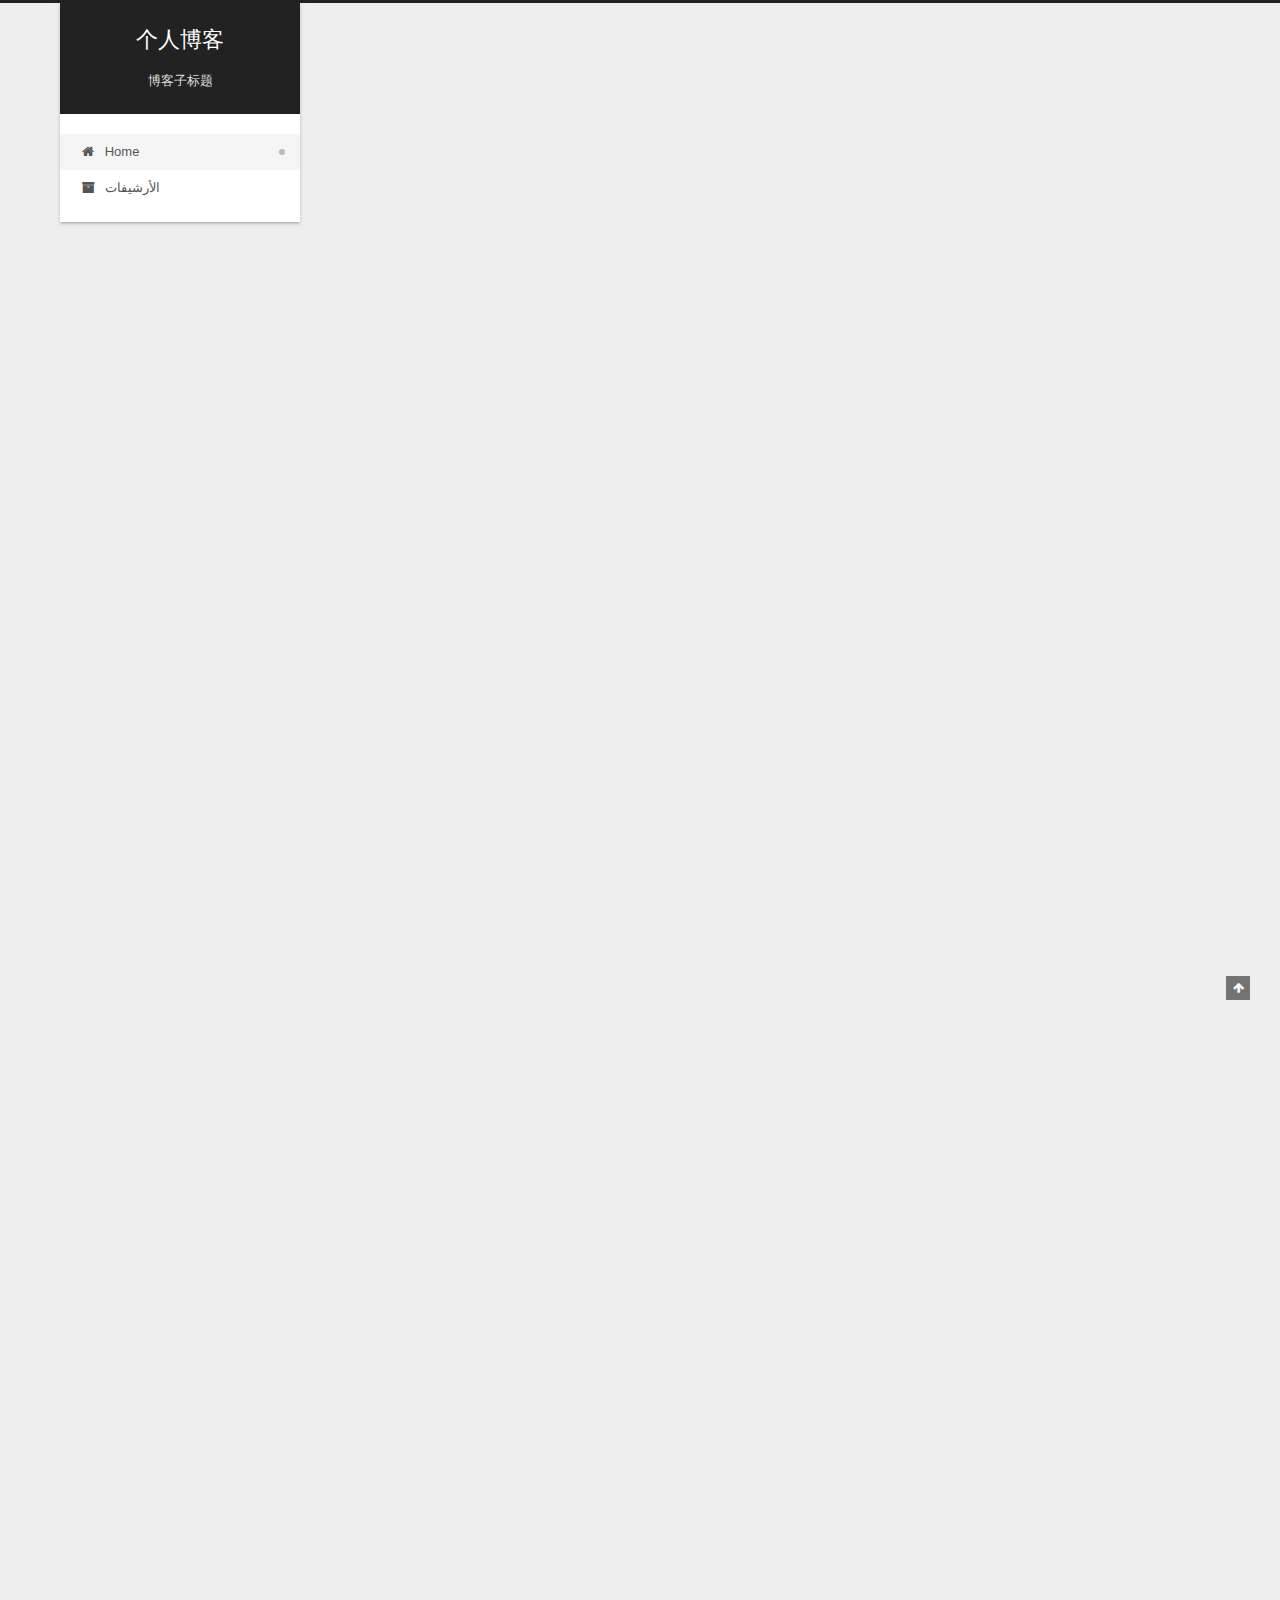
<file: index.html>
<!DOCTYPE html>
<html lang="">
<head>
  <meta charset="UTF-8">
<meta name="viewport" content="width=device-width, initial-scale=1, maximum-scale=2">
<meta name="theme-color" content="#222">
<meta name="generator" content="Hexo 6.1.0">
  <link rel="apple-touch-icon" sizes="180x180" href="/images/apple-touch-icon-next.png">
  <link rel="icon" type="image/png" sizes="32x32" href="/images/favicon-32x32-next.png">
  <link rel="icon" type="image/png" sizes="16x16" href="/images/favicon-16x16-next.png">
  <link rel="mask-icon" href="/images/logo.svg" color="#222">

<link rel="stylesheet" href="/css/main.css">


<link rel="stylesheet" href="/lib/font-awesome/css/font-awesome.min.css">

<script id="hexo-configurations">
    var NexT = window.NexT || {};
    var CONFIG = {"hostname":"example.com","root":"/","scheme":"Gemini","version":"7.8.0","exturl":false,"sidebar":{"position":"left","display":"post","padding":18,"offset":12,"onmobile":false},"copycode":{"enable":false,"show_result":false,"style":null},"back2top":{"enable":true,"sidebar":false,"scrollpercent":false},"bookmark":{"enable":false,"color":"#222","save":"auto"},"fancybox":false,"mediumzoom":false,"lazyload":false,"pangu":false,"comments":{"style":"tabs","active":"gitalk","storage":true,"lazyload":false,"nav":null,"activeClass":"gitalk"},"algolia":{"hits":{"per_page":10},"labels":{"input_placeholder":"Search for Posts","hits_empty":"We didn't find any results for the search: ${query}","hits_stats":"${hits} results found in ${time} ms"}},"localsearch":{"enable":false,"trigger":"auto","top_n_per_article":1,"unescape":false,"preload":false},"motion":{"enable":true,"async":false,"transition":{"post_block":"fadeIn","post_header":"slideDownIn","post_body":"slideDownIn","coll_header":"slideLeftIn","sidebar":"slideUpIn"}}};
  </script>

  <meta name="description" content="博客描述">
<meta property="og:type" content="website">
<meta property="og:title" content="个人博客">
<meta property="og:url" content="http://example.com/index.html">
<meta property="og:site_name" content="个人博客">
<meta property="og:description" content="博客描述">
<meta property="og:locale">
<meta property="article:author" content="作者">
<meta name="twitter:card" content="summary">

<link rel="canonical" href="http://example.com/">


<script id="page-configurations">
  // https://hexo.io/docs/variables.html
  CONFIG.page = {
    sidebar: "",
    isHome : true,
    isPost : false,
    lang   : 'default'
  };
</script>

  <title>个人博客</title>
  






  <noscript>
  <style>
  .use-motion .brand,
  .use-motion .menu-item,
  .sidebar-inner,
  .use-motion .post-block,
  .use-motion .pagination,
  .use-motion .comments,
  .use-motion .post-header,
  .use-motion .post-body,
  .use-motion .collection-header { opacity: initial; }

  .use-motion .site-title,
  .use-motion .site-subtitle {
    opacity: initial;
    top: initial;
  }

  .use-motion .logo-line-before i { left: initial; }
  .use-motion .logo-line-after i { right: initial; }
  </style>
</noscript>

</head>

<body itemscope itemtype="http://schema.org/WebPage">
  <div class="container use-motion">
    <div class="headband"></div>

    <header class="header" itemscope itemtype="http://schema.org/WPHeader">
      <div class="header-inner"><div class="site-brand-container">
  <div class="site-nav-toggle">
    <div class="toggle" aria-label="تشغيل شريط التصفح">
      <span class="toggle-line toggle-line-first"></span>
      <span class="toggle-line toggle-line-middle"></span>
      <span class="toggle-line toggle-line-last"></span>
    </div>
  </div>

  <div class="site-meta">

    <a href="/" class="brand" rel="start">
      <span class="logo-line-before"><i></i></span>
      <h1 class="site-title">个人博客</h1>
      <span class="logo-line-after"><i></i></span>
    </a>
      <p class="site-subtitle" itemprop="description">博客子标题</p>
  </div>

  <div class="site-nav-right">
    <div class="toggle popup-trigger">
    </div>
  </div>
</div>




<nav class="site-nav">
  <ul id="menu" class="menu">
        <li class="menu-item menu-item-home">

    <a href="/" rel="section"><i class="fa fa-fw fa-home"></i>Home</a>

  </li>
        <li class="menu-item menu-item-archives">

    <a href="/archives/" rel="section"><i class="fa fa-fw fa-archive"></i>الأرشيفات</a>

  </li>
  </ul>
</nav>




</div>
    </header>

    
  <div class="back-to-top">
    <i class="fa fa-arrow-up"></i>
    <span>0%</span>
  </div>


    <main class="main">
      <div class="main-inner">
        <div class="content-wrap">
          

          <div class="content index posts-expand">
            
      
  
  
  <article itemscope itemtype="http://schema.org/Article" class="post-block" lang="">
    <link itemprop="mainEntityOfPage" href="http://example.com/2022/03/11/hello-world/">

    <span hidden itemprop="author" itemscope itemtype="http://schema.org/Person">
      <meta itemprop="image" content="/images/avatar.gif">
      <meta itemprop="name" content="作者">
      <meta itemprop="description" content="博客描述">
    </span>

    <span hidden itemprop="publisher" itemscope itemtype="http://schema.org/Organization">
      <meta itemprop="name" content="个人博客">
    </span>
      <header class="post-header">
        <h2 class="post-title" itemprop="name headline">
          
            <a href="/2022/03/11/hello-world/" class="post-title-link" itemprop="url">CC303 Programming Model Assignment</a>
        </h2>

        <div class="post-meta">
            <span class="post-meta-item">
              <span class="post-meta-item-icon">
                <i class="fa fa-calendar-o"></i>
              </span>
              <span class="post-meta-item-text">نُشر في</span>

              <time title="أُنشأ: 2022-03-11 21:26:26" itemprop="dateCreated datePublished" datetime="2022-03-11T21:26:26+08:00">2022-03-11</time>
            </span>
              <span class="post-meta-item">
                <span class="post-meta-item-icon">
                  <i class="fa fa-calendar-check-o"></i>
                </span>
                <span class="post-meta-item-text">عُدل في</span>
                <time title="عُدل: 2022-03-12 22:23:37" itemprop="dateModified" datetime="2022-03-12T22:23:37+08:00">2022-03-12</time>
              </span>

          

        </div>
      </header>

    
    
    
    <div class="post-body" itemprop="articleBody">

      
          <p>This is a crawler testing system, it is a website built by GitHub Pages which was created by our group. It allows users to log in through their github account and add feedback and replies to the content of that post in the comments section. We will crawl that page with a python crawler to get the email address of each user and each new link found and send marketing messages to those users email addresses.</p>
<h2 id="Quick-Start"><a href="#Quick-Start" class="headerlink" title="Quick Start"></a>Quick Start</h2><h3 id="Create-a-new-post"><a href="#Create-a-new-post" class="headerlink" title="Create a new post"></a>Create a new post</h3><figure class="highlight bash"><table><tr><td class="gutter"><pre><span class="line">1</span><br></pre></td><td class="code"><pre><span class="line">$ hexo new <span class="string">&quot;My New Post&quot;</span></span><br></pre></td></tr></table></figure>

<p>More info: <a target="_blank" rel="noopener" href="https://hexo.io/docs/writing.html">Writing</a></p>
<h3 id="Run-server"><a href="#Run-server" class="headerlink" title="Run server"></a>Run server</h3><figure class="highlight python"><table><tr><td class="gutter"><pre><span class="line">1</span><br></pre></td><td class="code"><pre><span class="line"></span><br></pre></td></tr></table></figure>



<figure class="highlight bash"><table><tr><td class="gutter"><pre><span class="line">1</span><br></pre></td><td class="code"><pre><span class="line">$ hexo server</span><br></pre></td></tr></table></figure>

<p>More info: <a target="_blank" rel="noopener" href="https://hexo.io/docs/server.html">Server</a></p>
<h3 id="Generate-static-files"><a href="#Generate-static-files" class="headerlink" title="Generate static files"></a>Generate static files</h3><figure class="highlight bash"><table><tr><td class="gutter"><pre><span class="line">1</span><br></pre></td><td class="code"><pre><span class="line">$ hexo generate</span><br></pre></td></tr></table></figure>

<p>More info: <a target="_blank" rel="noopener" href="https://hexo.io/docs/generating.html">Generating</a></p>
<h3 id="Deploy-to-remote-sites"><a href="#Deploy-to-remote-sites" class="headerlink" title="Deploy to remote sites"></a>Deploy to remote sites</h3><figure class="highlight bash"><table><tr><td class="gutter"><pre><span class="line">1</span><br></pre></td><td class="code"><pre><span class="line">$ hexo deploy</span><br></pre></td></tr></table></figure>

<p>More info: <a target="_blank" rel="noopener" href="https://hexo.io/docs/one-command-deployment.html">Deployment</a></p>
<h3 id="Create"><a href="#Create" class="headerlink" title="Create"></a>Create</h3><figure class="highlight bash"><table><tr><td class="gutter"><pre><span class="line">1</span><br></pre></td><td class="code"><pre><span class="line">$ hexo new <span class="string">&quot;My N&quot;</span></span><br></pre></td></tr></table></figure>

<p>More info: <a target="_blank" rel="noopener" href="https://hexo.io/docs/writing.html">Writing</a></p>
<h1 id="1-The-journey-of-starting-python"><a href="#1-The-journey-of-starting-python" class="headerlink" title="1. The journey of starting python"></a>1. The journey of starting python</h1><p>If you do much work on computers, eventually you find that there’s some task you’d like to automate. For example, you may wish to perform a search-and-replace over a large number of text files, or rename and rearrange a bunch of photo files in a complicated way. Perhaps you’d like to write a small custom database, or a specialized GUI application, or a simple game.</p>
<p>If you’re a professional software developer, you may have to work with several C&#x2F;C++&#x2F;Java libraries but find the usual write&#x2F;compile&#x2F;test&#x2F;re-compile cycle is too slow. Perhaps you’re writing a test suite for such a library and find writing the testing code a tedious task. Or maybe you’ve written a program that could use an extension language, and you don’t want to design and implement a whole new language for your application.</p>
<p>Python is just the language for you.</p>
<p>You could write a Unix shell script or Windows batch files for some of these tasks, but shell scripts are best at moving around files and changing text data, not well-suited for GUI applications or games. You could write a C&#x2F;C++&#x2F;Java program, but it can take a lot of development time to get even a first-draft program. Python is simpler to use, available on Windows, macOS, and Unix operating systems, and will help you get the job done more quickly.</p>
<p>Python is simple to use, but it is a real programming language, offering much more structure and support for large programs than shell scripts or batch files can offer. On the other hand, Python also offers much more error checking than C, and, being a <em>very-high-level language</em>, it has high-level data types built in, such as flexible arrays and dictionaries. Because of its more general data types Python is applicable to a much larger problem domain than Awk or even Perl, yet many things are at least as easy in Python as in those languages.</p>
<p>Python allows you to split your program into modules that can be reused in other Python programs. It comes with a large collection of standard modules that you can use as the basis of your programs — or as examples to start learning to program in Python. Some of these modules provide things like file I&#x2F;O, system calls, sockets, and even interfaces to graphical user interface toolkits like Tk.</p>
<p>Python is an interpreted language, which can save you considerable time during program development because no compilation and linking is necessary. The interpreter can be used interactively, which makes it easy to experiment with features of the language, to write throw-away programs, or to test functions during bottom-up program development. It is also a handy desk calculator.</p>
<p>Python enables programs to be written compactly and readably. Programs written in Python are typically much shorter than equivalent C, C++, or Java programs, for several reasons:</p>
<ul>
<li>the high-level data types allow you to express complex operations in a single statement;</li>
<li>statement grouping is done by indentation instead of beginning and ending brackets;</li>
<li>no variable or argument declarations are necessary.</li>
</ul>
<p>Python is <em>extensible</em>: if you know how to program in C it is easy to add a new built-in function or module to the interpreter, either to perform critical operations at maximum speed, or to link Python programs to libraries that may only be available in binary form (such as a vendor-specific graphics library). Once you are really hooked, you can link the Python interpreter into an application written in C and use it as an extension or command language for that application.</p>
<p>By the way, the language is named after the BBC show “Monty Python’s Flying Circus” and has nothing to do with reptiles. Making references to Monty Python skits in documentation is not only allowed, it is encouraged!</p>
<p>Now that you are all excited about Python, you’ll want to examine it in some more detail. Since the best way to learn a language is to use it, the tutorial invites you to play with the Python interpreter as you read.</p>
<p>In the next chapter, the mechanics of using the interpreter are explained. This is rather mundane information, but essential for trying out the examples shown later.</p>
<p>The rest of the tutorial introduces various features of the Python language and system through examples, beginning with simple expressions, statements and data types, through functions and modules, and finally touching upon advanced concepts like exceptions and user-defined classes.</p>
<h1 id="2-Using-the-Python-Interpreter"><a href="#2-Using-the-Python-Interpreter" class="headerlink" title="2. Using the Python Interpreter"></a>2. Using the Python Interpreter</h1><h2 id="2-1-Invoking-the-Interpreter¶"><a href="#2-1-Invoking-the-Interpreter¶" class="headerlink" title="2.1. Invoking the Interpreter¶"></a>2.1. Invoking the Interpreter<a target="_blank" rel="noopener" href="https://docs.python.org/3/tutorial/interpreter.html#invoking-the-interpreter">¶</a></h2><p>The Python interpreter is usually installed as <code>/usr/local/bin/python3.10</code> on those machines where it is available; putting <code>/usr/local/bin</code> in your Unix shell’s search path makes it possible to start it by typing the command:</p>
<figure class="highlight plaintext"><table><tr><td class="gutter"><pre><span class="line">1</span><br></pre></td><td class="code"><pre><span class="line">python3.10</span><br></pre></td></tr></table></figure>

<p>to the shell. <a target="_blank" rel="noopener" href="https://docs.python.org/3/tutorial/interpreter.html#id2">1</a> Since the choice of the directory where the interpreter lives is an installation option, other places are possible; check with your local Python guru or system administrator. (E.g., <code>/usr/local/python</code> is a popular alternative location.)</p>
<p>On Windows machines where you have installed Python from the <a target="_blank" rel="noopener" href="https://docs.python.org/3/using/windows.html#windows-store">Microsoft Store</a>, the <code>python3.10</code> command will be available. If you have the <a target="_blank" rel="noopener" href="https://docs.python.org/3/using/windows.html#launcher">py.exe launcher</a> installed, you can use the <code>py</code> command. See <a target="_blank" rel="noopener" href="https://docs.python.org/3/using/windows.html#setting-envvars">Excursus: Setting environment variables</a> for other ways to launch Python.</p>
<p>Typing an end-of-file character (Control-D on Unix, Control-Z on Windows) at the primary prompt causes the interpreter to exit with a zero exit status. If that doesn’t work, you can exit the interpreter by typing the following command: <code>quit()</code>.</p>
<p>The interpreter’s line-editing features include interactive editing, history substitution and code completion on systems that support the <a target="_blank" rel="noopener" href="https://tiswww.case.edu/php/chet/readline/rltop.html">GNU Readline</a> library. Perhaps the quickest check to see whether command line editing is supported is typing Control-P to the first Python prompt you get. If it beeps, you have command line editing; see Appendix <a target="_blank" rel="noopener" href="https://docs.python.org/3/tutorial/interactive.html#tut-interacting">Interactive Input Editing and History Substitution</a> for an introduction to the keys. If nothing appears to happen, or if <code>^P</code> is echoed, command line editing isn’t available; you’ll only be able to use backspace to remove characters from the current line.</p>
<p>The interpreter operates somewhat like the Unix shell: when called with standard input connected to a tty device, it reads and executes commands interactively; when called with a file name argument or with a file as standard input, it reads and executes a <em>script</em> from that file.</p>
<p>A second way of starting the interpreter is <code>python -c command [arg] ...</code>, which executes the statement(s) in <em>command</em>, analogous to the shell’s <a target="_blank" rel="noopener" href="https://docs.python.org/3/using/cmdline.html#cmdoption-c"><code>-c</code></a> option. Since Python statements often contain spaces or other characters that are special to the shell, it is usually advised to quote <em>command</em> in its entirety with single quotes.</p>
<p>Some Python modules are also useful as scripts. These can be invoked using <code>python -m module [arg] ...</code>, which executes the source file for <em>module</em> as if you had spelled out its full name on the command line.</p>
<p>When a script file is used, it is sometimes useful to be able to run the script and enter interactive mode afterwards. This can be done by passing <a target="_blank" rel="noopener" href="https://docs.python.org/3/using/cmdline.html#cmdoption-i"><code>-i</code></a> before the script.</p>
<p>All command line options are described in <a target="_blank" rel="noopener" href="https://docs.python.org/3/using/cmdline.html#using-on-general">Command line and environment</a>.</p>
<h3 id="2-1-1-Argument-Passing"><a href="#2-1-1-Argument-Passing" class="headerlink" title="2.1.1. Argument Passing"></a>2.1.1. Argument Passing</h3><p>When known to the interpreter, the script name and additional arguments thereafter are turned into a list of strings and assigned to the <code>argv</code> variable in the <code>sys</code> module. You can access this list by executing <code>import sys</code>. The length of the list is at least one; when no script and no arguments are given, <code>sys.argv[0]</code> is an empty string. When the script name is given as <code>&#39;-&#39;</code> (meaning standard input), <code>sys.argv[0]</code> is set to <code>&#39;-&#39;</code>. When <a target="_blank" rel="noopener" href="https://docs.python.org/3/using/cmdline.html#cmdoption-c"><code>-c</code></a> <em>command</em> is used, <code>sys.argv[0]</code> is set to <code>&#39;-c&#39;</code>. When <a target="_blank" rel="noopener" href="https://docs.python.org/3/using/cmdline.html#cmdoption-m"><code>-m</code></a> <em>module</em> is used, <code>sys.argv[0]</code> is set to the full name of the located module. Options found after <a target="_blank" rel="noopener" href="https://docs.python.org/3/using/cmdline.html#cmdoption-c"><code>-c</code></a> <em>command</em> or <a target="_blank" rel="noopener" href="https://docs.python.org/3/using/cmdline.html#cmdoption-m"><code>-m</code></a> <em>module</em> are not consumed by the Python interpreter’s option processing but left in <code>sys.argv</code> for the command or module to handle.</p>
<h3 id="2-1-2-Interactive-Mode"><a href="#2-1-2-Interactive-Mode" class="headerlink" title="2.1.2. Interactive Mode"></a>2.1.2. Interactive Mode</h3><p>When commands are read from a tty, the interpreter is said to be in <em>interactive mode</em>. In this mode it prompts for the next command with the <em>primary prompt</em>, usually three greater-than signs (<code>&gt;&gt;&gt;</code>); for continuation lines it prompts with the <em>secondary prompt</em>, by default three dots (<code>...</code>). The interpreter prints a welcome message stating its version number and a copyright notice before printing the first prompt:</p>
<figure class="highlight plaintext"><table><tr><td class="gutter"><pre><span class="line">1</span><br><span class="line">2</span><br><span class="line">3</span><br><span class="line">4</span><br><span class="line">5</span><br></pre></td><td class="code"><pre><span class="line">$ python3.10</span><br><span class="line">Python 3.10 (default, June 4 2019, 09:25:04)</span><br><span class="line">[GCC 4.8.2] on linux</span><br><span class="line">Type &quot;help&quot;, &quot;copyright&quot;, &quot;credits&quot; or &quot;license&quot; for more information.</span><br><span class="line">&gt;&gt;&gt;</span><br></pre></td></tr></table></figure>

<p>Continuation lines are needed when entering a multi-line construct. As an example, take a look at this <a target="_blank" rel="noopener" href="https://docs.python.org/3/reference/compound_stmts.html#if"><code>if</code></a> statement:</p>
<p>&gt;&gt;&gt;</p>
<figure class="highlight plaintext"><table><tr><td class="gutter"><pre><span class="line">1</span><br><span class="line">2</span><br><span class="line">3</span><br><span class="line">4</span><br><span class="line">5</span><br></pre></td><td class="code"><pre><span class="line">&gt;&gt;&gt; the_world_is_flat = True</span><br><span class="line">&gt;&gt;&gt; if the_world_is_flat:</span><br><span class="line">...     print(&quot;Be careful not to fall off!&quot;)</span><br><span class="line">...</span><br><span class="line">Be careful not to fall off!</span><br></pre></td></tr></table></figure>

<p>For more on interactive mode, see <a target="_blank" rel="noopener" href="https://docs.python.org/3/tutorial/appendix.html#tut-interac">Interactive Mode</a>.</p>
<h2 id="2-2-The-Interpreter-and-Its-Environment"><a href="#2-2-The-Interpreter-and-Its-Environment" class="headerlink" title="2.2. The Interpreter and Its Environment"></a>2.2. The Interpreter and Its Environment</h2><h3 id="2-2-1-Source-Code-Encoding"><a href="#2-2-1-Source-Code-Encoding" class="headerlink" title="2.2.1. Source Code Encoding"></a>2.2.1. Source Code Encoding</h3><p>By default, Python source files are treated as encoded in UTF-8. In that encoding, characters of most languages in the world can be used simultaneously in string literals, identifiers and comments — although the standard library only uses ASCII characters for identifiers, a convention that any portable code should follow. To display all these characters properly, your editor must recognize that the file is UTF-8, and it must use a font that supports all the characters in the file.</p>
<p>To declare an encoding other than the default one, a special comment line should be added as the <em>first</em> line of the file. The syntax is as follows:</p>
<figure class="highlight plaintext"><table><tr><td class="gutter"><pre><span class="line">1</span><br></pre></td><td class="code"><pre><span class="line"># -*- coding: encoding -*-</span><br></pre></td></tr></table></figure>

<p>where <em>encoding</em> is one of the valid <a target="_blank" rel="noopener" href="https://docs.python.org/3/library/codecs.html#module-codecs"><code>codecs</code></a> supported by Python.</p>
<p>For example, to declare that Windows-1252 encoding is to be used, the first line of your source code file should be:</p>
<figure class="highlight plaintext"><table><tr><td class="gutter"><pre><span class="line">1</span><br></pre></td><td class="code"><pre><span class="line"># -*- coding: cp1252 -*-</span><br></pre></td></tr></table></figure>

<p>One exception to the <em>first line</em> rule is when the source code starts with a <a target="_blank" rel="noopener" href="https://docs.python.org/3/tutorial/appendix.html#tut-scripts">UNIX “shebang” line</a>. In this case, the encoding declaration should be added as the second line of the file. For example:</p>
<figure class="highlight plaintext"><table><tr><td class="gutter"><pre><span class="line">1</span><br><span class="line">2</span><br></pre></td><td class="code"><pre><span class="line">#!/usr/bin/env python3</span><br><span class="line"># -*- coding: cp1252 -*-</span><br></pre></td></tr></table></figure>



<h1 id="3-An-Informal-Introduction-to-Python"><a href="#3-An-Informal-Introduction-to-Python" class="headerlink" title="3. An Informal Introduction to Python"></a>3. An Informal Introduction to Python</h1><p>In the following examples, input and output are distinguished by the presence or absence of prompts (<a target="_blank" rel="noopener" href="https://docs.python.org/3/glossary.html#term-0">&gt;&gt;&gt;</a> and <a target="_blank" rel="noopener" href="https://docs.python.org/3/glossary.html#term-...">…</a>): to repeat the example, you must type everything after the prompt, when the prompt appears; lines that do not begin with a prompt are output from the interpreter. Note that a secondary prompt on a line by itself in an example means you must type a blank line; this is used to end a multi-line command.</p>
<p>You can toggle the display of prompts and output by clicking on <code>&gt;&gt;&gt;</code> in the upper-right corner of an example box. If you hide the prompts and output for an example, then you can easily copy and paste the input lines into your interpreter.</p>
<p>Many of the examples in this manual, even those entered at the interactive prompt, include comments. Comments in Python start with the hash character, <code>#</code>, and extend to the end of the physical line. A comment may appear at the start of a line or following whitespace or code, but not within a string literal. A hash character within a string literal is just a hash character. Since comments are to clarify code and are not interpreted by Python, they may be omitted when typing in examples.</p>
<p>Some examples:</p>
<figure class="highlight plaintext"><table><tr><td class="gutter"><pre><span class="line">1</span><br><span class="line">2</span><br><span class="line">3</span><br><span class="line">4</span><br></pre></td><td class="code"><pre><span class="line"># this is the first comment</span><br><span class="line">spam = 1  # and this is the second comment</span><br><span class="line">          # ... and now a third!</span><br><span class="line">text = &quot;# This is not a comment because it&#x27;s inside quotes.&quot;</span><br></pre></td></tr></table></figure>



<h2 id="3-1-Using-Python-as-a-Calculator"><a href="#3-1-Using-Python-as-a-Calculator" class="headerlink" title="3.1. Using Python as a Calculator"></a>3.1. Using Python as a Calculator</h2><p>Let’s try some simple Python commands. Start the interpreter and wait for the primary prompt, <code>&gt;&gt;&gt;</code>. (It shouldn’t take long.)</p>
<h3 id="3-1-1-Numbers"><a href="#3-1-1-Numbers" class="headerlink" title="3.1.1. Numbers"></a>3.1.1. Numbers</h3><p>The interpreter acts as a simple calculator: you can type an expression at it and it will write the value. Expression syntax is straightforward: the operators <code>+</code>, <code>-</code>, <code>*</code> and <code>/</code> work just like in most other languages (for example, Pascal or C); parentheses (<code>()</code>) can be used for grouping. For example:</p>
<p>&gt;&gt;&gt;</p>
<figure class="highlight plaintext"><table><tr><td class="gutter"><pre><span class="line">1</span><br><span class="line">2</span><br><span class="line">3</span><br><span class="line">4</span><br><span class="line">5</span><br><span class="line">6</span><br><span class="line">7</span><br><span class="line">8</span><br></pre></td><td class="code"><pre><span class="line">&gt;&gt;&gt; 2 + 2</span><br><span class="line">4</span><br><span class="line">&gt;&gt;&gt; 50 - 5*6</span><br><span class="line">20</span><br><span class="line">&gt;&gt;&gt; (50 - 5*6) / 4</span><br><span class="line">5.0</span><br><span class="line">&gt;&gt;&gt; 8 / 5  # division always returns a floating point number</span><br><span class="line">1.6</span><br></pre></td></tr></table></figure>

<p>The integer numbers (e.g. <code>2</code>, <code>4</code>, <code>20</code>) have type <a target="_blank" rel="noopener" href="https://docs.python.org/3/library/functions.html#int"><code>int</code></a>, the ones with a fractional part (e.g. <code>5.0</code>, <code>1.6</code>) have type <a target="_blank" rel="noopener" href="https://docs.python.org/3/library/functions.html#float"><code>float</code></a>. We will see more about numeric types later in the tutorial.</p>
<p>Division (<code>/</code>) always returns a float. To do <a target="_blank" rel="noopener" href="https://docs.python.org/3/glossary.html#term-floor-division">floor division</a> and get an integer result (discarding any fractional result) you can use the <code>//</code> operator; to calculate the remainder you can use <code>%</code>:</p>
<p>&gt;&gt;&gt;</p>
<figure class="highlight plaintext"><table><tr><td class="gutter"><pre><span class="line">1</span><br><span class="line">2</span><br><span class="line">3</span><br><span class="line">4</span><br><span class="line">5</span><br><span class="line">6</span><br><span class="line">7</span><br><span class="line">8</span><br><span class="line">9</span><br></pre></td><td class="code"><pre><span class="line">&gt;&gt;&gt; 17 / 3  # classic division returns a float</span><br><span class="line">5.666666666666667</span><br><span class="line">&gt;&gt;&gt;</span><br><span class="line">&gt;&gt;&gt; 17 // 3  # floor division discards the fractional part</span><br><span class="line">5</span><br><span class="line">&gt;&gt;&gt; 17 % 3  # the % operator returns the remainder of the division</span><br><span class="line">2</span><br><span class="line">&gt;&gt;&gt; 5 * 3 + 2  # floored quotient * divisor + remainder</span><br><span class="line">17</span><br></pre></td></tr></table></figure>

<p>With Python, it is possible to use the <code>**</code> operator to calculate powers <a target="_blank" rel="noopener" href="https://docs.python.org/3/tutorial/introduction.html#id3">1</a>:</p>
<p>&gt;&gt;&gt;</p>
<figure class="highlight plaintext"><table><tr><td class="gutter"><pre><span class="line">1</span><br><span class="line">2</span><br><span class="line">3</span><br><span class="line">4</span><br></pre></td><td class="code"><pre><span class="line">&gt;&gt;&gt; 5 ** 2  # 5 squared</span><br><span class="line">25</span><br><span class="line">&gt;&gt;&gt; 2 ** 7  # 2 to the power of 7</span><br><span class="line">128</span><br></pre></td></tr></table></figure>

<p>The equal sign (<code>=</code>) is used to assign a value to a variable. Afterwards, no result is displayed before the next interactive prompt:</p>
<p>&gt;&gt;&gt;</p>
<figure class="highlight plaintext"><table><tr><td class="gutter"><pre><span class="line">1</span><br><span class="line">2</span><br><span class="line">3</span><br><span class="line">4</span><br></pre></td><td class="code"><pre><span class="line">&gt;&gt;&gt; width = 20</span><br><span class="line">&gt;&gt;&gt; height = 5 * 9</span><br><span class="line">&gt;&gt;&gt; width * height</span><br><span class="line">900</span><br></pre></td></tr></table></figure>

<p>If a variable is not “defined” (assigned a value), trying to use it will give you an error:</p>
<p>&gt;&gt;&gt;</p>
<figure class="highlight plaintext"><table><tr><td class="gutter"><pre><span class="line">1</span><br><span class="line">2</span><br><span class="line">3</span><br><span class="line">4</span><br></pre></td><td class="code"><pre><span class="line">&gt;&gt;&gt; n  # try to access an undefined variable</span><br><span class="line">Traceback (most recent call last):</span><br><span class="line">  File &quot;&lt;stdin&gt;&quot;, line 1, in &lt;module&gt;</span><br><span class="line">NameError: name &#x27;n&#x27; is not defined</span><br></pre></td></tr></table></figure>

<p>There is full support for floating point; operators with mixed type operands convert the integer operand to floating point:</p>
<p>&gt;&gt;&gt;</p>
<figure class="highlight plaintext"><table><tr><td class="gutter"><pre><span class="line">1</span><br><span class="line">2</span><br></pre></td><td class="code"><pre><span class="line">&gt;&gt;&gt; 4 * 3.75 - 1</span><br><span class="line">14.0</span><br></pre></td></tr></table></figure>

<p>In interactive mode, the last printed expression is assigned to the variable <code>_</code>. This means that when you are using Python as a desk calculator, it is somewhat easier to continue calculations, for example:</p>
<p>&gt;&gt;&gt;</p>
<figure class="highlight plaintext"><table><tr><td class="gutter"><pre><span class="line">1</span><br><span class="line">2</span><br><span class="line">3</span><br><span class="line">4</span><br><span class="line">5</span><br><span class="line">6</span><br><span class="line">7</span><br><span class="line">8</span><br></pre></td><td class="code"><pre><span class="line">&gt;&gt;&gt; tax = 12.5 / 100</span><br><span class="line">&gt;&gt;&gt; price = 100.50</span><br><span class="line">&gt;&gt;&gt; price * tax</span><br><span class="line">12.5625</span><br><span class="line">&gt;&gt;&gt; price + _</span><br><span class="line">113.0625</span><br><span class="line">&gt;&gt;&gt; round(_, 2)</span><br><span class="line">113.06</span><br></pre></td></tr></table></figure>

<p>This variable should be treated as read-only by the user. Don’t explicitly assign a value to it — you would create an independent local variable with the same name masking the built-in variable with its magic behavior.</p>
<p>In addition to <a target="_blank" rel="noopener" href="https://docs.python.org/3/library/functions.html#int"><code>int</code></a> and <a target="_blank" rel="noopener" href="https://docs.python.org/3/library/functions.html#float"><code>float</code></a>, Python supports other types of numbers, such as <a target="_blank" rel="noopener" href="https://docs.python.org/3/library/decimal.html#decimal.Decimal"><code>Decimal</code></a> and <a target="_blank" rel="noopener" href="https://docs.python.org/3/library/fractions.html#fractions.Fraction"><code>Fraction</code></a>. Python also has built-in support for <a target="_blank" rel="noopener" href="https://docs.python.org/3/library/stdtypes.html#typesnumeric">complex numbers</a>, and uses the <code>j</code> or <code>J</code> suffix to indicate the imaginary part (e.g. <code>3+5j</code>).</p>
<h3 id="3-1-2-Strings"><a href="#3-1-2-Strings" class="headerlink" title="3.1.2. Strings"></a>3.1.2. Strings</h3><p>Besides numbers, Python can also manipulate strings, which can be expressed in several ways. They can be enclosed in single quotes (<code>&#39;...&#39;</code>) or double quotes (<code>&quot;...&quot;</code>) with the same result <a target="_blank" rel="noopener" href="https://docs.python.org/3/tutorial/introduction.html#id4">2</a>. <code>\</code> can be used to escape quotes:</p>
<p>&gt;&gt;&gt;</p>
<figure class="highlight plaintext"><table><tr><td class="gutter"><pre><span class="line">1</span><br><span class="line">2</span><br><span class="line">3</span><br><span class="line">4</span><br><span class="line">5</span><br><span class="line">6</span><br><span class="line">7</span><br><span class="line">8</span><br><span class="line">9</span><br><span class="line">10</span><br><span class="line">11</span><br><span class="line">12</span><br></pre></td><td class="code"><pre><span class="line">&gt;&gt;&gt; &#x27;spam eggs&#x27;  # single quotes</span><br><span class="line">&#x27;spam eggs&#x27;</span><br><span class="line">&gt;&gt;&gt; &#x27;doesn\&#x27;t&#x27;  # use \&#x27; to escape the single quote...</span><br><span class="line">&quot;doesn&#x27;t&quot;</span><br><span class="line">&gt;&gt;&gt; &quot;doesn&#x27;t&quot;  # ...or use double quotes instead</span><br><span class="line">&quot;doesn&#x27;t&quot;</span><br><span class="line">&gt;&gt;&gt; &#x27;&quot;Yes,&quot; they said.&#x27;</span><br><span class="line">&#x27;&quot;Yes,&quot; they said.&#x27;</span><br><span class="line">&gt;&gt;&gt; &quot;\&quot;Yes,\&quot; they said.&quot;</span><br><span class="line">&#x27;&quot;Yes,&quot; they said.&#x27;</span><br><span class="line">&gt;&gt;&gt; &#x27;&quot;Isn\&#x27;t,&quot; they said.&#x27;</span><br><span class="line">&#x27;&quot;Isn\&#x27;t,&quot; they said.&#x27;</span><br></pre></td></tr></table></figure>

<p>In the interactive interpreter, the output string is enclosed in quotes and special characters are escaped with backslashes. While this might sometimes look different from the input (the enclosing quotes could change), the two strings are equivalent. The string is enclosed in double quotes if the string contains a single quote and no double quotes, otherwise it is enclosed in single quotes. The <a target="_blank" rel="noopener" href="https://docs.python.org/3/library/functions.html#print"><code>print()</code></a> function produces a more readable output, by omitting the enclosing quotes and by printing escaped and special characters:</p>
<p>&gt;&gt;&gt;</p>
<figure class="highlight plaintext"><table><tr><td class="gutter"><pre><span class="line">1</span><br><span class="line">2</span><br><span class="line">3</span><br><span class="line">4</span><br><span class="line">5</span><br><span class="line">6</span><br><span class="line">7</span><br><span class="line">8</span><br><span class="line">9</span><br><span class="line">10</span><br></pre></td><td class="code"><pre><span class="line">&gt;&gt;&gt; &#x27;&quot;Isn\&#x27;t,&quot; they said.&#x27;</span><br><span class="line">&#x27;&quot;Isn\&#x27;t,&quot; they said.&#x27;</span><br><span class="line">&gt;&gt;&gt; print(&#x27;&quot;Isn\&#x27;t,&quot; they said.&#x27;)</span><br><span class="line">&quot;Isn&#x27;t,&quot; they said.</span><br><span class="line">&gt;&gt;&gt; s = &#x27;First line.\nSecond line.&#x27;  # \n means newline</span><br><span class="line">&gt;&gt;&gt; s  # without print(), \n is included in the output</span><br><span class="line">&#x27;First line.\nSecond line.&#x27;</span><br><span class="line">&gt;&gt;&gt; print(s)  # with print(), \n produces a new line</span><br><span class="line">First line.</span><br><span class="line">Second line.</span><br></pre></td></tr></table></figure>

<p>If you don’t want characters prefaced by <code>\</code> to be interpreted as special characters, you can use <em>raw strings</em> by adding an <code>r</code> before the first quote:</p>
<p>&gt;&gt;&gt;</p>
<figure class="highlight plaintext"><table><tr><td class="gutter"><pre><span class="line">1</span><br><span class="line">2</span><br><span class="line">3</span><br><span class="line">4</span><br><span class="line">5</span><br></pre></td><td class="code"><pre><span class="line">&gt;&gt;&gt; print(&#x27;C:\some\name&#x27;)  # here \n means newline!</span><br><span class="line">C:\some</span><br><span class="line">ame</span><br><span class="line">&gt;&gt;&gt; print(r&#x27;C:\some\name&#x27;)  # note the r before the quote</span><br><span class="line">C:\some\name</span><br></pre></td></tr></table></figure>

<p>String literals can span multiple lines. One way is using triple-quotes: <code>&quot;&quot;&quot;...&quot;&quot;&quot;</code> or <code>&#39;&#39;&#39;...&#39;&#39;&#39;</code>. End of lines are automatically included in the string, but it’s possible to prevent this by adding a <code>\</code> at the end of the line. The following example:</p>
<figure class="highlight plaintext"><table><tr><td class="gutter"><pre><span class="line">1</span><br><span class="line">2</span><br><span class="line">3</span><br><span class="line">4</span><br><span class="line">5</span><br></pre></td><td class="code"><pre><span class="line">print(&quot;&quot;&quot;\</span><br><span class="line">Usage: thingy [OPTIONS]</span><br><span class="line">     -h                        Display this usage message</span><br><span class="line">     -H hostname               Hostname to connect to</span><br><span class="line">&quot;&quot;&quot;)</span><br></pre></td></tr></table></figure>

<p>produces the following output (note that the initial newline is not included):</p>
<figure class="highlight plaintext"><table><tr><td class="gutter"><pre><span class="line">1</span><br><span class="line">2</span><br><span class="line">3</span><br></pre></td><td class="code"><pre><span class="line">Usage: thingy [OPTIONS]</span><br><span class="line">     -h                        Display this usage message</span><br><span class="line">     -H hostname               Hostname to connect to</span><br></pre></td></tr></table></figure>

<p>Strings can be concatenated (glued together) with the <code>+</code> operator, and repeated with <code>*</code>:</p>
<p>&gt;&gt;&gt;</p>
<figure class="highlight plaintext"><table><tr><td class="gutter"><pre><span class="line">1</span><br><span class="line">2</span><br><span class="line">3</span><br></pre></td><td class="code"><pre><span class="line">&gt;&gt;&gt; # 3 times &#x27;un&#x27;, followed by &#x27;ium&#x27;</span><br><span class="line">&gt;&gt;&gt; 3 * &#x27;un&#x27; + &#x27;ium&#x27;</span><br><span class="line">&#x27;unununium&#x27;</span><br></pre></td></tr></table></figure>

<p>Two or more <em>string literals</em> (i.e. the ones enclosed between quotes) next to each other are automatically concatenated.</p>
<p>&gt;&gt;&gt;</p>
<figure class="highlight plaintext"><table><tr><td class="gutter"><pre><span class="line">1</span><br><span class="line">2</span><br></pre></td><td class="code"><pre><span class="line">&gt;&gt;&gt; &#x27;Py&#x27; &#x27;thon&#x27;</span><br><span class="line">&#x27;Python&#x27;</span><br></pre></td></tr></table></figure>

<p>This feature is particularly useful when you want to break long strings:</p>
<p>&gt;&gt;&gt;</p>
<figure class="highlight plaintext"><table><tr><td class="gutter"><pre><span class="line">1</span><br><span class="line">2</span><br><span class="line">3</span><br><span class="line">4</span><br></pre></td><td class="code"><pre><span class="line">&gt;&gt;&gt; text = (&#x27;Put several strings within parentheses &#x27;</span><br><span class="line">...         &#x27;to have them joined together.&#x27;)</span><br><span class="line">&gt;&gt;&gt; text</span><br><span class="line">&#x27;Put several strings within parentheses to have them joined together.&#x27;</span><br></pre></td></tr></table></figure>

<p>This only works with two literals though, not with variables or expressions:</p>
<p>&gt;&gt;&gt;</p>
<figure class="highlight plaintext"><table><tr><td class="gutter"><pre><span class="line">1</span><br><span class="line">2</span><br><span class="line">3</span><br><span class="line">4</span><br><span class="line">5</span><br><span class="line">6</span><br><span class="line">7</span><br><span class="line">8</span><br><span class="line">9</span><br><span class="line">10</span><br><span class="line">11</span><br></pre></td><td class="code"><pre><span class="line">&gt;&gt;&gt; prefix = &#x27;Py&#x27;</span><br><span class="line">&gt;&gt;&gt; prefix &#x27;thon&#x27;  # can&#x27;t concatenate a variable and a string literal</span><br><span class="line">  File &quot;&lt;stdin&gt;&quot;, line 1</span><br><span class="line">    prefix &#x27;thon&#x27;</span><br><span class="line">                ^</span><br><span class="line">SyntaxError: invalid syntax</span><br><span class="line">&gt;&gt;&gt; (&#x27;un&#x27; * 3) &#x27;ium&#x27;</span><br><span class="line">  File &quot;&lt;stdin&gt;&quot;, line 1</span><br><span class="line">    (&#x27;un&#x27; * 3) &#x27;ium&#x27;</span><br><span class="line">                   ^</span><br><span class="line">SyntaxError: invalid syntax</span><br></pre></td></tr></table></figure>

<p>If you want to concatenate variables or a variable and a literal, use <code>+</code>:</p>
<p>&gt;&gt;&gt;</p>
<figure class="highlight plaintext"><table><tr><td class="gutter"><pre><span class="line">1</span><br><span class="line">2</span><br></pre></td><td class="code"><pre><span class="line">&gt;&gt;&gt; prefix + &#x27;thon&#x27;</span><br><span class="line">&#x27;Python&#x27;</span><br></pre></td></tr></table></figure>

<p>Strings can be <em>indexed</em> (subscripted), with the first character having index 0. There is no separate character type; a character is simply a string of size one:</p>
<p>&gt;&gt;&gt;</p>
<figure class="highlight plaintext"><table><tr><td class="gutter"><pre><span class="line">1</span><br><span class="line">2</span><br><span class="line">3</span><br><span class="line">4</span><br><span class="line">5</span><br></pre></td><td class="code"><pre><span class="line">&gt;&gt;&gt; word = &#x27;Python&#x27;</span><br><span class="line">&gt;&gt;&gt; word[0]  # character in position 0</span><br><span class="line">&#x27;P&#x27;</span><br><span class="line">&gt;&gt;&gt; word[5]  # character in position 5</span><br><span class="line">&#x27;n&#x27;</span><br></pre></td></tr></table></figure>

<p>Indices may also be negative numbers, to start counting from the right:</p>
<p>&gt;&gt;&gt;</p>
<figure class="highlight plaintext"><table><tr><td class="gutter"><pre><span class="line">1</span><br><span class="line">2</span><br><span class="line">3</span><br><span class="line">4</span><br><span class="line">5</span><br><span class="line">6</span><br></pre></td><td class="code"><pre><span class="line">&gt;&gt;&gt; word[-1]  # last character</span><br><span class="line">&#x27;n&#x27;</span><br><span class="line">&gt;&gt;&gt; word[-2]  # second-last character</span><br><span class="line">&#x27;o&#x27;</span><br><span class="line">&gt;&gt;&gt; word[-6]</span><br><span class="line">&#x27;P&#x27;</span><br></pre></td></tr></table></figure>

<p>Note that since -0 is the same as 0, negative indices start from -1.</p>
<p>In addition to indexing, <em>slicing</em> is also supported. While indexing is used to obtain individual characters, <em>slicing</em> allows you to obtain substring:</p>
<p>&gt;&gt;&gt;</p>
<figure class="highlight plaintext"><table><tr><td class="gutter"><pre><span class="line">1</span><br><span class="line">2</span><br><span class="line">3</span><br><span class="line">4</span><br></pre></td><td class="code"><pre><span class="line">&gt;&gt;&gt; word[0:2]  # characters from position 0 (included) to 2 (excluded)</span><br><span class="line">&#x27;Py&#x27;</span><br><span class="line">&gt;&gt;&gt; word[2:5]  # characters from position 2 (included) to 5 (excluded)</span><br><span class="line">&#x27;tho&#x27;</span><br></pre></td></tr></table></figure>

<p>Slice indices have useful defaults; an omitted first index defaults to zero, an omitted second index defaults to the size of the string being sliced.</p>
<p>&gt;&gt;&gt;</p>
<figure class="highlight plaintext"><table><tr><td class="gutter"><pre><span class="line">1</span><br><span class="line">2</span><br><span class="line">3</span><br><span class="line">4</span><br><span class="line">5</span><br><span class="line">6</span><br></pre></td><td class="code"><pre><span class="line">&gt;&gt;&gt; word[:2]   # character from the beginning to position 2 (excluded)</span><br><span class="line">&#x27;Py&#x27;</span><br><span class="line">&gt;&gt;&gt; word[4:]   # characters from position 4 (included) to the end</span><br><span class="line">&#x27;on&#x27;</span><br><span class="line">&gt;&gt;&gt; word[-2:]  # characters from the second-last (included) to the end</span><br><span class="line">&#x27;on&#x27;</span><br></pre></td></tr></table></figure>

<p>Note how the start is always included, and the end always excluded. This makes sure that <code>s[:i] + s[i:]</code> is always equal to <code>s</code>:</p>
<p>&gt;&gt;&gt;</p>
<figure class="highlight plaintext"><table><tr><td class="gutter"><pre><span class="line">1</span><br><span class="line">2</span><br><span class="line">3</span><br><span class="line">4</span><br></pre></td><td class="code"><pre><span class="line">&gt;&gt;&gt; word[:2] + word[2:]</span><br><span class="line">&#x27;Python&#x27;</span><br><span class="line">&gt;&gt;&gt; word[:4] + word[4:]</span><br><span class="line">&#x27;Python&#x27;</span><br></pre></td></tr></table></figure>

<p>One way to remember how slices work is to think of the indices as pointing <em>between</em> characters, with the left edge of the first character numbered 0. Then the right edge of the last character of a string of <em>n</em> characters has index <em>n</em>, for example:</p>
<figure class="highlight plaintext"><table><tr><td class="gutter"><pre><span class="line">1</span><br><span class="line">2</span><br><span class="line">3</span><br><span class="line">4</span><br><span class="line">5</span><br></pre></td><td class="code"><pre><span class="line"> +---+---+---+---+---+---+</span><br><span class="line"> | P | y | t | h | o | n |</span><br><span class="line"> +---+---+---+---+---+---+</span><br><span class="line"> 0   1   2   3   4   5   6</span><br><span class="line">-6  -5  -4  -3  -2  -1</span><br></pre></td></tr></table></figure>

<p>The first row of numbers gives the position of the indices 0…6 in the string; the second row gives the corresponding negative indices. The slice from <em>i</em> to <em>j</em> consists of all characters between the edges labeled <em>i</em> and <em>j</em>, respectively.</p>
<p>For non-negative indices, the length of a slice is the difference of the indices, if both are within bounds. For example, the length of <code>word[1:3]</code> is 2.</p>
<p>Attempting to use an index that is too large will result in an error:</p>
<p>&gt;&gt;&gt;</p>
<figure class="highlight plaintext"><table><tr><td class="gutter"><pre><span class="line">1</span><br><span class="line">2</span><br><span class="line">3</span><br><span class="line">4</span><br></pre></td><td class="code"><pre><span class="line">&gt;&gt;&gt; word[42]  # the word only has 6 characters</span><br><span class="line">Traceback (most recent call last):</span><br><span class="line">  File &quot;&lt;stdin&gt;&quot;, line 1, in &lt;module&gt;</span><br><span class="line">IndexError: string index out of range</span><br></pre></td></tr></table></figure>

<p>However, out of range slice indexes are handled gracefully when used for slicing:</p>
<p>&gt;&gt;&gt;</p>
<figure class="highlight plaintext"><table><tr><td class="gutter"><pre><span class="line">1</span><br><span class="line">2</span><br><span class="line">3</span><br><span class="line">4</span><br></pre></td><td class="code"><pre><span class="line">&gt;&gt;&gt; word[4:42]</span><br><span class="line">&#x27;on&#x27;</span><br><span class="line">&gt;&gt;&gt; word[42:]</span><br><span class="line">&#x27;&#x27;</span><br></pre></td></tr></table></figure>

<p>Python strings cannot be changed — they are <a target="_blank" rel="noopener" href="https://docs.python.org/3/glossary.html#term-immutable">immutable</a>. Therefore, assigning to an indexed position in the string results in an error:</p>
<p>&gt;&gt;&gt;</p>
<figure class="highlight plaintext"><table><tr><td class="gutter"><pre><span class="line">1</span><br><span class="line">2</span><br><span class="line">3</span><br><span class="line">4</span><br><span class="line">5</span><br><span class="line">6</span><br><span class="line">7</span><br><span class="line">8</span><br></pre></td><td class="code"><pre><span class="line">&gt;&gt;&gt; word[0] = &#x27;J&#x27;</span><br><span class="line">Traceback (most recent call last):</span><br><span class="line">  File &quot;&lt;stdin&gt;&quot;, line 1, in &lt;module&gt;</span><br><span class="line">TypeError: &#x27;str&#x27; object does not support item assignment</span><br><span class="line">&gt;&gt;&gt; word[2:] = &#x27;py&#x27;</span><br><span class="line">Traceback (most recent call last):</span><br><span class="line">  File &quot;&lt;stdin&gt;&quot;, line 1, in &lt;module&gt;</span><br><span class="line">TypeError: &#x27;str&#x27; object does not support item assignment</span><br></pre></td></tr></table></figure>

<p>If you need a different string, you should create a new one:</p>
<p>&gt;&gt;&gt;</p>
<figure class="highlight plaintext"><table><tr><td class="gutter"><pre><span class="line">1</span><br><span class="line">2</span><br><span class="line">3</span><br><span class="line">4</span><br></pre></td><td class="code"><pre><span class="line">&gt;&gt;&gt; &#x27;J&#x27; + word[1:]</span><br><span class="line">&#x27;Jython&#x27;</span><br><span class="line">&gt;&gt;&gt; word[:2] + &#x27;py&#x27;</span><br><span class="line">&#x27;Pypy&#x27;</span><br></pre></td></tr></table></figure>

<p>The built-in function <a target="_blank" rel="noopener" href="https://docs.python.org/3/library/functions.html#len"><code>len()</code></a> returns the length of a string:</p>
<p>&gt;&gt;&gt;</p>
<figure class="highlight plaintext"><table><tr><td class="gutter"><pre><span class="line">1</span><br><span class="line">2</span><br><span class="line">3</span><br></pre></td><td class="code"><pre><span class="line">&gt;&gt;&gt; s = &#x27;supercalifragilisticexpialidocious&#x27;</span><br><span class="line">&gt;&gt;&gt; len(s)</span><br><span class="line">34</span><br></pre></td></tr></table></figure>

<p>See also</p>
<ul>
<li><p><a target="_blank" rel="noopener" href="https://docs.python.org/3/library/stdtypes.html#textseq">Text Sequence Type — str</a></p>
<p>Strings are examples of <em>sequence types</em>, and support the common operations supported by such types.</p>
</li>
<li><p><a target="_blank" rel="noopener" href="https://docs.python.org/3/library/stdtypes.html#string-methods">String Methods</a></p>
<p>Strings support a large number of methods for basic transformations and searching.</p>
</li>
<li><p><a target="_blank" rel="noopener" href="https://docs.python.org/3/reference/lexical_analysis.html#f-strings">Formatted string literals</a></p>
<p>String literals that have embedded expressions.</p>
</li>
<li><p><a target="_blank" rel="noopener" href="https://docs.python.org/3/library/string.html#formatstrings">Format String Syntax</a></p>
<p>Information about string formatting with <a target="_blank" rel="noopener" href="https://docs.python.org/3/library/stdtypes.html#str.format"><code>str.format()</code></a>.</p>
</li>
<li><p><a target="_blank" rel="noopener" href="https://docs.python.org/3/library/stdtypes.html#old-string-formatting">printf-style String Formatting</a></p>
<p>The old formatting operations invoked when strings are the left operand of the <code>%</code> operator are described in more detail here.</p>
</li>
</ul>
<h3 id="3-1-3-Lists"><a href="#3-1-3-Lists" class="headerlink" title="3.1.3. Lists"></a>3.1.3. Lists</h3><p>Python knows a number of <em>compound</em> data types, used to group together other values. The most versatile is the <em>list</em>, which can be written as a list of comma-separated values (items) between square brackets. Lists might contain items of different types, but usually the items all have the same type.</p>
<p>&gt;&gt;&gt;</p>
<figure class="highlight plaintext"><table><tr><td class="gutter"><pre><span class="line">1</span><br><span class="line">2</span><br><span class="line">3</span><br></pre></td><td class="code"><pre><span class="line">&gt;&gt;&gt; squares = [1, 4, 9, 16, 25]</span><br><span class="line">&gt;&gt;&gt; squares</span><br><span class="line">[1, 4, 9, 16, 25]</span><br></pre></td></tr></table></figure>

<p>Like strings (and all other built-in <a target="_blank" rel="noopener" href="https://docs.python.org/3/glossary.html#term-sequence">sequence</a> types), lists can be indexed and sliced:</p>
<p>&gt;&gt;&gt;</p>
<figure class="highlight plaintext"><table><tr><td class="gutter"><pre><span class="line">1</span><br><span class="line">2</span><br><span class="line">3</span><br><span class="line">4</span><br><span class="line">5</span><br><span class="line">6</span><br></pre></td><td class="code"><pre><span class="line">&gt;&gt;&gt; squares[0]  # indexing returns the item</span><br><span class="line">1</span><br><span class="line">&gt;&gt;&gt; squares[-1]</span><br><span class="line">25</span><br><span class="line">&gt;&gt;&gt; squares[-3:]  # slicing returns a new list</span><br><span class="line">[9, 16, 25]</span><br></pre></td></tr></table></figure>

<p>All slice operations return a new list containing the requested elements. This means that the following slice returns a <a target="_blank" rel="noopener" href="https://docs.python.org/3/library/copy.html#shallow-vs-deep-copy">shallow copy</a> of the list:</p>
<p>&gt;&gt;&gt;</p>
<figure class="highlight plaintext"><table><tr><td class="gutter"><pre><span class="line">1</span><br><span class="line">2</span><br></pre></td><td class="code"><pre><span class="line">&gt;&gt;&gt; squares[:]</span><br><span class="line">[1, 4, 9, 16, 25]</span><br></pre></td></tr></table></figure>

<p>Lists also support operations like concatenation:</p>
<p>&gt;&gt;&gt;</p>
<figure class="highlight plaintext"><table><tr><td class="gutter"><pre><span class="line">1</span><br><span class="line">2</span><br></pre></td><td class="code"><pre><span class="line">&gt;&gt;&gt; squares + [36, 49, 64, 81, 100]</span><br><span class="line">[1, 4, 9, 16, 25, 36, 49, 64, 81, 100]</span><br></pre></td></tr></table></figure>

<p>Unlike strings, which are <a target="_blank" rel="noopener" href="https://docs.python.org/3/glossary.html#term-immutable">immutable</a>, lists are a <a target="_blank" rel="noopener" href="https://docs.python.org/3/glossary.html#term-mutable">mutable</a> type, i.e. it is possible to change their content:</p>
<p>&gt;&gt;&gt;</p>
<figure class="highlight plaintext"><table><tr><td class="gutter"><pre><span class="line">1</span><br><span class="line">2</span><br><span class="line">3</span><br><span class="line">4</span><br><span class="line">5</span><br><span class="line">6</span><br></pre></td><td class="code"><pre><span class="line">&gt;&gt;&gt; cubes = [1, 8, 27, 65, 125]  # something&#x27;s wrong here</span><br><span class="line">&gt;&gt;&gt; 4 ** 3  # the cube of 4 is 64, not 65!</span><br><span class="line">64</span><br><span class="line">&gt;&gt;&gt; cubes[3] = 64  # replace the wrong value</span><br><span class="line">&gt;&gt;&gt; cubes</span><br><span class="line">[1, 8, 27, 64, 125]</span><br></pre></td></tr></table></figure>

<p>You can also add new items at the end of the list, by using the <code>append()</code> <em>method</em> (we will see more about methods later):</p>
<p>&gt;&gt;&gt;</p>
<figure class="highlight plaintext"><table><tr><td class="gutter"><pre><span class="line">1</span><br><span class="line">2</span><br><span class="line">3</span><br><span class="line">4</span><br></pre></td><td class="code"><pre><span class="line">&gt;&gt;&gt; cubes.append(216)  # add the cube of 6</span><br><span class="line">&gt;&gt;&gt; cubes.append(7 ** 3)  # and the cube of 7</span><br><span class="line">&gt;&gt;&gt; cubes</span><br><span class="line">[1, 8, 27, 64, 125, 216, 343]</span><br></pre></td></tr></table></figure>

<p>Assignment to slices is also possible, and this can even change the size of the list or clear it entirely:</p>
<p>&gt;&gt;&gt;</p>
<figure class="highlight plaintext"><table><tr><td class="gutter"><pre><span class="line">1</span><br><span class="line">2</span><br><span class="line">3</span><br><span class="line">4</span><br><span class="line">5</span><br><span class="line">6</span><br><span class="line">7</span><br><span class="line">8</span><br><span class="line">9</span><br><span class="line">10</span><br><span class="line">11</span><br><span class="line">12</span><br><span class="line">13</span><br><span class="line">14</span><br><span class="line">15</span><br></pre></td><td class="code"><pre><span class="line">&gt;&gt;&gt; letters = [&#x27;a&#x27;, &#x27;b&#x27;, &#x27;c&#x27;, &#x27;d&#x27;, &#x27;e&#x27;, &#x27;f&#x27;, &#x27;g&#x27;]</span><br><span class="line">&gt;&gt;&gt; letters</span><br><span class="line">[&#x27;a&#x27;, &#x27;b&#x27;, &#x27;c&#x27;, &#x27;d&#x27;, &#x27;e&#x27;, &#x27;f&#x27;, &#x27;g&#x27;]</span><br><span class="line">&gt;&gt;&gt; # replace some values</span><br><span class="line">&gt;&gt;&gt; letters[2:5] = [&#x27;C&#x27;, &#x27;D&#x27;, &#x27;E&#x27;]</span><br><span class="line">&gt;&gt;&gt; letters</span><br><span class="line">[&#x27;a&#x27;, &#x27;b&#x27;, &#x27;C&#x27;, &#x27;D&#x27;, &#x27;E&#x27;, &#x27;f&#x27;, &#x27;g&#x27;]</span><br><span class="line">&gt;&gt;&gt; # now remove them</span><br><span class="line">&gt;&gt;&gt; letters[2:5] = []</span><br><span class="line">&gt;&gt;&gt; letters</span><br><span class="line">[&#x27;a&#x27;, &#x27;b&#x27;, &#x27;f&#x27;, &#x27;g&#x27;]</span><br><span class="line">&gt;&gt;&gt; # clear the list by replacing all the elements with an empty list</span><br><span class="line">&gt;&gt;&gt; letters[:] = []</span><br><span class="line">&gt;&gt;&gt; letters</span><br><span class="line">[]</span><br></pre></td></tr></table></figure>

<p>The built-in function <a target="_blank" rel="noopener" href="https://docs.python.org/3/library/functions.html#len"><code>len()</code></a> also applies to lists:</p>
<p>&gt;&gt;&gt;</p>
<figure class="highlight plaintext"><table><tr><td class="gutter"><pre><span class="line">1</span><br><span class="line">2</span><br><span class="line">3</span><br></pre></td><td class="code"><pre><span class="line">&gt;&gt;&gt; letters = [&#x27;a&#x27;, &#x27;b&#x27;, &#x27;c&#x27;, &#x27;d&#x27;]</span><br><span class="line">&gt;&gt;&gt; len(letters)</span><br><span class="line">4</span><br></pre></td></tr></table></figure>

<p>It is possible to nest lists (create lists containing other lists), for example:</p>
<p>&gt;&gt;&gt;</p>
<figure class="highlight plaintext"><table><tr><td class="gutter"><pre><span class="line">1</span><br><span class="line">2</span><br><span class="line">3</span><br><span class="line">4</span><br><span class="line">5</span><br><span class="line">6</span><br><span class="line">7</span><br><span class="line">8</span><br><span class="line">9</span><br></pre></td><td class="code"><pre><span class="line">&gt;&gt;&gt; a = [&#x27;a&#x27;, &#x27;b&#x27;, &#x27;c&#x27;]</span><br><span class="line">&gt;&gt;&gt; n = [1, 2, 3]</span><br><span class="line">&gt;&gt;&gt; x = [a, n]</span><br><span class="line">&gt;&gt;&gt; x</span><br><span class="line">[[&#x27;a&#x27;, &#x27;b&#x27;, &#x27;c&#x27;], [1, 2, 3]]</span><br><span class="line">&gt;&gt;&gt; x[0]</span><br><span class="line">[&#x27;a&#x27;, &#x27;b&#x27;, &#x27;c&#x27;]</span><br><span class="line">&gt;&gt;&gt; x[0][1]</span><br><span class="line">&#x27;b&#x27;</span><br></pre></td></tr></table></figure>



<h2 id="3-2-First-Steps-Towards-Programming"><a href="#3-2-First-Steps-Towards-Programming" class="headerlink" title="3.2. First Steps Towards Programming"></a>3.2. First Steps Towards Programming</h2><p>Of course, we can use Python for more complicated tasks than adding two and two together. For instance, we can write an initial sub-sequence of the <a target="_blank" rel="noopener" href="https://en.wikipedia.org/wiki/Fibonacci_number">Fibonacci series</a> as follows:</p>
<p>&gt;&gt;&gt;</p>
<figure class="highlight plaintext"><table><tr><td class="gutter"><pre><span class="line">1</span><br><span class="line">2</span><br><span class="line">3</span><br><span class="line">4</span><br><span class="line">5</span><br><span class="line">6</span><br><span class="line">7</span><br><span class="line">8</span><br><span class="line">9</span><br><span class="line">10</span><br><span class="line">11</span><br><span class="line">12</span><br><span class="line">13</span><br><span class="line">14</span><br></pre></td><td class="code"><pre><span class="line">&gt;&gt;&gt; # Fibonacci series:</span><br><span class="line">... # the sum of two elements defines the next</span><br><span class="line">... a, b = 0, 1</span><br><span class="line">&gt;&gt;&gt; while a &lt; 10:</span><br><span class="line">...     print(a)</span><br><span class="line">...     a, b = b, a+b</span><br><span class="line">...</span><br><span class="line">0</span><br><span class="line">1</span><br><span class="line">1</span><br><span class="line">2</span><br><span class="line">3</span><br><span class="line">5</span><br><span class="line">8</span><br></pre></td></tr></table></figure>

<p>This example introduces several new features.</p>
<ul>
<li><p>The first line contains a <em>multiple assignment</em>: the variables <code>a</code> and <code>b</code> simultaneously get the new values 0 and 1. On the last line this is used again, demonstrating that the expressions on the right-hand side are all evaluated first before any of the assignments take place. The right-hand side expressions are evaluated from the left to the right.</p>
</li>
<li><p>The <a target="_blank" rel="noopener" href="https://docs.python.org/3/reference/compound_stmts.html#while"><code>while</code></a> loop executes as long as the condition (here: <code>a &lt; 10</code>) remains true. In Python, like in C, any non-zero integer value is true; zero is false. The condition may also be a string or list value, in fact any sequence; anything with a non-zero length is true, empty sequences are false. The test used in the example is a simple comparison. The standard comparison operators are written the same as in C: <code>&lt;</code> (less than), <code>&gt;</code> (greater than), <code>==</code> (equal to), <code>&lt;=</code> (less than or equal to), <code>&gt;=</code> (greater than or equal to) and <code>!=</code> (not equal to).</p>
</li>
<li><p>The <em>body</em> of the loop is <em>indented</em>: indentation is Python’s way of grouping statements. At the interactive prompt, you have to type a tab or space(s) for each indented line. In practice you will prepare more complicated input for Python with a text editor; all decent text editors have an auto-indent facility. When a compound statement is entered interactively, it must be followed by a blank line to indicate completion (since the parser cannot guess when you have typed the last line). Note that each line within a basic block must be indented by the same amount.</p>
</li>
<li><p>The <a target="_blank" rel="noopener" href="https://docs.python.org/3/library/functions.html#print"><code>print()</code></a> function writes the value of the argument(s) it is given. It differs from just writing the expression you want to write (as we did earlier in the calculator examples) in the way it handles multiple arguments, floating point quantities, and strings. Strings are printed without quotes, and a space is inserted between items, so you can format things nicely, like this:</p>
<p>&gt;&gt;&gt;</p>
<figure class="highlight plaintext"><table><tr><td class="gutter"><pre><span class="line">1</span><br><span class="line">2</span><br><span class="line">3</span><br></pre></td><td class="code"><pre><span class="line">&gt;&gt;&gt; i = 256*256</span><br><span class="line">&gt;&gt;&gt; print(&#x27;The value of i is&#x27;, i)</span><br><span class="line">The value of i is 65536</span><br></pre></td></tr></table></figure>

<p>The keyword argument <em>end</em> can be used to avoid the newline after the output, or end the output with a different string:</p>
<p>&gt;&gt;&gt;</p>
<figure class="highlight plaintext"><table><tr><td class="gutter"><pre><span class="line">1</span><br><span class="line">2</span><br><span class="line">3</span><br><span class="line">4</span><br><span class="line">5</span><br><span class="line">6</span><br></pre></td><td class="code"><pre><span class="line">&gt;&gt;&gt; a, b = 0, 1</span><br><span class="line">&gt;&gt;&gt; while a &lt; 1000:</span><br><span class="line">...     print(a, end=&#x27;,&#x27;)</span><br><span class="line">...     a, b = b, a+b</span><br><span class="line">...</span><br><span class="line">0,1,1,2,3,5,8,13,21,34,55,89,144,233,377,610,987,</span><br></pre></td></tr></table></figure></li>
</ul>
<h1 id="4-More-Control-Flow-Tools"><a href="#4-More-Control-Flow-Tools" class="headerlink" title="4. More Control Flow Tools"></a>4. More Control Flow Tools</h1><p>Besides the <a target="_blank" rel="noopener" href="https://docs.python.org/3/reference/compound_stmts.html#while"><code>while</code></a> statement just introduced, Python uses the usual flow control statements known from other languages, with some twists.</p>
<h2 id="4-1-if-Statements"><a href="#4-1-if-Statements" class="headerlink" title="4.1. if Statements"></a>4.1. <code>if</code> Statements</h2><p>Perhaps the most well-known statement type is the <a target="_blank" rel="noopener" href="https://docs.python.org/3/reference/compound_stmts.html#if"><code>if</code></a> statement. For example:</p>
<p>&gt;&gt;&gt;</p>
<figure class="highlight plaintext"><table><tr><td class="gutter"><pre><span class="line">1</span><br><span class="line">2</span><br><span class="line">3</span><br><span class="line">4</span><br><span class="line">5</span><br><span class="line">6</span><br><span class="line">7</span><br><span class="line">8</span><br><span class="line">9</span><br><span class="line">10</span><br><span class="line">11</span><br><span class="line">12</span><br><span class="line">13</span><br></pre></td><td class="code"><pre><span class="line">&gt;&gt;&gt; x = int(input(&quot;Please enter an integer: &quot;))</span><br><span class="line">Please enter an integer: 42</span><br><span class="line">&gt;&gt;&gt; if x &lt; 0:</span><br><span class="line">...     x = 0</span><br><span class="line">...     print(&#x27;Negative changed to zero&#x27;)</span><br><span class="line">... elif x == 0:</span><br><span class="line">...     print(&#x27;Zero&#x27;)</span><br><span class="line">... elif x == 1:</span><br><span class="line">...     print(&#x27;Single&#x27;)</span><br><span class="line">... else:</span><br><span class="line">...     print(&#x27;More&#x27;)</span><br><span class="line">...</span><br><span class="line">More</span><br></pre></td></tr></table></figure>

<p>There can be zero or more <a target="_blank" rel="noopener" href="https://docs.python.org/3/reference/compound_stmts.html#elif"><code>elif</code></a> parts, and the <a target="_blank" rel="noopener" href="https://docs.python.org/3/reference/compound_stmts.html#else"><code>else</code></a> part is optional. The keyword ‘<code>elif</code>’ is short for ‘else if’, and is useful to avoid excessive indentation. An <code>if</code> … <code>elif</code> … <code>elif</code> … sequence is a substitute for the <code>switch</code> or <code>case</code> statements found in other languages.</p>
<p>If you’re comparing the same value to several constants, or checking for specific types or attributes, you may also find the <code>match</code> statement useful. For more details see <a target="_blank" rel="noopener" href="https://docs.python.org/3/tutorial/controlflow.html#tut-match">match Statements</a>.</p>
<h2 id="4-2-for-Statements"><a href="#4-2-for-Statements" class="headerlink" title="4.2. for Statements"></a>4.2. <code>for</code> Statements</h2><p>The <a target="_blank" rel="noopener" href="https://docs.python.org/3/reference/compound_stmts.html#for"><code>for</code></a> statement in Python differs a bit from what you may be used to in C or Pascal. Rather than always iterating over an arithmetic progression of numbers (like in Pascal), or giving the user the ability to define both the iteration step and halting condition (as C), Python’s <code>for</code> statement iterates over the items of any sequence (a list or a string), in the order that they appear in the sequence. For example (no pun intended):</p>
<p>&gt;&gt;&gt;</p>
<figure class="highlight plaintext"><table><tr><td class="gutter"><pre><span class="line">1</span><br><span class="line">2</span><br><span class="line">3</span><br><span class="line">4</span><br><span class="line">5</span><br><span class="line">6</span><br><span class="line">7</span><br><span class="line">8</span><br></pre></td><td class="code"><pre><span class="line">&gt;&gt;&gt; # Measure some strings:</span><br><span class="line">... words = [&#x27;cat&#x27;, &#x27;window&#x27;, &#x27;defenestrate&#x27;]</span><br><span class="line">&gt;&gt;&gt; for w in words:</span><br><span class="line">...     print(w, len(w))</span><br><span class="line">...</span><br><span class="line">cat 3</span><br><span class="line">window 6</span><br><span class="line">defenestrate 12</span><br></pre></td></tr></table></figure>

<p>Code that modifies a collection while iterating over that same collection can be tricky to get right. Instead, it is usually more straight-forward to loop over a copy of the collection or to create a new collection:</p>
<figure class="highlight plaintext"><table><tr><td class="gutter"><pre><span class="line">1</span><br><span class="line">2</span><br><span class="line">3</span><br><span class="line">4</span><br><span class="line">5</span><br><span class="line">6</span><br><span class="line">7</span><br><span class="line">8</span><br><span class="line">9</span><br><span class="line">10</span><br><span class="line">11</span><br><span class="line">12</span><br><span class="line">13</span><br></pre></td><td class="code"><pre><span class="line"># Create a sample collection</span><br><span class="line">users = &#123;&#x27;Hans&#x27;: &#x27;active&#x27;, &#x27;Éléonore&#x27;: &#x27;inactive&#x27;, &#x27;景太郎&#x27;: &#x27;active&#x27;&#125;</span><br><span class="line"></span><br><span class="line"># Strategy:  Iterate over a copy</span><br><span class="line">for user, status in users.copy().items():</span><br><span class="line">    if status == &#x27;inactive&#x27;:</span><br><span class="line">        del users[user]</span><br><span class="line"></span><br><span class="line"># Strategy:  Create a new collection</span><br><span class="line">active_users = &#123;&#125;</span><br><span class="line">for user, status in users.items():</span><br><span class="line">    if status == &#x27;active&#x27;:</span><br><span class="line">        active_users[user] = status</span><br></pre></td></tr></table></figure>



<h2 id="4-3-The-range-Function"><a href="#4-3-The-range-Function" class="headerlink" title="4.3. The range() Function"></a>4.3. The <a target="_blank" rel="noopener" href="https://docs.python.org/3/library/stdtypes.html#range"><code>range()</code></a> Function</h2><p>If you do need to iterate over a sequence of numbers, the built-in function <a target="_blank" rel="noopener" href="https://docs.python.org/3/library/stdtypes.html#range"><code>range()</code></a> comes in handy. It generates arithmetic progressions:</p>
<p>&gt;&gt;&gt;</p>
<figure class="highlight plaintext"><table><tr><td class="gutter"><pre><span class="line">1</span><br><span class="line">2</span><br><span class="line">3</span><br><span class="line">4</span><br><span class="line">5</span><br><span class="line">6</span><br><span class="line">7</span><br><span class="line">8</span><br></pre></td><td class="code"><pre><span class="line">&gt;&gt;&gt; for i in range(5):</span><br><span class="line">...     print(i)</span><br><span class="line">...</span><br><span class="line">0</span><br><span class="line">1</span><br><span class="line">2</span><br><span class="line">3</span><br><span class="line">4</span><br></pre></td></tr></table></figure>

<p>The given end point is never part of the generated sequence; <code>range(10)</code> generates 10 values, the legal indices for items of a sequence of length 10. It is possible to let the range start at another number, or to specify a different increment (even negative; sometimes this is called the ‘step’):</p>
<p>&gt;&gt;&gt;</p>
<figure class="highlight plaintext"><table><tr><td class="gutter"><pre><span class="line">1</span><br><span class="line">2</span><br><span class="line">3</span><br><span class="line">4</span><br><span class="line">5</span><br><span class="line">6</span><br><span class="line">7</span><br><span class="line">8</span><br></pre></td><td class="code"><pre><span class="line">&gt;&gt;&gt; list(range(5, 10))</span><br><span class="line">[5, 6, 7, 8, 9]</span><br><span class="line"></span><br><span class="line">&gt;&gt;&gt; list(range(0, 10, 3))</span><br><span class="line">[0, 3, 6, 9]</span><br><span class="line"></span><br><span class="line">&gt;&gt;&gt; list(range(-10, -100, -30))</span><br><span class="line">[-10, -40, -70]</span><br></pre></td></tr></table></figure>

<p>To iterate over the indices of a sequence, you can combine <a target="_blank" rel="noopener" href="https://docs.python.org/3/library/stdtypes.html#range"><code>range()</code></a> and <a target="_blank" rel="noopener" href="https://docs.python.org/3/library/functions.html#len"><code>len()</code></a> as follows:</p>
<p>&gt;&gt;&gt;</p>
<figure class="highlight plaintext"><table><tr><td class="gutter"><pre><span class="line">1</span><br><span class="line">2</span><br><span class="line">3</span><br><span class="line">4</span><br><span class="line">5</span><br><span class="line">6</span><br><span class="line">7</span><br><span class="line">8</span><br><span class="line">9</span><br></pre></td><td class="code"><pre><span class="line">&gt;&gt;&gt; a = [&#x27;Mary&#x27;, &#x27;had&#x27;, &#x27;a&#x27;, &#x27;little&#x27;, &#x27;lamb&#x27;]</span><br><span class="line">&gt;&gt;&gt; for i in range(len(a)):</span><br><span class="line">...     print(i, a[i])</span><br><span class="line">...</span><br><span class="line">0 Mary</span><br><span class="line">1 had</span><br><span class="line">2 a</span><br><span class="line">3 little</span><br><span class="line">4 lamb</span><br></pre></td></tr></table></figure>

<p>In most such cases, however, it is convenient to use the <a target="_blank" rel="noopener" href="https://docs.python.org/3/library/functions.html#enumerate"><code>enumerate()</code></a> function, see <a target="_blank" rel="noopener" href="https://docs.python.org/3/tutorial/datastructures.html#tut-loopidioms">Looping Techniques</a>.</p>
<p>A strange thing happens if you just print a range:</p>
<p>&gt;&gt;&gt;</p>
<figure class="highlight plaintext"><table><tr><td class="gutter"><pre><span class="line">1</span><br><span class="line">2</span><br></pre></td><td class="code"><pre><span class="line">&gt;&gt;&gt; range(10)</span><br><span class="line">range(0, 10)</span><br></pre></td></tr></table></figure>

<p>In many ways the object returned by <a target="_blank" rel="noopener" href="https://docs.python.org/3/library/stdtypes.html#range"><code>range()</code></a> behaves as if it is a list, but in fact it isn’t. It is an object which returns the successive items of the desired sequence when you iterate over it, but it doesn’t really make the list, thus saving space.</p>
<p>We say such an object is <a target="_blank" rel="noopener" href="https://docs.python.org/3/glossary.html#term-iterable">iterable</a>, that is, suitable as a target for functions and constructs that expect something from which they can obtain successive items until the supply is exhausted. We have seen that the <a target="_blank" rel="noopener" href="https://docs.python.org/3/reference/compound_stmts.html#for"><code>for</code></a> statement is such a construct, while an example of a function that takes an iterable is <a target="_blank" rel="noopener" href="https://docs.python.org/3/library/functions.html#sum"><code>sum()</code></a>:</p>
<p>&gt;&gt;&gt;</p>
<figure class="highlight plaintext"><table><tr><td class="gutter"><pre><span class="line">1</span><br><span class="line">2</span><br></pre></td><td class="code"><pre><span class="line">&gt;&gt;&gt; sum(range(4))  # 0 + 1 + 2 + 3</span><br><span class="line">6</span><br></pre></td></tr></table></figure>

<p>Later we will see more functions that return iterables and take iterables as arguments. In chapter <a target="_blank" rel="noopener" href="https://docs.python.org/3/tutorial/datastructures.html#tut-structures">Data Structures</a>, we will discuss in more detail about <a target="_blank" rel="noopener" href="https://docs.python.org/3/library/stdtypes.html#list"><code>list()</code></a>.</p>
<h2 id="4-4-break-and-continue-Statements-and-else-Clauses-on-Loops"><a href="#4-4-break-and-continue-Statements-and-else-Clauses-on-Loops" class="headerlink" title="4.4. break and continue Statements, and else Clauses on Loops"></a>4.4. <code>break</code> and <code>continue</code> Statements, and <code>else</code> Clauses on Loops</h2><p>The <a target="_blank" rel="noopener" href="https://docs.python.org/3/reference/simple_stmts.html#break"><code>break</code></a> statement, like in C, breaks out of the innermost enclosing <a target="_blank" rel="noopener" href="https://docs.python.org/3/reference/compound_stmts.html#for"><code>for</code></a> or <a target="_blank" rel="noopener" href="https://docs.python.org/3/reference/compound_stmts.html#while"><code>while</code></a> loop.</p>
<p>Loop statements may have an <code>else</code> clause; it is executed when the loop terminates through exhaustion of the iterable (with <a target="_blank" rel="noopener" href="https://docs.python.org/3/reference/compound_stmts.html#for"><code>for</code></a>) or when the condition becomes false (with <a target="_blank" rel="noopener" href="https://docs.python.org/3/reference/compound_stmts.html#while"><code>while</code></a>), but not when the loop is terminated by a <a target="_blank" rel="noopener" href="https://docs.python.org/3/reference/simple_stmts.html#break"><code>break</code></a> statement. This is exemplified by the following loop, which searches for prime numbers:</p>
<p>&gt;&gt;&gt;</p>
<figure class="highlight plaintext"><table><tr><td class="gutter"><pre><span class="line">1</span><br><span class="line">2</span><br><span class="line">3</span><br><span class="line">4</span><br><span class="line">5</span><br><span class="line">6</span><br><span class="line">7</span><br><span class="line">8</span><br><span class="line">9</span><br><span class="line">10</span><br><span class="line">11</span><br><span class="line">12</span><br><span class="line">13</span><br><span class="line">14</span><br><span class="line">15</span><br><span class="line">16</span><br><span class="line">17</span><br></pre></td><td class="code"><pre><span class="line">&gt;&gt;&gt; for n in range(2, 10):</span><br><span class="line">...     for x in range(2, n):</span><br><span class="line">...         if n % x == 0:</span><br><span class="line">...             print(n, &#x27;equals&#x27;, x, &#x27;*&#x27;, n//x)</span><br><span class="line">...             break</span><br><span class="line">...     else:</span><br><span class="line">...         # loop fell through without finding a factor</span><br><span class="line">...         print(n, &#x27;is a prime number&#x27;)</span><br><span class="line">...</span><br><span class="line">2 is a prime number</span><br><span class="line">3 is a prime number</span><br><span class="line">4 equals 2 * 2</span><br><span class="line">5 is a prime number</span><br><span class="line">6 equals 2 * 3</span><br><span class="line">7 is a prime number</span><br><span class="line">8 equals 2 * 4</span><br><span class="line">9 equals 3 * 3</span><br></pre></td></tr></table></figure>

<p>(Yes, this is the correct code. Look closely: the <code>else</code> clause belongs to the <a target="_blank" rel="noopener" href="https://docs.python.org/3/reference/compound_stmts.html#for"><code>for</code></a> loop, <strong>not</strong> the <a target="_blank" rel="noopener" href="https://docs.python.org/3/reference/compound_stmts.html#if"><code>if</code></a> statement.)</p>
<p>When used with a loop, the <code>else</code> clause has more in common with the <code>else</code> clause of a <a target="_blank" rel="noopener" href="https://docs.python.org/3/reference/compound_stmts.html#try"><code>try</code></a> statement than it does with that of <a target="_blank" rel="noopener" href="https://docs.python.org/3/reference/compound_stmts.html#if"><code>if</code></a> statements: a <a target="_blank" rel="noopener" href="https://docs.python.org/3/reference/compound_stmts.html#try"><code>try</code></a> statement’s <code>else</code> clause runs when no exception occurs, and a loop’s <code>else</code> clause runs when no <code>break</code> occurs. For more on the <code>try</code> statement and exceptions, see <a target="_blank" rel="noopener" href="https://docs.python.org/3/tutorial/errors.html#tut-handling">Handling Exceptions</a>.</p>
<p>The <a target="_blank" rel="noopener" href="https://docs.python.org/3/reference/simple_stmts.html#continue"><code>continue</code></a> statement, also borrowed from C, continues with the next iteration of the loop:</p>
<p>&gt;&gt;&gt;</p>
<figure class="highlight plaintext"><table><tr><td class="gutter"><pre><span class="line">1</span><br><span class="line">2</span><br><span class="line">3</span><br><span class="line">4</span><br><span class="line">5</span><br><span class="line">6</span><br><span class="line">7</span><br><span class="line">8</span><br><span class="line">9</span><br><span class="line">10</span><br><span class="line">11</span><br><span class="line">12</span><br><span class="line">13</span><br><span class="line">14</span><br></pre></td><td class="code"><pre><span class="line">&gt;&gt;&gt; for num in range(2, 10):</span><br><span class="line">...     if num % 2 == 0:</span><br><span class="line">...         print(&quot;Found an even number&quot;, num)</span><br><span class="line">...         continue</span><br><span class="line">...     print(&quot;Found an odd number&quot;, num)</span><br><span class="line">...</span><br><span class="line">Found an even number 2</span><br><span class="line">Found an odd number 3</span><br><span class="line">Found an even number 4</span><br><span class="line">Found an odd number 5</span><br><span class="line">Found an even number 6</span><br><span class="line">Found an odd number 7</span><br><span class="line">Found an even number 8</span><br><span class="line">Found an odd number 9</span><br></pre></td></tr></table></figure>



<h2 id="4-5-pass-Statements"><a href="#4-5-pass-Statements" class="headerlink" title="4.5. pass Statements"></a>4.5. <code>pass</code> Statements</h2><p>The <a target="_blank" rel="noopener" href="https://docs.python.org/3/reference/simple_stmts.html#pass"><code>pass</code></a> statement does nothing. It can be used when a statement is required syntactically but the program requires no action. For example:</p>
<p>&gt;&gt;&gt;</p>
<figure class="highlight plaintext"><table><tr><td class="gutter"><pre><span class="line">1</span><br><span class="line">2</span><br><span class="line">3</span><br></pre></td><td class="code"><pre><span class="line">&gt;&gt;&gt; while True:</span><br><span class="line">...     pass  # Busy-wait for keyboard interrupt (Ctrl+C)</span><br><span class="line">...</span><br></pre></td></tr></table></figure>

<p>This is commonly used for creating minimal classes:</p>
<p>&gt;&gt;&gt;</p>
<figure class="highlight plaintext"><table><tr><td class="gutter"><pre><span class="line">1</span><br><span class="line">2</span><br><span class="line">3</span><br></pre></td><td class="code"><pre><span class="line">&gt;&gt;&gt; class MyEmptyClass:</span><br><span class="line">...     pass</span><br><span class="line">...</span><br></pre></td></tr></table></figure>

<p>Another place <a target="_blank" rel="noopener" href="https://docs.python.org/3/reference/simple_stmts.html#pass"><code>pass</code></a> can be used is as a place-holder for a function or conditional body when you are working on new code, allowing you to keep thinking at a more abstract level. The <code>pass</code> is silently ignored:</p>
<p>&gt;&gt;&gt;</p>
<figure class="highlight plaintext"><table><tr><td class="gutter"><pre><span class="line">1</span><br><span class="line">2</span><br><span class="line">3</span><br></pre></td><td class="code"><pre><span class="line">&gt;&gt;&gt; def initlog(*args):</span><br><span class="line">...     pass   # Remember to implement this!</span><br><span class="line">...</span><br></pre></td></tr></table></figure>



<h2 id="4-6-match-Statements"><a href="#4-6-match-Statements" class="headerlink" title="4.6. match Statements"></a>4.6. <code>match</code> Statements</h2><p>A <a target="_blank" rel="noopener" href="https://docs.python.org/3/reference/compound_stmts.html#match"><code>match</code></a> statement takes an expression and compares its value to successive patterns given as one or more case blocks. This is superficially similar to a switch statement in C, Java or JavaScript (and many other languages), but it can also extract components (sequence elements or object attributes) from the value into variables.</p>
<p>The simplest form compares a subject value against one or more literals:</p>
<figure class="highlight plaintext"><table><tr><td class="gutter"><pre><span class="line">1</span><br><span class="line">2</span><br><span class="line">3</span><br><span class="line">4</span><br><span class="line">5</span><br><span class="line">6</span><br><span class="line">7</span><br><span class="line">8</span><br><span class="line">9</span><br><span class="line">10</span><br></pre></td><td class="code"><pre><span class="line">def http_error(status):</span><br><span class="line">    match status:</span><br><span class="line">        case 400:</span><br><span class="line">            return &quot;Bad request&quot;</span><br><span class="line">        case 404:</span><br><span class="line">            return &quot;Not found&quot;</span><br><span class="line">        case 418:</span><br><span class="line">            return &quot;I&#x27;m a teapot&quot;</span><br><span class="line">        case _:</span><br><span class="line">            return &quot;Something&#x27;s wrong with the internet&quot;</span><br></pre></td></tr></table></figure>

<p>Note the last block: the “variable name” <code>_</code> acts as a <em>wildcard</em> and never fails to match. If no case matches, none of the branches is executed.</p>
<p>You can combine several literals in a single pattern using <code>|</code> (“or”):</p>
<figure class="highlight plaintext"><table><tr><td class="gutter"><pre><span class="line">1</span><br><span class="line">2</span><br></pre></td><td class="code"><pre><span class="line">case 401 | 403 | 404:</span><br><span class="line">    return &quot;Not allowed&quot;</span><br></pre></td></tr></table></figure>

<p>Patterns can look like unpacking assignments, and can be used to bind variables:</p>
<figure class="highlight plaintext"><table><tr><td class="gutter"><pre><span class="line">1</span><br><span class="line">2</span><br><span class="line">3</span><br><span class="line">4</span><br><span class="line">5</span><br><span class="line">6</span><br><span class="line">7</span><br><span class="line">8</span><br><span class="line">9</span><br><span class="line">10</span><br><span class="line">11</span><br><span class="line">12</span><br></pre></td><td class="code"><pre><span class="line"># point is an (x, y) tuple</span><br><span class="line">match point:</span><br><span class="line">    case (0, 0):</span><br><span class="line">        print(&quot;Origin&quot;)</span><br><span class="line">    case (0, y):</span><br><span class="line">        print(f&quot;Y=&#123;y&#125;&quot;)</span><br><span class="line">    case (x, 0):</span><br><span class="line">        print(f&quot;X=&#123;x&#125;&quot;)</span><br><span class="line">    case (x, y):</span><br><span class="line">        print(f&quot;X=&#123;x&#125;, Y=&#123;y&#125;&quot;)</span><br><span class="line">    case _:</span><br><span class="line">        raise ValueError(&quot;Not a point&quot;)</span><br></pre></td></tr></table></figure>

<p>Study that one carefully! The first pattern has two literals, and can be thought of as an extension of the literal pattern shown above. But the next two patterns combine a literal and a variable, and the variable <em>binds</em> a value from the subject (<code>point</code>). The fourth pattern captures two values, which makes it conceptually similar to the unpacking assignment <code>(x, y) = point</code>.</p>
<p>If you are using classes to structure your data you can use the class name followed by an argument list resembling a constructor, but with the ability to capture attributes into variables:</p>
<figure class="highlight plaintext"><table><tr><td class="gutter"><pre><span class="line">1</span><br><span class="line">2</span><br><span class="line">3</span><br><span class="line">4</span><br><span class="line">5</span><br><span class="line">6</span><br><span class="line">7</span><br><span class="line">8</span><br><span class="line">9</span><br><span class="line">10</span><br><span class="line">11</span><br><span class="line">12</span><br><span class="line">13</span><br><span class="line">14</span><br><span class="line">15</span><br><span class="line">16</span><br></pre></td><td class="code"><pre><span class="line">class Point:</span><br><span class="line">    x: int</span><br><span class="line">    y: int</span><br><span class="line"></span><br><span class="line">def where_is(point):</span><br><span class="line">    match point:</span><br><span class="line">        case Point(x=0, y=0):</span><br><span class="line">            print(&quot;Origin&quot;)</span><br><span class="line">        case Point(x=0, y=y):</span><br><span class="line">            print(f&quot;Y=&#123;y&#125;&quot;)</span><br><span class="line">        case Point(x=x, y=0):</span><br><span class="line">            print(f&quot;X=&#123;x&#125;&quot;)</span><br><span class="line">        case Point():</span><br><span class="line">            print(&quot;Somewhere else&quot;)</span><br><span class="line">        case _:</span><br><span class="line">            print(&quot;Not a point&quot;)</span><br></pre></td></tr></table></figure>

<p>You can use positional parameters with some builtin classes that provide an ordering for their attributes (e.g. dataclasses). You can also define a specific position for attributes in patterns by setting the <code>__match_args__</code> special attribute in your classes. If it’s set to (“x”, “y”), the following patterns are all equivalent (and all bind the <code>y</code> attribute to the <code>var</code> variable):</p>
<figure class="highlight plaintext"><table><tr><td class="gutter"><pre><span class="line">1</span><br><span class="line">2</span><br><span class="line">3</span><br><span class="line">4</span><br></pre></td><td class="code"><pre><span class="line">Point(1, var)</span><br><span class="line">Point(1, y=var)</span><br><span class="line">Point(x=1, y=var)</span><br><span class="line">Point(y=var, x=1)</span><br></pre></td></tr></table></figure>

<p>A recommended way to read patterns is to look at them as an extended form of what you would put on the left of an assignment, to understand which variables would be set to what. Only the standalone names (like <code>var</code> above) are assigned to by a match statement. Dotted names (like <code>foo.bar</code>), attribute names (the <code>x=</code> and <code>y=</code> above) or class names (recognized by the “(…)” next to them like <code>Point</code> above) are never assigned to.</p>
<p>Patterns can be arbitrarily nested. For example, if we have a short list of points, we could match it like this:</p>
<figure class="highlight plaintext"><table><tr><td class="gutter"><pre><span class="line">1</span><br><span class="line">2</span><br><span class="line">3</span><br><span class="line">4</span><br><span class="line">5</span><br><span class="line">6</span><br><span class="line">7</span><br><span class="line">8</span><br><span class="line">9</span><br><span class="line">10</span><br><span class="line">11</span><br></pre></td><td class="code"><pre><span class="line">match points:</span><br><span class="line">    case []:</span><br><span class="line">        print(&quot;No points&quot;)</span><br><span class="line">    case [Point(0, 0)]:</span><br><span class="line">        print(&quot;The origin&quot;)</span><br><span class="line">    case [Point(x, y)]:</span><br><span class="line">        print(f&quot;Single point &#123;x&#125;, &#123;y&#125;&quot;)</span><br><span class="line">    case [Point(0, y1), Point(0, y2)]:</span><br><span class="line">        print(f&quot;Two on the Y axis at &#123;y1&#125;, &#123;y2&#125;&quot;)</span><br><span class="line">    case _:</span><br><span class="line">        print(&quot;Something else&quot;)</span><br></pre></td></tr></table></figure>

<p>We can add an <code>if</code> clause to a pattern, known as a “guard”. If the guard is false, <code>match</code> goes on to try the next case block. Note that value capture happens before the guard is evaluated:</p>
<figure class="highlight plaintext"><table><tr><td class="gutter"><pre><span class="line">1</span><br><span class="line">2</span><br><span class="line">3</span><br><span class="line">4</span><br><span class="line">5</span><br></pre></td><td class="code"><pre><span class="line">match point:</span><br><span class="line">    case Point(x, y) if x == y:</span><br><span class="line">        print(f&quot;Y=X at &#123;x&#125;&quot;)</span><br><span class="line">    case Point(x, y):</span><br><span class="line">        print(f&quot;Not on the diagonal&quot;)</span><br></pre></td></tr></table></figure>

<p>Several other key features of this statement:</p>
<ul>
<li><p>Like unpacking assignments, tuple and list patterns have exactly the same meaning and actually match arbitrary sequences. An important exception is that they don’t match iterators or strings.</p>
</li>
<li><p>Sequence patterns support extended unpacking: <code>[x, y, *rest]</code> and <code>(x, y, *rest)</code> work similar to unpacking assignments. The name after <code>*</code> may also be <code>_</code>, so <code>(x, y, *_)</code> matches a sequence of at least two items without binding the remaining items.</p>
</li>
<li><p>Mapping patterns: <code>&#123;&quot;bandwidth&quot;: b, &quot;latency&quot;: l&#125;</code> captures the <code>&quot;bandwidth&quot;</code> and <code>&quot;latency&quot;</code> values from a dictionary. Unlike sequence patterns, extra keys are ignored. An unpacking like <code>**rest</code> is also supported. (But <code>**_</code> would be redundant, so it is not allowed.)</p>
</li>
<li><p>Subpatterns may be captured using the <code>as</code> keyword:</p>
<figure class="highlight plaintext"><table><tr><td class="gutter"><pre><span class="line">1</span><br></pre></td><td class="code"><pre><span class="line">case (Point(x1, y1), Point(x2, y2) as p2): ...</span><br></pre></td></tr></table></figure>

<p>will capture the second element of the input as <code>p2</code> (as long as the input is a sequence of two points)</p>
</li>
<li><p>Most literals are compared by equality, however the singletons <code>True</code>, <code>False</code> and <code>None</code> are compared by identity.</p>
</li>
<li><p>Patterns may use named constants. These must be dotted names to prevent them from being interpreted as capture variable:</p>
<figure class="highlight plaintext"><table><tr><td class="gutter"><pre><span class="line">1</span><br><span class="line">2</span><br><span class="line">3</span><br><span class="line">4</span><br><span class="line">5</span><br><span class="line">6</span><br><span class="line">7</span><br><span class="line">8</span><br><span class="line">9</span><br><span class="line">10</span><br><span class="line">11</span><br><span class="line">12</span><br><span class="line">13</span><br><span class="line">14</span><br><span class="line">15</span><br></pre></td><td class="code"><pre><span class="line">from enum import Enum</span><br><span class="line">class Color(Enum):</span><br><span class="line">    RED = &#x27;red&#x27;</span><br><span class="line">    GREEN = &#x27;green&#x27;</span><br><span class="line">    BLUE = &#x27;blue&#x27;</span><br><span class="line"></span><br><span class="line">color = Color(input(&quot;Enter your choice of &#x27;red&#x27;, &#x27;blue&#x27; or &#x27;green&#x27;: &quot;))</span><br><span class="line"></span><br><span class="line">match color:</span><br><span class="line">    case Color.RED:</span><br><span class="line">        print(&quot;I see red!&quot;)</span><br><span class="line">    case Color.GREEN:</span><br><span class="line">        print(&quot;Grass is green&quot;)</span><br><span class="line">    case Color.BLUE:</span><br><span class="line">        print(&quot;I&#x27;m feeling the blues :(&quot;)</span><br></pre></td></tr></table></figure></li>
</ul>
<p>For a more detailed explanation and additional examples, you can look into <a target="_blank" rel="noopener" href="https://www.python.org/dev/peps/pep-0636"><strong>PEP 636</strong></a> which is written in a tutorial format.</p>
<h2 id="4-7-Defining-Functions"><a href="#4-7-Defining-Functions" class="headerlink" title="4.7. Defining Functions"></a>4.7. Defining Functions</h2><p>We can create a function that writes the Fibonacci series to an arbitrary boundary:</p>
<p>&gt;&gt;&gt;</p>
<figure class="highlight plaintext"><table><tr><td class="gutter"><pre><span class="line">1</span><br><span class="line">2</span><br><span class="line">3</span><br><span class="line">4</span><br><span class="line">5</span><br><span class="line">6</span><br><span class="line">7</span><br><span class="line">8</span><br><span class="line">9</span><br><span class="line">10</span><br><span class="line">11</span><br></pre></td><td class="code"><pre><span class="line">&gt;&gt;&gt; def fib(n):    # write Fibonacci series up to n</span><br><span class="line">...     &quot;&quot;&quot;Print a Fibonacci series up to n.&quot;&quot;&quot;</span><br><span class="line">...     a, b = 0, 1</span><br><span class="line">...     while a &lt; n:</span><br><span class="line">...         print(a, end=&#x27; &#x27;)</span><br><span class="line">...         a, b = b, a+b</span><br><span class="line">...     print()</span><br><span class="line">...</span><br><span class="line">&gt;&gt;&gt; # Now call the function we just defined:</span><br><span class="line">... fib(2000)</span><br><span class="line">0 1 1 2 3 5 8 13 21 34 55 89 144 233 377 610 987 1597</span><br></pre></td></tr></table></figure>

<p>The keyword <a target="_blank" rel="noopener" href="https://docs.python.org/3/reference/compound_stmts.html#def"><code>def</code></a> introduces a function <em>definition</em>. It must be followed by the function name and the parenthesized list of formal parameters. The statements that form the body of the function start at the next line, and must be indented.</p>
<p>The first statement of the function body can optionally be a string literal; this string literal is the function’s documentation string, or <em>docstring</em>. (More about docstrings can be found in the section <a target="_blank" rel="noopener" href="https://docs.python.org/3/tutorial/controlflow.html#tut-docstrings">Documentation Strings</a>.) There are tools which use docstrings to automatically produce online or printed documentation, or to let the user interactively browse through code; it’s good practice to include docstrings in code that you write, so make a habit of it.</p>
<p>The <em>execution</em> of a function introduces a new symbol table used for the local variables of the function. More precisely, all variable assignments in a function store the value in the local symbol table; whereas variable references first look in the local symbol table, then in the local symbol tables of enclosing functions, then in the global symbol table, and finally in the table of built-in names. Thus, global variables and variables of enclosing functions cannot be directly assigned a value within a function (unless, for global variables, named in a <a target="_blank" rel="noopener" href="https://docs.python.org/3/reference/simple_stmts.html#global"><code>global</code></a> statement, or, for variables of enclosing functions, named in a <a target="_blank" rel="noopener" href="https://docs.python.org/3/reference/simple_stmts.html#nonlocal"><code>nonlocal</code></a> statement), although they may be referenced.</p>
<p>The actual parameters (arguments) to a function call are introduced in the local symbol table of the called function when it is called; thus, arguments are passed using <em>call by value</em> (where the <em>value</em> is always an object <em>reference</em>, not the value of the object). <a target="_blank" rel="noopener" href="https://docs.python.org/3/tutorial/controlflow.html#id2">1</a> When a function calls another function, or calls itself recursively, a new local symbol table is created for that call.</p>
<p>A function definition associates the function name with the function object in the current symbol table. The interpreter recognizes the object pointed to by that name as a user-defined function. Other names can also point to that same function object and can also be used to access the function:</p>
<p>&gt;&gt;&gt;</p>
<figure class="highlight plaintext"><table><tr><td class="gutter"><pre><span class="line">1</span><br><span class="line">2</span><br><span class="line">3</span><br><span class="line">4</span><br><span class="line">5</span><br></pre></td><td class="code"><pre><span class="line">&gt;&gt;&gt; fib</span><br><span class="line">&lt;function fib at 10042ed0&gt;</span><br><span class="line">&gt;&gt;&gt; f = fib</span><br><span class="line">&gt;&gt;&gt; f(100)</span><br><span class="line">0 1 1 2 3 5 8 13 21 34 55 89</span><br></pre></td></tr></table></figure>

<p>Coming from other languages, you might object that <code>fib</code> is not a function but a procedure since it doesn’t return a value. In fact, even functions without a <a target="_blank" rel="noopener" href="https://docs.python.org/3/reference/simple_stmts.html#return"><code>return</code></a> statement do return a value, albeit a rather boring one. This value is called <code>None</code> (it’s a built-in name). Writing the value <code>None</code> is normally suppressed by the interpreter if it would be the only value written. You can see it if you really want to using <a target="_blank" rel="noopener" href="https://docs.python.org/3/library/functions.html#print"><code>print()</code></a>:</p>
<p>&gt;&gt;&gt;</p>
<figure class="highlight plaintext"><table><tr><td class="gutter"><pre><span class="line">1</span><br><span class="line">2</span><br><span class="line">3</span><br></pre></td><td class="code"><pre><span class="line">&gt;&gt;&gt; fib(0)</span><br><span class="line">&gt;&gt;&gt; print(fib(0))</span><br><span class="line">None</span><br></pre></td></tr></table></figure>

<p>It is simple to write a function that returns a list of the numbers of the Fibonacci series, instead of printing it:</p>
<p>&gt;&gt;&gt;</p>
<figure class="highlight plaintext"><table><tr><td class="gutter"><pre><span class="line">1</span><br><span class="line">2</span><br><span class="line">3</span><br><span class="line">4</span><br><span class="line">5</span><br><span class="line">6</span><br><span class="line">7</span><br><span class="line">8</span><br><span class="line">9</span><br><span class="line">10</span><br><span class="line">11</span><br><span class="line">12</span><br></pre></td><td class="code"><pre><span class="line">&gt;&gt;&gt; def fib2(n):  # return Fibonacci series up to n</span><br><span class="line">...     &quot;&quot;&quot;Return a list containing the Fibonacci series up to n.&quot;&quot;&quot;</span><br><span class="line">...     result = []</span><br><span class="line">...     a, b = 0, 1</span><br><span class="line">...     while a &lt; n:</span><br><span class="line">...         result.append(a)    # see below</span><br><span class="line">...         a, b = b, a+b</span><br><span class="line">...     return result</span><br><span class="line">...</span><br><span class="line">&gt;&gt;&gt; f100 = fib2(100)    # call it</span><br><span class="line">&gt;&gt;&gt; f100                # write the result</span><br><span class="line">[0, 1, 1, 2, 3, 5, 8, 13, 21, 34, 55, 89]</span><br></pre></td></tr></table></figure>

<p>This example, as usual, demonstrates some new Python features:</p>
<ul>
<li>The <a target="_blank" rel="noopener" href="https://docs.python.org/3/reference/simple_stmts.html#return"><code>return</code></a> statement returns with a value from a function. <code>return</code> without an expression argument returns <code>None</code>. Falling off the end of a function also returns <code>None</code>.</li>
<li>The statement <code>result.append(a)</code> calls a <em>method</em> of the list object <code>result</code>. A method is a function that ‘belongs’ to an object and is named <code>obj.methodname</code>, where <code>obj</code> is some object (this may be an expression), and <code>methodname</code> is the name of a method that is defined by the object’s type. Different types define different methods. Methods of different types may have the same name without causing ambiguity. (It is possible to define your own object types and methods, using <em>classes</em>, see <a target="_blank" rel="noopener" href="https://docs.python.org/3/tutorial/classes.html#tut-classes">Classes</a>) The method <code>append()</code> shown in the example is defined for list objects; it adds a new element at the end of the list. In this example it is equivalent to <code>result = result + [a]</code>, but more efficient.</li>
</ul>
<h2 id="4-8-More-on-Defining-Functions"><a href="#4-8-More-on-Defining-Functions" class="headerlink" title="4.8. More on Defining Functions"></a>4.8. More on Defining Functions</h2><p>It is also possible to define functions with a variable number of arguments. There are three forms, which can be combined.</p>
<h3 id="4-8-1-Default-Argument-Values"><a href="#4-8-1-Default-Argument-Values" class="headerlink" title="4.8.1. Default Argument Values"></a>4.8.1. Default Argument Values</h3><p>The most useful form is to specify a default value for one or more arguments. This creates a function that can be called with fewer arguments than it is defined to allow. For example:</p>
<figure class="highlight plaintext"><table><tr><td class="gutter"><pre><span class="line">1</span><br><span class="line">2</span><br><span class="line">3</span><br><span class="line">4</span><br><span class="line">5</span><br><span class="line">6</span><br><span class="line">7</span><br><span class="line">8</span><br><span class="line">9</span><br><span class="line">10</span><br><span class="line">11</span><br></pre></td><td class="code"><pre><span class="line">def ask_ok(prompt, retries=4, reminder=&#x27;Please try again!&#x27;):</span><br><span class="line">    while True:</span><br><span class="line">        ok = input(prompt)</span><br><span class="line">        if ok in (&#x27;y&#x27;, &#x27;ye&#x27;, &#x27;yes&#x27;):</span><br><span class="line">            return True</span><br><span class="line">        if ok in (&#x27;n&#x27;, &#x27;no&#x27;, &#x27;nop&#x27;, &#x27;nope&#x27;):</span><br><span class="line">            return False</span><br><span class="line">        retries = retries - 1</span><br><span class="line">        if retries &lt; 0:</span><br><span class="line">            raise ValueError(&#x27;invalid user response&#x27;)</span><br><span class="line">        print(reminder)</span><br></pre></td></tr></table></figure>

<p>This function can be called in several ways:</p>
<ul>
<li>giving only the mandatory argument: <code>ask_ok(&#39;Do you really want to quit?&#39;)</code></li>
<li>giving one of the optional arguments: <code>ask_ok(&#39;OK to overwrite the file?&#39;, 2)</code></li>
<li>or even giving all arguments: <code>ask_ok(&#39;OK to overwrite the file?&#39;, 2, &#39;Come on, only yes or no!&#39;)</code></li>
</ul>
<p>This example also introduces the <a target="_blank" rel="noopener" href="https://docs.python.org/3/reference/expressions.html#in"><code>in</code></a> keyword. This tests whether or not a sequence contains a certain value.</p>
<p>The default values are evaluated at the point of function definition in the <em>defining</em> scope, so that</p>
<figure class="highlight plaintext"><table><tr><td class="gutter"><pre><span class="line">1</span><br><span class="line">2</span><br><span class="line">3</span><br><span class="line">4</span><br><span class="line">5</span><br><span class="line">6</span><br><span class="line">7</span><br></pre></td><td class="code"><pre><span class="line">i = 5</span><br><span class="line"></span><br><span class="line">def f(arg=i):</span><br><span class="line">    print(arg)</span><br><span class="line"></span><br><span class="line">i = 6</span><br><span class="line">f()</span><br></pre></td></tr></table></figure>

<p>will print <code>5</code>.</p>
<p><strong>Important warning:</strong> The default value is evaluated only once. This makes a difference when the default is a mutable object such as a list, dictionary, or instances of most classes. For example, the following function accumulates the arguments passed to it on subsequent calls:</p>
<figure class="highlight plaintext"><table><tr><td class="gutter"><pre><span class="line">1</span><br><span class="line">2</span><br><span class="line">3</span><br><span class="line">4</span><br><span class="line">5</span><br><span class="line">6</span><br><span class="line">7</span><br></pre></td><td class="code"><pre><span class="line">def f(a, L=[]):</span><br><span class="line">    L.append(a)</span><br><span class="line">    return L</span><br><span class="line"></span><br><span class="line">print(f(1))</span><br><span class="line">print(f(2))</span><br><span class="line">print(f(3))</span><br></pre></td></tr></table></figure>

<p>This will print</p>
<figure class="highlight plaintext"><table><tr><td class="gutter"><pre><span class="line">1</span><br><span class="line">2</span><br><span class="line">3</span><br></pre></td><td class="code"><pre><span class="line">[1]</span><br><span class="line">[1, 2]</span><br><span class="line">[1, 2, 3]</span><br></pre></td></tr></table></figure>

<p>If you don’t want the default to be shared between subsequent calls, you can write the function like this instead:</p>
<figure class="highlight plaintext"><table><tr><td class="gutter"><pre><span class="line">1</span><br><span class="line">2</span><br><span class="line">3</span><br><span class="line">4</span><br><span class="line">5</span><br></pre></td><td class="code"><pre><span class="line">def f(a, L=None):</span><br><span class="line">    if L is None:</span><br><span class="line">        L = []</span><br><span class="line">    L.append(a)</span><br><span class="line">    return L</span><br></pre></td></tr></table></figure>



<h3 id="4-8-2-Keyword-Arguments"><a href="#4-8-2-Keyword-Arguments" class="headerlink" title="4.8.2. Keyword Arguments"></a>4.8.2. Keyword Arguments</h3><p>Functions can also be called using <a target="_blank" rel="noopener" href="https://docs.python.org/3/glossary.html#term-keyword-argument">keyword arguments</a> of the form <code>kwarg=value</code>. For instance, the following function:</p>
<figure class="highlight plaintext"><table><tr><td class="gutter"><pre><span class="line">1</span><br><span class="line">2</span><br><span class="line">3</span><br><span class="line">4</span><br><span class="line">5</span><br></pre></td><td class="code"><pre><span class="line">def parrot(voltage, state=&#x27;a stiff&#x27;, action=&#x27;voom&#x27;, type=&#x27;Norwegian Blue&#x27;):</span><br><span class="line">    print(&quot;-- This parrot wouldn&#x27;t&quot;, action, end=&#x27; &#x27;)</span><br><span class="line">    print(&quot;if you put&quot;, voltage, &quot;volts through it.&quot;)</span><br><span class="line">    print(&quot;-- Lovely plumage, the&quot;, type)</span><br><span class="line">    print(&quot;-- It&#x27;s&quot;, state, &quot;!&quot;)</span><br></pre></td></tr></table></figure>

<p>accepts one required argument (<code>voltage</code>) and three optional arguments (<code>state</code>, <code>action</code>, and <code>type</code>). This function can be called in any of the following ways:</p>
<figure class="highlight plaintext"><table><tr><td class="gutter"><pre><span class="line">1</span><br><span class="line">2</span><br><span class="line">3</span><br><span class="line">4</span><br><span class="line">5</span><br><span class="line">6</span><br></pre></td><td class="code"><pre><span class="line">parrot(1000)                                          # 1 positional argument</span><br><span class="line">parrot(voltage=1000)                                  # 1 keyword argument</span><br><span class="line">parrot(voltage=1000000, action=&#x27;VOOOOOM&#x27;)             # 2 keyword arguments</span><br><span class="line">parrot(action=&#x27;VOOOOOM&#x27;, voltage=1000000)             # 2 keyword arguments</span><br><span class="line">parrot(&#x27;a million&#x27;, &#x27;bereft of life&#x27;, &#x27;jump&#x27;)         # 3 positional arguments</span><br><span class="line">parrot(&#x27;a thousand&#x27;, state=&#x27;pushing up the daisies&#x27;)  # 1 positional, 1 keyword</span><br></pre></td></tr></table></figure>

<p>but all the following calls would be invalid:</p>
<figure class="highlight plaintext"><table><tr><td class="gutter"><pre><span class="line">1</span><br><span class="line">2</span><br><span class="line">3</span><br><span class="line">4</span><br></pre></td><td class="code"><pre><span class="line">parrot()                     # required argument missing</span><br><span class="line">parrot(voltage=5.0, &#x27;dead&#x27;)  # non-keyword argument after a keyword argument</span><br><span class="line">parrot(110, voltage=220)     # duplicate value for the same argument</span><br><span class="line">parrot(actor=&#x27;John Cleese&#x27;)  # unknown keyword argument</span><br></pre></td></tr></table></figure>

<p>In a function call, keyword arguments must follow positional arguments. All the keyword arguments passed must match one of the arguments accepted by the function (e.g. <code>actor</code> is not a valid argument for the <code>parrot</code> function), and their order is not important. This also includes non-optional arguments (e.g. <code>parrot(voltage=1000)</code> is valid too). No argument may receive a value more than once. Here’s an example that fails due to this restriction:</p>
<p>&gt;&gt;&gt;</p>
<figure class="highlight plaintext"><table><tr><td class="gutter"><pre><span class="line">1</span><br><span class="line">2</span><br><span class="line">3</span><br><span class="line">4</span><br><span class="line">5</span><br><span class="line">6</span><br><span class="line">7</span><br></pre></td><td class="code"><pre><span class="line">&gt;&gt;&gt; def function(a):</span><br><span class="line">...     pass</span><br><span class="line">...</span><br><span class="line">&gt;&gt;&gt; function(0, a=0)</span><br><span class="line">Traceback (most recent call last):</span><br><span class="line">  File &quot;&lt;stdin&gt;&quot;, line 1, in &lt;module&gt;</span><br><span class="line">TypeError: function() got multiple values for argument &#x27;a&#x27;</span><br></pre></td></tr></table></figure>

<p>When a final formal parameter of the form <code>**name</code> is present, it receives a dictionary (see <a target="_blank" rel="noopener" href="https://docs.python.org/3/library/stdtypes.html#typesmapping">Mapping Types — dict</a>) containing all keyword arguments except for those corresponding to a formal parameter. This may be combined with a formal parameter of the form <code>*name</code> (described in the next subsection) which receives a <a target="_blank" rel="noopener" href="https://docs.python.org/3/tutorial/datastructures.html#tut-tuples">tuple</a> containing the positional arguments beyond the formal parameter list. (<code>*name</code> must occur before <code>**name</code>.) For example, if we define a function like this:</p>
<figure class="highlight plaintext"><table><tr><td class="gutter"><pre><span class="line">1</span><br><span class="line">2</span><br><span class="line">3</span><br><span class="line">4</span><br><span class="line">5</span><br><span class="line">6</span><br><span class="line">7</span><br><span class="line">8</span><br></pre></td><td class="code"><pre><span class="line">def cheeseshop(kind, *arguments, **keywords):</span><br><span class="line">    print(&quot;-- Do you have any&quot;, kind, &quot;?&quot;)</span><br><span class="line">    print(&quot;-- I&#x27;m sorry, we&#x27;re all out of&quot;, kind)</span><br><span class="line">    for arg in arguments:</span><br><span class="line">        print(arg)</span><br><span class="line">    print(&quot;-&quot; * 40)</span><br><span class="line">    for kw in keywords:</span><br><span class="line">        print(kw, &quot;:&quot;, keywords[kw])</span><br></pre></td></tr></table></figure>

<p>It could be called like this:</p>
<figure class="highlight plaintext"><table><tr><td class="gutter"><pre><span class="line">1</span><br><span class="line">2</span><br><span class="line">3</span><br><span class="line">4</span><br><span class="line">5</span><br></pre></td><td class="code"><pre><span class="line">cheeseshop(&quot;Limburger&quot;, &quot;It&#x27;s very runny, sir.&quot;,</span><br><span class="line">           &quot;It&#x27;s really very, VERY runny, sir.&quot;,</span><br><span class="line">           shopkeeper=&quot;Michael Palin&quot;,</span><br><span class="line">           client=&quot;John Cleese&quot;,</span><br><span class="line">           sketch=&quot;Cheese Shop Sketch&quot;)</span><br></pre></td></tr></table></figure>

<p>and of course it would print:</p>
<figure class="highlight plaintext"><table><tr><td class="gutter"><pre><span class="line">1</span><br><span class="line">2</span><br><span class="line">3</span><br><span class="line">4</span><br><span class="line">5</span><br><span class="line">6</span><br><span class="line">7</span><br><span class="line">8</span><br></pre></td><td class="code"><pre><span class="line">-- Do you have any Limburger ?</span><br><span class="line">-- I&#x27;m sorry, we&#x27;re all out of Limburger</span><br><span class="line">It&#x27;s very runny, sir.</span><br><span class="line">It&#x27;s really very, VERY runny, sir.</span><br><span class="line">----------------------------------------</span><br><span class="line">shopkeeper : Michael Palin</span><br><span class="line">client : John Cleese</span><br><span class="line">sketch : Cheese Shop Sketch</span><br></pre></td></tr></table></figure>

<p>Note that the order in which the keyword arguments are printed is guaranteed to match the order in which they were provided in the function call.</p>
<h3 id="4-8-3-Special-parameters"><a href="#4-8-3-Special-parameters" class="headerlink" title="4.8.3. Special parameters"></a>4.8.3. Special parameters</h3><p>By default, arguments may be passed to a Python function either by position or explicitly by keyword. For readability and performance, it makes sense to restrict the way arguments can be passed so that a developer need only look at the function definition to determine if items are passed by position, by position or keyword, or by keyword.</p>
<p>A function definition may look like:</p>
<figure class="highlight plaintext"><table><tr><td class="gutter"><pre><span class="line">1</span><br><span class="line">2</span><br><span class="line">3</span><br><span class="line">4</span><br><span class="line">5</span><br><span class="line">6</span><br></pre></td><td class="code"><pre><span class="line">def f(pos1, pos2, /, pos_or_kwd, *, kwd1, kwd2):</span><br><span class="line">      -----------    ----------     ----------</span><br><span class="line">        |             |                  |</span><br><span class="line">        |        Positional or keyword   |</span><br><span class="line">        |                                - Keyword only</span><br><span class="line">         -- Positional only</span><br></pre></td></tr></table></figure>

<p>where <code>/</code> and <code>*</code> are optional. If used, these symbols indicate the kind of parameter by how the arguments may be passed to the function: positional-only, positional-or-keyword, and keyword-only. Keyword parameters are also referred to as named parameters.</p>
<h4 id="4-8-3-1-Positional-or-Keyword-Arguments"><a href="#4-8-3-1-Positional-or-Keyword-Arguments" class="headerlink" title="4.8.3.1. Positional-or-Keyword Arguments"></a>4.8.3.1. Positional-or-Keyword Arguments</h4><p>If <code>/</code> and <code>*</code> are not present in the function definition, arguments may be passed to a function by position or by keyword.</p>
<h4 id="4-8-3-2-Positional-Only-Parameters"><a href="#4-8-3-2-Positional-Only-Parameters" class="headerlink" title="4.8.3.2. Positional-Only Parameters"></a>4.8.3.2. Positional-Only Parameters</h4><p>Looking at this in a bit more detail, it is possible to mark certain parameters as <em>positional-only</em>. If <em>positional-only</em>, the parameters’ order matters, and the parameters cannot be passed by keyword. Positional-only parameters are placed before a <code>/</code> (forward-slash). The <code>/</code> is used to logically separate the positional-only parameters from the rest of the parameters. If there is no <code>/</code> in the function definition, there are no positional-only parameters.</p>
<p>Parameters following the <code>/</code> may be <em>positional-or-keyword</em> or <em>keyword-only</em>.</p>
<h4 id="4-8-3-3-Keyword-Only-Arguments"><a href="#4-8-3-3-Keyword-Only-Arguments" class="headerlink" title="4.8.3.3. Keyword-Only Arguments"></a>4.8.3.3. Keyword-Only Arguments</h4><p>To mark parameters as <em>keyword-only</em>, indicating the parameters must be passed by keyword argument, place an <code>*</code> in the arguments list just before the first <em>keyword-only</em> parameter.</p>
<h4 id="4-8-3-4-Function-Examples"><a href="#4-8-3-4-Function-Examples" class="headerlink" title="4.8.3.4. Function Examples"></a>4.8.3.4. Function Examples</h4><p>Consider the following example function definitions paying close attention to the markers <code>/</code> and <code>*</code>:</p>
<p>&gt;&gt;&gt;</p>
<figure class="highlight plaintext"><table><tr><td class="gutter"><pre><span class="line">1</span><br><span class="line">2</span><br><span class="line">3</span><br><span class="line">4</span><br><span class="line">5</span><br><span class="line">6</span><br><span class="line">7</span><br><span class="line">8</span><br><span class="line">9</span><br><span class="line">10</span><br><span class="line">11</span><br></pre></td><td class="code"><pre><span class="line">&gt;&gt;&gt; def standard_arg(arg):</span><br><span class="line">...     print(arg)</span><br><span class="line">...</span><br><span class="line">&gt;&gt;&gt; def pos_only_arg(arg, /):</span><br><span class="line">...     print(arg)</span><br><span class="line">...</span><br><span class="line">&gt;&gt;&gt; def kwd_only_arg(*, arg):</span><br><span class="line">...     print(arg)</span><br><span class="line">...</span><br><span class="line">&gt;&gt;&gt; def combined_example(pos_only, /, standard, *, kwd_only):</span><br><span class="line">...     print(pos_only, standard, kwd_only)</span><br></pre></td></tr></table></figure>

<p>The first function definition, <code>standard_arg</code>, the most familiar form, places no restrictions on the calling convention and arguments may be passed by position or keyword:</p>
<p>&gt;&gt;&gt;</p>
<figure class="highlight plaintext"><table><tr><td class="gutter"><pre><span class="line">1</span><br><span class="line">2</span><br><span class="line">3</span><br><span class="line">4</span><br><span class="line">5</span><br></pre></td><td class="code"><pre><span class="line">&gt;&gt;&gt; standard_arg(2)</span><br><span class="line">2</span><br><span class="line"></span><br><span class="line">&gt;&gt;&gt; standard_arg(arg=2)</span><br><span class="line">2</span><br></pre></td></tr></table></figure>

<p>The second function <code>pos_only_arg</code> is restricted to only use positional parameters as there is a <code>/</code> in the function definition:</p>
<p>&gt;&gt;&gt;</p>
<figure class="highlight plaintext"><table><tr><td class="gutter"><pre><span class="line">1</span><br><span class="line">2</span><br><span class="line">3</span><br><span class="line">4</span><br><span class="line">5</span><br><span class="line">6</span><br><span class="line">7</span><br></pre></td><td class="code"><pre><span class="line">&gt;&gt;&gt; pos_only_arg(1)</span><br><span class="line">1</span><br><span class="line"></span><br><span class="line">&gt;&gt;&gt; pos_only_arg(arg=1)</span><br><span class="line">Traceback (most recent call last):</span><br><span class="line">  File &quot;&lt;stdin&gt;&quot;, line 1, in &lt;module&gt;</span><br><span class="line">TypeError: pos_only_arg() got some positional-only arguments passed as keyword arguments: &#x27;arg&#x27;</span><br></pre></td></tr></table></figure>

<p>The third function <code>kwd_only_args</code> only allows keyword arguments as indicated by a <code>*</code> in the function definition:</p>
<p>&gt;&gt;&gt;</p>
<figure class="highlight plaintext"><table><tr><td class="gutter"><pre><span class="line">1</span><br><span class="line">2</span><br><span class="line">3</span><br><span class="line">4</span><br><span class="line">5</span><br><span class="line">6</span><br><span class="line">7</span><br></pre></td><td class="code"><pre><span class="line">&gt;&gt;&gt; kwd_only_arg(3)</span><br><span class="line">Traceback (most recent call last):</span><br><span class="line">  File &quot;&lt;stdin&gt;&quot;, line 1, in &lt;module&gt;</span><br><span class="line">TypeError: kwd_only_arg() takes 0 positional arguments but 1 was given</span><br><span class="line"></span><br><span class="line">&gt;&gt;&gt; kwd_only_arg(arg=3)</span><br><span class="line">3</span><br></pre></td></tr></table></figure>

<p>And the last uses all three calling conventions in the same function definition:</p>
<p>&gt;&gt;&gt;</p>
<figure class="highlight plaintext"><table><tr><td class="gutter"><pre><span class="line">1</span><br><span class="line">2</span><br><span class="line">3</span><br><span class="line">4</span><br><span class="line">5</span><br><span class="line">6</span><br><span class="line">7</span><br><span class="line">8</span><br><span class="line">9</span><br><span class="line">10</span><br><span class="line">11</span><br><span class="line">12</span><br><span class="line">13</span><br><span class="line">14</span><br><span class="line">15</span><br></pre></td><td class="code"><pre><span class="line">&gt;&gt;&gt; combined_example(1, 2, 3)</span><br><span class="line">Traceback (most recent call last):</span><br><span class="line">  File &quot;&lt;stdin&gt;&quot;, line 1, in &lt;module&gt;</span><br><span class="line">TypeError: combined_example() takes 2 positional arguments but 3 were given</span><br><span class="line"></span><br><span class="line">&gt;&gt;&gt; combined_example(1, 2, kwd_only=3)</span><br><span class="line">1 2 3</span><br><span class="line"></span><br><span class="line">&gt;&gt;&gt; combined_example(1, standard=2, kwd_only=3)</span><br><span class="line">1 2 3</span><br><span class="line"></span><br><span class="line">&gt;&gt;&gt; combined_example(pos_only=1, standard=2, kwd_only=3)</span><br><span class="line">Traceback (most recent call last):</span><br><span class="line">  File &quot;&lt;stdin&gt;&quot;, line 1, in &lt;module&gt;</span><br><span class="line">TypeError: combined_example() got some positional-only arguments passed as keyword arguments: &#x27;pos_only&#x27;</span><br></pre></td></tr></table></figure>

<p>Finally, consider this function definition which has a potential collision between the positional argument <code>name</code> and <code>**kwds</code> which has <code>name</code> as a key:</p>
<figure class="highlight plaintext"><table><tr><td class="gutter"><pre><span class="line">1</span><br><span class="line">2</span><br></pre></td><td class="code"><pre><span class="line">def foo(name, **kwds):</span><br><span class="line">    return &#x27;name&#x27; in kwds</span><br></pre></td></tr></table></figure>

<p>There is no possible call that will make it return <code>True</code> as the keyword <code>&#39;name&#39;</code> will always bind to the first parameter. For example:</p>
<p>&gt;&gt;&gt;</p>
<figure class="highlight plaintext"><table><tr><td class="gutter"><pre><span class="line">1</span><br><span class="line">2</span><br><span class="line">3</span><br><span class="line">4</span><br><span class="line">5</span><br></pre></td><td class="code"><pre><span class="line">&gt;&gt;&gt; foo(1, **&#123;&#x27;name&#x27;: 2&#125;)</span><br><span class="line">Traceback (most recent call last):</span><br><span class="line">  File &quot;&lt;stdin&gt;&quot;, line 1, in &lt;module&gt;</span><br><span class="line">TypeError: foo() got multiple values for argument &#x27;name&#x27;</span><br><span class="line">&gt;&gt;&gt;</span><br></pre></td></tr></table></figure>

<p>But using <code>/</code> (positional only arguments), it is possible since it allows <code>name</code> as a positional argument and <code>&#39;name&#39;</code> as a key in the keyword arguments:</p>
<figure class="highlight plaintext"><table><tr><td class="gutter"><pre><span class="line">1</span><br><span class="line">2</span><br><span class="line">3</span><br><span class="line">4</span><br></pre></td><td class="code"><pre><span class="line">def foo(name, /, **kwds):</span><br><span class="line">    return &#x27;name&#x27; in kwds</span><br><span class="line">&gt;&gt;&gt; foo(1, **&#123;&#x27;name&#x27;: 2&#125;)</span><br><span class="line">True</span><br></pre></td></tr></table></figure>

<p>In other words, the names of positional-only parameters can be used in <code>**kwds</code> without ambiguity.</p>
<h4 id="4-8-3-5-Recap"><a href="#4-8-3-5-Recap" class="headerlink" title="4.8.3.5. Recap"></a>4.8.3.5. Recap</h4><p>The use case will determine which parameters to use in the function definition:</p>
<figure class="highlight plaintext"><table><tr><td class="gutter"><pre><span class="line">1</span><br></pre></td><td class="code"><pre><span class="line">def f(pos1, pos2, /, pos_or_kwd, *, kwd1, kwd2):</span><br></pre></td></tr></table></figure>

<p>As guidance:</p>
<ul>
<li>Use positional-only if you want the name of the parameters to not be available to the user. This is useful when parameter names have no real meaning, if you want to enforce the order of the arguments when the function is called or if you need to take some positional parameters and arbitrary keywords.</li>
<li>Use keyword-only when names have meaning and the function definition is more understandable by being explicit with names or you want to prevent users relying on the position of the argument being passed.</li>
<li>For an API, use positional-only to prevent breaking API changes if the parameter’s name is modified in the future.</li>
</ul>
<h3 id="4-8-4-Arbitrary-Argument-Lists"><a href="#4-8-4-Arbitrary-Argument-Lists" class="headerlink" title="4.8.4. Arbitrary Argument Lists"></a>4.8.4. Arbitrary Argument Lists</h3><p>Finally, the least frequently used option is to specify that a function can be called with an arbitrary number of arguments. These arguments will be wrapped up in a tuple (see <a target="_blank" rel="noopener" href="https://docs.python.org/3/tutorial/datastructures.html#tut-tuples">Tuples and Sequences</a>). Before the variable number of arguments, zero or more normal arguments may occur.</p>
<figure class="highlight plaintext"><table><tr><td class="gutter"><pre><span class="line">1</span><br><span class="line">2</span><br></pre></td><td class="code"><pre><span class="line">def write_multiple_items(file, separator, *args):</span><br><span class="line">    file.write(separator.join(args))</span><br></pre></td></tr></table></figure>

<p>Normally, these <em>variadic</em> arguments will be last in the list of formal parameters, because they scoop up all remaining input arguments that are passed to the function. Any formal parameters which occur after the <code>*args</code> parameter are ‘keyword-only’ arguments, meaning that they can only be used as keywords rather than positional arguments.</p>
<p>&gt;&gt;&gt;</p>
<figure class="highlight plaintext"><table><tr><td class="gutter"><pre><span class="line">1</span><br><span class="line">2</span><br><span class="line">3</span><br><span class="line">4</span><br><span class="line">5</span><br><span class="line">6</span><br><span class="line">7</span><br></pre></td><td class="code"><pre><span class="line">&gt;&gt;&gt; def concat(*args, sep=&quot;/&quot;):</span><br><span class="line">...     return sep.join(args)</span><br><span class="line">...</span><br><span class="line">&gt;&gt;&gt; concat(&quot;earth&quot;, &quot;mars&quot;, &quot;venus&quot;)</span><br><span class="line">&#x27;earth/mars/venus&#x27;</span><br><span class="line">&gt;&gt;&gt; concat(&quot;earth&quot;, &quot;mars&quot;, &quot;venus&quot;, sep=&quot;.&quot;)</span><br><span class="line">&#x27;earth.mars.venus&#x27;</span><br></pre></td></tr></table></figure>



<h3 id="4-8-5-Unpacking-Argument-Lists"><a href="#4-8-5-Unpacking-Argument-Lists" class="headerlink" title="4.8.5. Unpacking Argument Lists"></a>4.8.5. Unpacking Argument Lists</h3><p>The reverse situation occurs when the arguments are already in a list or tuple but need to be unpacked for a function call requiring separate positional arguments. For instance, the built-in <a target="_blank" rel="noopener" href="https://docs.python.org/3/library/stdtypes.html#range"><code>range()</code></a> function expects separate <em>start</em> and <em>stop</em> arguments. If they are not available separately, write the function call with the <code>*</code>-operator to unpack the arguments out of a list or tuple:</p>
<p>&gt;&gt;&gt;</p>
<figure class="highlight plaintext"><table><tr><td class="gutter"><pre><span class="line">1</span><br><span class="line">2</span><br><span class="line">3</span><br><span class="line">4</span><br><span class="line">5</span><br></pre></td><td class="code"><pre><span class="line">&gt;&gt;&gt; list(range(3, 6))            # normal call with separate arguments</span><br><span class="line">[3, 4, 5]</span><br><span class="line">&gt;&gt;&gt; args = [3, 6]</span><br><span class="line">&gt;&gt;&gt; list(range(*args))            # call with arguments unpacked from a list</span><br><span class="line">[3, 4, 5]</span><br></pre></td></tr></table></figure>

<p>In the same fashion, dictionaries can deliver keyword arguments with the <code>**</code>-operator:</p>
<p>&gt;&gt;&gt;</p>
<figure class="highlight plaintext"><table><tr><td class="gutter"><pre><span class="line">1</span><br><span class="line">2</span><br><span class="line">3</span><br><span class="line">4</span><br><span class="line">5</span><br><span class="line">6</span><br><span class="line">7</span><br><span class="line">8</span><br></pre></td><td class="code"><pre><span class="line">&gt;&gt;&gt; def parrot(voltage, state=&#x27;a stiff&#x27;, action=&#x27;voom&#x27;):</span><br><span class="line">...     print(&quot;-- This parrot wouldn&#x27;t&quot;, action, end=&#x27; &#x27;)</span><br><span class="line">...     print(&quot;if you put&quot;, voltage, &quot;volts through it.&quot;, end=&#x27; &#x27;)</span><br><span class="line">...     print(&quot;E&#x27;s&quot;, state, &quot;!&quot;)</span><br><span class="line">...</span><br><span class="line">&gt;&gt;&gt; d = &#123;&quot;voltage&quot;: &quot;four million&quot;, &quot;state&quot;: &quot;bleedin&#x27; demised&quot;, &quot;action&quot;: &quot;VOOM&quot;&#125;</span><br><span class="line">&gt;&gt;&gt; parrot(**d)</span><br><span class="line">-- This parrot wouldn&#x27;t VOOM if you put four million volts through it. E&#x27;s bleedin&#x27; demised !</span><br></pre></td></tr></table></figure>



<h3 id="4-8-6-Lambda-Expressions"><a href="#4-8-6-Lambda-Expressions" class="headerlink" title="4.8.6. Lambda Expressions"></a>4.8.6. Lambda Expressions</h3><p>Small anonymous functions can be created with the <a target="_blank" rel="noopener" href="https://docs.python.org/3/reference/expressions.html#lambda"><code>lambda</code></a> keyword. This function returns the sum of its two arguments: <code>lambda a, b: a+b</code>. Lambda functions can be used wherever function objects are required. They are syntactically restricted to a single expression. Semantically, they are just syntactic sugar for a normal function definition. Like nested function definitions, lambda functions can reference variables from the containing scope:</p>
<p>&gt;&gt;&gt;</p>
<figure class="highlight plaintext"><table><tr><td class="gutter"><pre><span class="line">1</span><br><span class="line">2</span><br><span class="line">3</span><br><span class="line">4</span><br><span class="line">5</span><br><span class="line">6</span><br><span class="line">7</span><br><span class="line">8</span><br></pre></td><td class="code"><pre><span class="line">&gt;&gt;&gt; def make_incrementor(n):</span><br><span class="line">...     return lambda x: x + n</span><br><span class="line">...</span><br><span class="line">&gt;&gt;&gt; f = make_incrementor(42)</span><br><span class="line">&gt;&gt;&gt; f(0)</span><br><span class="line">42</span><br><span class="line">&gt;&gt;&gt; f(1)</span><br><span class="line">43</span><br></pre></td></tr></table></figure>

<p>The above example uses a lambda expression to return a function. Another use is to pass a small function as an argument:</p>
<p>&gt;&gt;&gt;</p>
<figure class="highlight plaintext"><table><tr><td class="gutter"><pre><span class="line">1</span><br><span class="line">2</span><br><span class="line">3</span><br><span class="line">4</span><br></pre></td><td class="code"><pre><span class="line">&gt;&gt;&gt; pairs = [(1, &#x27;one&#x27;), (2, &#x27;two&#x27;), (3, &#x27;three&#x27;), (4, &#x27;four&#x27;)]</span><br><span class="line">&gt;&gt;&gt; pairs.sort(key=lambda pair: pair[1])</span><br><span class="line">&gt;&gt;&gt; pairs</span><br><span class="line">[(4, &#x27;four&#x27;), (1, &#x27;one&#x27;), (3, &#x27;three&#x27;), (2, &#x27;two&#x27;)]</span><br></pre></td></tr></table></figure>



<h3 id="4-8-7-Documentation-Strings"><a href="#4-8-7-Documentation-Strings" class="headerlink" title="4.8.7. Documentation Strings"></a>4.8.7. Documentation Strings</h3><p>Here are some conventions about the content and formatting of documentation strings.</p>
<p>The first line should always be a short, concise summary of the object’s purpose. For brevity, it should not explicitly state the object’s name or type, since these are available by other means (except if the name happens to be a verb describing a function’s operation). This line should begin with a capital letter and end with a period.</p>
<p>If there are more lines in the documentation string, the second line should be blank, visually separating the summary from the rest of the description. The following lines should be one or more paragraphs describing the object’s calling conventions, its side effects, etc.</p>
<p>The Python parser does not strip indentation from multi-line string literals in Python, so tools that process documentation have to strip indentation if desired. This is done using the following convention. The first non-blank line <em>after</em> the first line of the string determines the amount of indentation for the entire documentation string. (We can’t use the first line since it is generally adjacent to the string’s opening quotes so its indentation is not apparent in the string literal.) Whitespace “equivalent” to this indentation is then stripped from the start of all lines of the string. Lines that are indented less should not occur, but if they occur all their leading whitespace should be stripped. Equivalence of whitespace should be tested after expansion of tabs (to 8 spaces, normally).</p>
<p>Here is an example of a multi-line docstring:</p>
<p>&gt;&gt;&gt;</p>
<figure class="highlight plaintext"><table><tr><td class="gutter"><pre><span class="line">1</span><br><span class="line">2</span><br><span class="line">3</span><br><span class="line">4</span><br><span class="line">5</span><br><span class="line">6</span><br><span class="line">7</span><br><span class="line">8</span><br><span class="line">9</span><br><span class="line">10</span><br><span class="line">11</span><br></pre></td><td class="code"><pre><span class="line">&gt;&gt;&gt; def my_function():</span><br><span class="line">...     &quot;&quot;&quot;Do nothing, but document it.</span><br><span class="line">...</span><br><span class="line">...     No, really, it doesn&#x27;t do anything.</span><br><span class="line">...     &quot;&quot;&quot;</span><br><span class="line">...     pass</span><br><span class="line">...</span><br><span class="line">&gt;&gt;&gt; print(my_function.__doc__)</span><br><span class="line">Do nothing, but document it.</span><br><span class="line"></span><br><span class="line">    No, really, it doesn&#x27;t do anything.</span><br></pre></td></tr></table></figure>



<h3 id="4-8-8-Function-Annotations"><a href="#4-8-8-Function-Annotations" class="headerlink" title="4.8.8. Function Annotations"></a>4.8.8. Function Annotations</h3><p><a target="_blank" rel="noopener" href="https://docs.python.org/3/reference/compound_stmts.html#function">Function annotations</a> are completely optional metadata information about the types used by user-defined functions (see <a target="_blank" rel="noopener" href="https://www.python.org/dev/peps/pep-3107"><strong>PEP 3107</strong></a> and <a target="_blank" rel="noopener" href="https://www.python.org/dev/peps/pep-0484"><strong>PEP 484</strong></a> for more information).</p>
<p><a target="_blank" rel="noopener" href="https://docs.python.org/3/glossary.html#term-function-annotation">Annotations</a> are stored in the <code>__annotations__</code> attribute of the function as a dictionary and have no effect on any other part of the function. Parameter annotations are defined by a colon after the parameter name, followed by an expression evaluating to the value of the annotation. Return annotations are defined by a literal <code>-&gt;</code>, followed by an expression, between the parameter list and the colon denoting the end of the <a target="_blank" rel="noopener" href="https://docs.python.org/3/reference/compound_stmts.html#def"><code>def</code></a> statement. The following example has a required argument, an optional argument, and the return value annotated:</p>
<p>&gt;&gt;&gt;</p>
<figure class="highlight plaintext"><table><tr><td class="gutter"><pre><span class="line">1</span><br><span class="line">2</span><br><span class="line">3</span><br><span class="line">4</span><br><span class="line">5</span><br><span class="line">6</span><br><span class="line">7</span><br><span class="line">8</span><br><span class="line">9</span><br></pre></td><td class="code"><pre><span class="line">&gt;&gt;&gt; def f(ham: str, eggs: str = &#x27;eggs&#x27;) -&gt; str:</span><br><span class="line">...     print(&quot;Annotations:&quot;, f.__annotations__)</span><br><span class="line">...     print(&quot;Arguments:&quot;, ham, eggs)</span><br><span class="line">...     return ham + &#x27; and &#x27; + eggs</span><br><span class="line">...</span><br><span class="line">&gt;&gt;&gt; f(&#x27;spam&#x27;)</span><br><span class="line">Annotations: &#123;&#x27;ham&#x27;: &lt;class &#x27;str&#x27;&gt;, &#x27;return&#x27;: &lt;class &#x27;str&#x27;&gt;, &#x27;eggs&#x27;: &lt;class &#x27;str&#x27;&gt;&#125;</span><br><span class="line">Arguments: spam eggs</span><br><span class="line">&#x27;spam and eggs&#x27;</span><br></pre></td></tr></table></figure>



<h2 id="4-9-Intermezzo-Coding-Style"><a href="#4-9-Intermezzo-Coding-Style" class="headerlink" title="4.9. Intermezzo: Coding Style"></a>4.9. Intermezzo: Coding Style</h2><p>Now that you are about to write longer, more complex pieces of Python, it is a good time to talk about <em>coding style</em>. Most languages can be written (or more concise, <em>formatted</em>) in different styles; some are more readable than others. Making it easy for others to read your code is always a good idea, and adopting a nice coding style helps tremendously for that.</p>
<p>For Python, <a target="_blank" rel="noopener" href="https://www.python.org/dev/peps/pep-0008"><strong>PEP 8</strong></a> has emerged as the style guide that most projects adhere to; it promotes a very readable and eye-pleasing coding style. Every Python developer should read it at some point; here are the most important points extracted for you:</p>
<ul>
<li><p>Use 4-space indentation, and no tabs.</p>
<p>4 spaces are a good compromise between small indentation (allows greater nesting depth) and large indentation (easier to read). Tabs introduce confusion, and are best left out.</p>
</li>
<li><p>Wrap lines so that they don’t exceed 79 characters.</p>
<p>This helps users with small displays and makes it possible to have several code files side-by-side on larger displays.</p>
</li>
<li><p>Use blank lines to separate functions and classes, and larger blocks of code inside functions.</p>
</li>
<li><p>When possible, put comments on a line of their own.</p>
</li>
<li><p>Use docstrings.</p>
</li>
<li><p>Use spaces around operators and after commas, but not directly inside bracketing constructs: <code>a = f(1, 2) + g(3, 4)</code>.</p>
</li>
<li><p>Name your classes and functions consistently; the convention is to use <code>UpperCamelCase</code> for classes and <code>lowercase_with_underscores</code> for functions and methods. Always use <code>self</code> as the name for the first method argument (see <a target="_blank" rel="noopener" href="https://docs.python.org/3/tutorial/classes.html#tut-firstclasses">A First Look at Classes</a> for more on classes and methods).</p>
</li>
<li><p>Don’t use fancy encodings if your code is meant to be used in international environments. Python’s default, UTF-8, or even plain ASCII work best in any case.</p>
</li>
<li><p>Likewise, don’t use non-ASCII characters in identifiers if there is only the slightest chance people speaking a different language will read or maintain the code.</p>
</li>
</ul>

      
    </div>

    
    
    
      <footer class="post-footer">
        <div class="post-eof"></div>
      </footer>
  </article>
  
  
  


  



          </div>
          

<script>
  window.addEventListener('tabs:register', () => {
    let { activeClass } = CONFIG.comments;
    if (CONFIG.comments.storage) {
      activeClass = localStorage.getItem('comments_active') || activeClass;
    }
    if (activeClass) {
      let activeTab = document.querySelector(`a[href="#comment-${activeClass}"]`);
      if (activeTab) {
        activeTab.click();
      }
    }
  });
  if (CONFIG.comments.storage) {
    window.addEventListener('tabs:click', event => {
      if (!event.target.matches('.tabs-comment .tab-content .tab-pane')) return;
      let commentClass = event.target.classList[1];
      localStorage.setItem('comments_active', commentClass);
    });
  }
</script>

        </div>
          
  
  <div class="toggle sidebar-toggle">
    <span class="toggle-line toggle-line-first"></span>
    <span class="toggle-line toggle-line-middle"></span>
    <span class="toggle-line toggle-line-last"></span>
  </div>

  <aside class="sidebar">
    <div class="sidebar-inner">

      <ul class="sidebar-nav motion-element">
        <li class="sidebar-nav-toc">
          المحتويات
        </li>
        <li class="sidebar-nav-overview">
          عام
        </li>
      </ul>

      <!--noindex-->
      <div class="post-toc-wrap sidebar-panel">
      </div>
      <!--/noindex-->

      <div class="site-overview-wrap sidebar-panel">
        <div class="site-author motion-element" itemprop="author" itemscope itemtype="http://schema.org/Person">
  <p class="site-author-name" itemprop="name">作者</p>
  <div class="site-description" itemprop="description">博客描述</div>
</div>
<div class="site-state-wrap motion-element">
  <nav class="site-state">
      <div class="site-state-item site-state-posts">
          <a href="/archives/">
        
          <span class="site-state-item-count">1</span>
          <span class="site-state-item-name">المقالات</span>
        </a>
      </div>
  </nav>
</div>



      </div>

    </div>
  </aside>
  <div id="sidebar-dimmer"></div>


      </div>
    </main>

    <footer class="footer">
      <div class="footer-inner">
        

        

<div class="copyright">
  
  &copy; 
  <span itemprop="copyrightYear">2022</span>
  <span class="with-love">
    <i class="fa fa-user"></i>
  </span>
  <span class="author" itemprop="copyrightHolder">作者</span>
</div>
  <div class="powered-by">تطبيق الموقع <a href="https://hexo.io/" class="theme-link" rel="noopener" target="_blank">Hexo</a> & <a href="https://theme-next.org/" class="theme-link" rel="noopener" target="_blank">NexT.Gemini</a>
  </div>

        








      </div>
    </footer>
  </div>

  
  <script src="/lib/anime.min.js"></script>
  <script src="/lib/velocity/velocity.min.js"></script>
  <script src="/lib/velocity/velocity.ui.min.js"></script>

<script src="/js/utils.js"></script>

<script src="/js/motion.js"></script>


<script src="/js/schemes/pisces.js"></script>


<script src="/js/next-boot.js"></script>




  















  

  


</body>
</html>
</file>
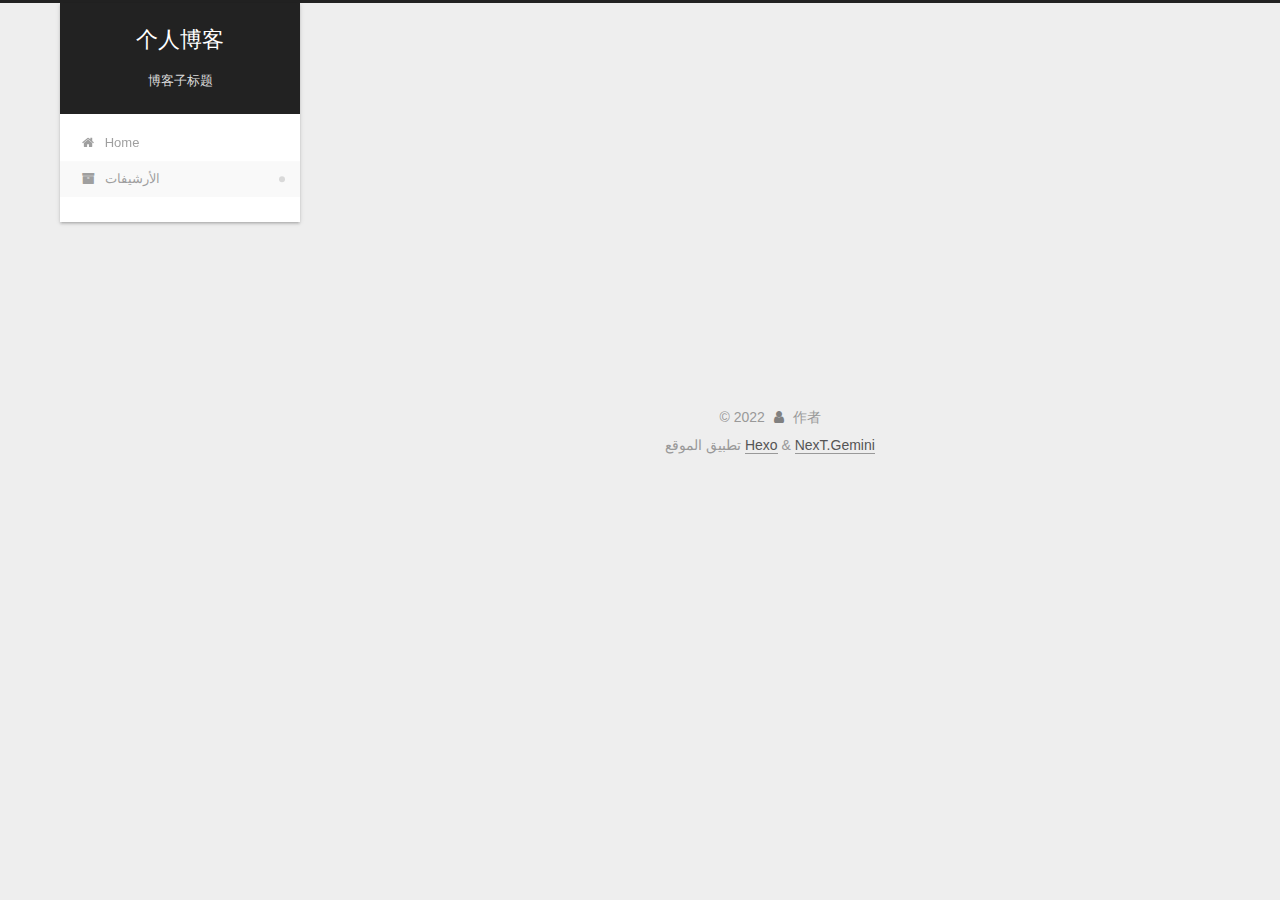
<file: archives/index.html>
<!DOCTYPE html>
<html lang="">
<head>
  <meta charset="UTF-8">
<meta name="viewport" content="width=device-width, initial-scale=1, maximum-scale=2">
<meta name="theme-color" content="#222">
<meta name="generator" content="Hexo 6.1.0">
  <link rel="apple-touch-icon" sizes="180x180" href="/images/apple-touch-icon-next.png">
  <link rel="icon" type="image/png" sizes="32x32" href="/images/favicon-32x32-next.png">
  <link rel="icon" type="image/png" sizes="16x16" href="/images/favicon-16x16-next.png">
  <link rel="mask-icon" href="/images/logo.svg" color="#222">

<link rel="stylesheet" href="/css/main.css">


<link rel="stylesheet" href="/lib/font-awesome/css/font-awesome.min.css">

<script id="hexo-configurations">
    var NexT = window.NexT || {};
    var CONFIG = {"hostname":"example.com","root":"/","scheme":"Gemini","version":"7.8.0","exturl":false,"sidebar":{"position":"left","display":"post","padding":18,"offset":12,"onmobile":false},"copycode":{"enable":false,"show_result":false,"style":null},"back2top":{"enable":true,"sidebar":false,"scrollpercent":false},"bookmark":{"enable":false,"color":"#222","save":"auto"},"fancybox":false,"mediumzoom":false,"lazyload":false,"pangu":false,"comments":{"style":"tabs","active":"gitalk","storage":true,"lazyload":false,"nav":null,"activeClass":"gitalk"},"algolia":{"hits":{"per_page":10},"labels":{"input_placeholder":"Search for Posts","hits_empty":"We didn't find any results for the search: ${query}","hits_stats":"${hits} results found in ${time} ms"}},"localsearch":{"enable":false,"trigger":"auto","top_n_per_article":1,"unescape":false,"preload":false},"motion":{"enable":true,"async":false,"transition":{"post_block":"fadeIn","post_header":"slideDownIn","post_body":"slideDownIn","coll_header":"slideLeftIn","sidebar":"slideUpIn"}}};
  </script>

  <meta name="description" content="博客描述">
<meta property="og:type" content="website">
<meta property="og:title" content="个人博客">
<meta property="og:url" content="http://example.com/archives/index.html">
<meta property="og:site_name" content="个人博客">
<meta property="og:description" content="博客描述">
<meta property="og:locale">
<meta property="article:author" content="作者">
<meta name="twitter:card" content="summary">

<link rel="canonical" href="http://example.com/archives/">


<script id="page-configurations">
  // https://hexo.io/docs/variables.html
  CONFIG.page = {
    sidebar: "",
    isHome : false,
    isPost : false,
    lang   : 'default'
  };
</script>

  <title>الأرشيف | 个人博客</title>
  






  <noscript>
  <style>
  .use-motion .brand,
  .use-motion .menu-item,
  .sidebar-inner,
  .use-motion .post-block,
  .use-motion .pagination,
  .use-motion .comments,
  .use-motion .post-header,
  .use-motion .post-body,
  .use-motion .collection-header { opacity: initial; }

  .use-motion .site-title,
  .use-motion .site-subtitle {
    opacity: initial;
    top: initial;
  }

  .use-motion .logo-line-before i { left: initial; }
  .use-motion .logo-line-after i { right: initial; }
  </style>
</noscript>

</head>

<body itemscope itemtype="http://schema.org/WebPage">
  <div class="container use-motion">
    <div class="headband"></div>

    <header class="header" itemscope itemtype="http://schema.org/WPHeader">
      <div class="header-inner"><div class="site-brand-container">
  <div class="site-nav-toggle">
    <div class="toggle" aria-label="تشغيل شريط التصفح">
      <span class="toggle-line toggle-line-first"></span>
      <span class="toggle-line toggle-line-middle"></span>
      <span class="toggle-line toggle-line-last"></span>
    </div>
  </div>

  <div class="site-meta">

    <a href="/" class="brand" rel="start">
      <span class="logo-line-before"><i></i></span>
      <h1 class="site-title">个人博客</h1>
      <span class="logo-line-after"><i></i></span>
    </a>
      <p class="site-subtitle" itemprop="description">博客子标题</p>
  </div>

  <div class="site-nav-right">
    <div class="toggle popup-trigger">
    </div>
  </div>
</div>




<nav class="site-nav">
  <ul id="menu" class="menu">
        <li class="menu-item menu-item-home">

    <a href="/" rel="section"><i class="fa fa-fw fa-home"></i>Home</a>

  </li>
        <li class="menu-item menu-item-archives">

    <a href="/archives/" rel="section"><i class="fa fa-fw fa-archive"></i>الأرشيفات</a>

  </li>
  </ul>
</nav>




</div>
    </header>

    
  <div class="back-to-top">
    <i class="fa fa-arrow-up"></i>
    <span>0%</span>
  </div>


    <main class="main">
      <div class="main-inner">
        <div class="content-wrap">
          

          <div class="content archive">
            

  
  
  
  <div class="post-block">
    <div class="posts-collapse">
      <div class="collection-title">
        <span class="collection-header">هِم..! مقالٌ واحد. واصل الكتابة.</span>
      </div>

      
    <div class="collection-year">
      <span class="collection-header">2022</span>
    </div>

  <article itemscope itemtype="http://schema.org/Article">
    <header class="post-header">

      <div class="post-meta">
        <time itemprop="dateCreated"
              datetime="2022-03-11T21:26:26+08:00"
              content="2022-03-11">
          03-11
        </time>
      </div>

      <div class="post-title">
          <a class="post-title-link" href="/2022/03/11/hello-world/" itemprop="url">
            <span itemprop="name">CC303 Programming Model Assignment</span>
          </a>
      </div>

    </header>
  </article>


    </div>
  </div>
  
  
  

  



          </div>
          

<script>
  window.addEventListener('tabs:register', () => {
    let { activeClass } = CONFIG.comments;
    if (CONFIG.comments.storage) {
      activeClass = localStorage.getItem('comments_active') || activeClass;
    }
    if (activeClass) {
      let activeTab = document.querySelector(`a[href="#comment-${activeClass}"]`);
      if (activeTab) {
        activeTab.click();
      }
    }
  });
  if (CONFIG.comments.storage) {
    window.addEventListener('tabs:click', event => {
      if (!event.target.matches('.tabs-comment .tab-content .tab-pane')) return;
      let commentClass = event.target.classList[1];
      localStorage.setItem('comments_active', commentClass);
    });
  }
</script>

        </div>
          
  
  <div class="toggle sidebar-toggle">
    <span class="toggle-line toggle-line-first"></span>
    <span class="toggle-line toggle-line-middle"></span>
    <span class="toggle-line toggle-line-last"></span>
  </div>

  <aside class="sidebar">
    <div class="sidebar-inner">

      <ul class="sidebar-nav motion-element">
        <li class="sidebar-nav-toc">
          المحتويات
        </li>
        <li class="sidebar-nav-overview">
          عام
        </li>
      </ul>

      <!--noindex-->
      <div class="post-toc-wrap sidebar-panel">
      </div>
      <!--/noindex-->

      <div class="site-overview-wrap sidebar-panel">
        <div class="site-author motion-element" itemprop="author" itemscope itemtype="http://schema.org/Person">
  <p class="site-author-name" itemprop="name">作者</p>
  <div class="site-description" itemprop="description">博客描述</div>
</div>
<div class="site-state-wrap motion-element">
  <nav class="site-state">
      <div class="site-state-item site-state-posts">
          <a href="/archives/">
        
          <span class="site-state-item-count">1</span>
          <span class="site-state-item-name">المقالات</span>
        </a>
      </div>
  </nav>
</div>



      </div>

    </div>
  </aside>
  <div id="sidebar-dimmer"></div>


      </div>
    </main>

    <footer class="footer">
      <div class="footer-inner">
        

        

<div class="copyright">
  
  &copy; 
  <span itemprop="copyrightYear">2022</span>
  <span class="with-love">
    <i class="fa fa-user"></i>
  </span>
  <span class="author" itemprop="copyrightHolder">作者</span>
</div>
  <div class="powered-by">تطبيق الموقع <a href="https://hexo.io/" class="theme-link" rel="noopener" target="_blank">Hexo</a> & <a href="https://theme-next.org/" class="theme-link" rel="noopener" target="_blank">NexT.Gemini</a>
  </div>

        








      </div>
    </footer>
  </div>

  
  <script src="/lib/anime.min.js"></script>
  <script src="/lib/velocity/velocity.min.js"></script>
  <script src="/lib/velocity/velocity.ui.min.js"></script>

<script src="/js/utils.js"></script>

<script src="/js/motion.js"></script>


<script src="/js/schemes/pisces.js"></script>


<script src="/js/next-boot.js"></script>




  















  

  


</body>
</html>
</file>
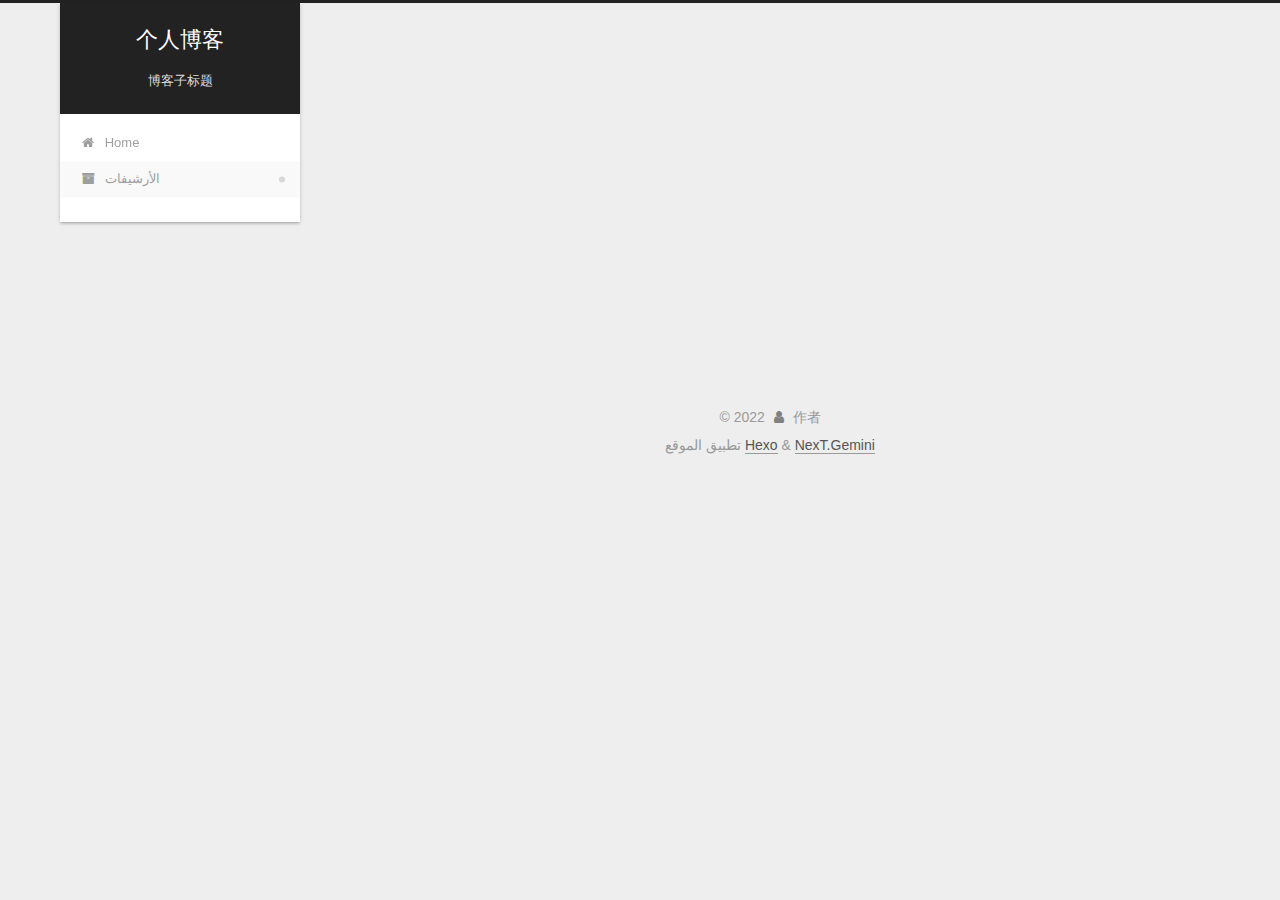
<file: archives/2022/index.html>
<!DOCTYPE html>
<html lang="">
<head>
  <meta charset="UTF-8">
<meta name="viewport" content="width=device-width, initial-scale=1, maximum-scale=2">
<meta name="theme-color" content="#222">
<meta name="generator" content="Hexo 6.1.0">
  <link rel="apple-touch-icon" sizes="180x180" href="/images/apple-touch-icon-next.png">
  <link rel="icon" type="image/png" sizes="32x32" href="/images/favicon-32x32-next.png">
  <link rel="icon" type="image/png" sizes="16x16" href="/images/favicon-16x16-next.png">
  <link rel="mask-icon" href="/images/logo.svg" color="#222">

<link rel="stylesheet" href="/css/main.css">


<link rel="stylesheet" href="/lib/font-awesome/css/font-awesome.min.css">

<script id="hexo-configurations">
    var NexT = window.NexT || {};
    var CONFIG = {"hostname":"example.com","root":"/","scheme":"Gemini","version":"7.8.0","exturl":false,"sidebar":{"position":"left","display":"post","padding":18,"offset":12,"onmobile":false},"copycode":{"enable":false,"show_result":false,"style":null},"back2top":{"enable":true,"sidebar":false,"scrollpercent":false},"bookmark":{"enable":false,"color":"#222","save":"auto"},"fancybox":false,"mediumzoom":false,"lazyload":false,"pangu":false,"comments":{"style":"tabs","active":"gitalk","storage":true,"lazyload":false,"nav":null,"activeClass":"gitalk"},"algolia":{"hits":{"per_page":10},"labels":{"input_placeholder":"Search for Posts","hits_empty":"We didn't find any results for the search: ${query}","hits_stats":"${hits} results found in ${time} ms"}},"localsearch":{"enable":false,"trigger":"auto","top_n_per_article":1,"unescape":false,"preload":false},"motion":{"enable":true,"async":false,"transition":{"post_block":"fadeIn","post_header":"slideDownIn","post_body":"slideDownIn","coll_header":"slideLeftIn","sidebar":"slideUpIn"}}};
  </script>

  <meta name="description" content="博客描述">
<meta property="og:type" content="website">
<meta property="og:title" content="个人博客">
<meta property="og:url" content="http://example.com/archives/2022/index.html">
<meta property="og:site_name" content="个人博客">
<meta property="og:description" content="博客描述">
<meta property="og:locale">
<meta property="article:author" content="作者">
<meta name="twitter:card" content="summary">

<link rel="canonical" href="http://example.com/archives/2022/">


<script id="page-configurations">
  // https://hexo.io/docs/variables.html
  CONFIG.page = {
    sidebar: "",
    isHome : false,
    isPost : false,
    lang   : 'default'
  };
</script>

  <title>الأرشيف | 个人博客</title>
  






  <noscript>
  <style>
  .use-motion .brand,
  .use-motion .menu-item,
  .sidebar-inner,
  .use-motion .post-block,
  .use-motion .pagination,
  .use-motion .comments,
  .use-motion .post-header,
  .use-motion .post-body,
  .use-motion .collection-header { opacity: initial; }

  .use-motion .site-title,
  .use-motion .site-subtitle {
    opacity: initial;
    top: initial;
  }

  .use-motion .logo-line-before i { left: initial; }
  .use-motion .logo-line-after i { right: initial; }
  </style>
</noscript>

</head>

<body itemscope itemtype="http://schema.org/WebPage">
  <div class="container use-motion">
    <div class="headband"></div>

    <header class="header" itemscope itemtype="http://schema.org/WPHeader">
      <div class="header-inner"><div class="site-brand-container">
  <div class="site-nav-toggle">
    <div class="toggle" aria-label="تشغيل شريط التصفح">
      <span class="toggle-line toggle-line-first"></span>
      <span class="toggle-line toggle-line-middle"></span>
      <span class="toggle-line toggle-line-last"></span>
    </div>
  </div>

  <div class="site-meta">

    <a href="/" class="brand" rel="start">
      <span class="logo-line-before"><i></i></span>
      <h1 class="site-title">个人博客</h1>
      <span class="logo-line-after"><i></i></span>
    </a>
      <p class="site-subtitle" itemprop="description">博客子标题</p>
  </div>

  <div class="site-nav-right">
    <div class="toggle popup-trigger">
    </div>
  </div>
</div>




<nav class="site-nav">
  <ul id="menu" class="menu">
        <li class="menu-item menu-item-home">

    <a href="/" rel="section"><i class="fa fa-fw fa-home"></i>Home</a>

  </li>
        <li class="menu-item menu-item-archives">

    <a href="/archives/" rel="section"><i class="fa fa-fw fa-archive"></i>الأرشيفات</a>

  </li>
  </ul>
</nav>




</div>
    </header>

    
  <div class="back-to-top">
    <i class="fa fa-arrow-up"></i>
    <span>0%</span>
  </div>


    <main class="main">
      <div class="main-inner">
        <div class="content-wrap">
          

          <div class="content archive">
            

  
  
  
  <div class="post-block">
    <div class="posts-collapse">
      <div class="collection-title">
        <span class="collection-header">هِم..! مقالٌ واحد. واصل الكتابة.</span>
      </div>

      
    <div class="collection-year">
      <span class="collection-header">2022</span>
    </div>

  <article itemscope itemtype="http://schema.org/Article">
    <header class="post-header">

      <div class="post-meta">
        <time itemprop="dateCreated"
              datetime="2022-03-11T21:26:26+08:00"
              content="2022-03-11">
          03-11
        </time>
      </div>

      <div class="post-title">
          <a class="post-title-link" href="/2022/03/11/hello-world/" itemprop="url">
            <span itemprop="name">CC303 Programming Model Assignment</span>
          </a>
      </div>

    </header>
  </article>


    </div>
  </div>
  
  
  

  



          </div>
          

<script>
  window.addEventListener('tabs:register', () => {
    let { activeClass } = CONFIG.comments;
    if (CONFIG.comments.storage) {
      activeClass = localStorage.getItem('comments_active') || activeClass;
    }
    if (activeClass) {
      let activeTab = document.querySelector(`a[href="#comment-${activeClass}"]`);
      if (activeTab) {
        activeTab.click();
      }
    }
  });
  if (CONFIG.comments.storage) {
    window.addEventListener('tabs:click', event => {
      if (!event.target.matches('.tabs-comment .tab-content .tab-pane')) return;
      let commentClass = event.target.classList[1];
      localStorage.setItem('comments_active', commentClass);
    });
  }
</script>

        </div>
          
  
  <div class="toggle sidebar-toggle">
    <span class="toggle-line toggle-line-first"></span>
    <span class="toggle-line toggle-line-middle"></span>
    <span class="toggle-line toggle-line-last"></span>
  </div>

  <aside class="sidebar">
    <div class="sidebar-inner">

      <ul class="sidebar-nav motion-element">
        <li class="sidebar-nav-toc">
          المحتويات
        </li>
        <li class="sidebar-nav-overview">
          عام
        </li>
      </ul>

      <!--noindex-->
      <div class="post-toc-wrap sidebar-panel">
      </div>
      <!--/noindex-->

      <div class="site-overview-wrap sidebar-panel">
        <div class="site-author motion-element" itemprop="author" itemscope itemtype="http://schema.org/Person">
  <p class="site-author-name" itemprop="name">作者</p>
  <div class="site-description" itemprop="description">博客描述</div>
</div>
<div class="site-state-wrap motion-element">
  <nav class="site-state">
      <div class="site-state-item site-state-posts">
          <a href="/archives/">
        
          <span class="site-state-item-count">1</span>
          <span class="site-state-item-name">المقالات</span>
        </a>
      </div>
  </nav>
</div>



      </div>

    </div>
  </aside>
  <div id="sidebar-dimmer"></div>


      </div>
    </main>

    <footer class="footer">
      <div class="footer-inner">
        

        

<div class="copyright">
  
  &copy; 
  <span itemprop="copyrightYear">2022</span>
  <span class="with-love">
    <i class="fa fa-user"></i>
  </span>
  <span class="author" itemprop="copyrightHolder">作者</span>
</div>
  <div class="powered-by">تطبيق الموقع <a href="https://hexo.io/" class="theme-link" rel="noopener" target="_blank">Hexo</a> & <a href="https://theme-next.org/" class="theme-link" rel="noopener" target="_blank">NexT.Gemini</a>
  </div>

        








      </div>
    </footer>
  </div>

  
  <script src="/lib/anime.min.js"></script>
  <script src="/lib/velocity/velocity.min.js"></script>
  <script src="/lib/velocity/velocity.ui.min.js"></script>

<script src="/js/utils.js"></script>

<script src="/js/motion.js"></script>


<script src="/js/schemes/pisces.js"></script>


<script src="/js/next-boot.js"></script>




  















  

  


</body>
</html>
</file>
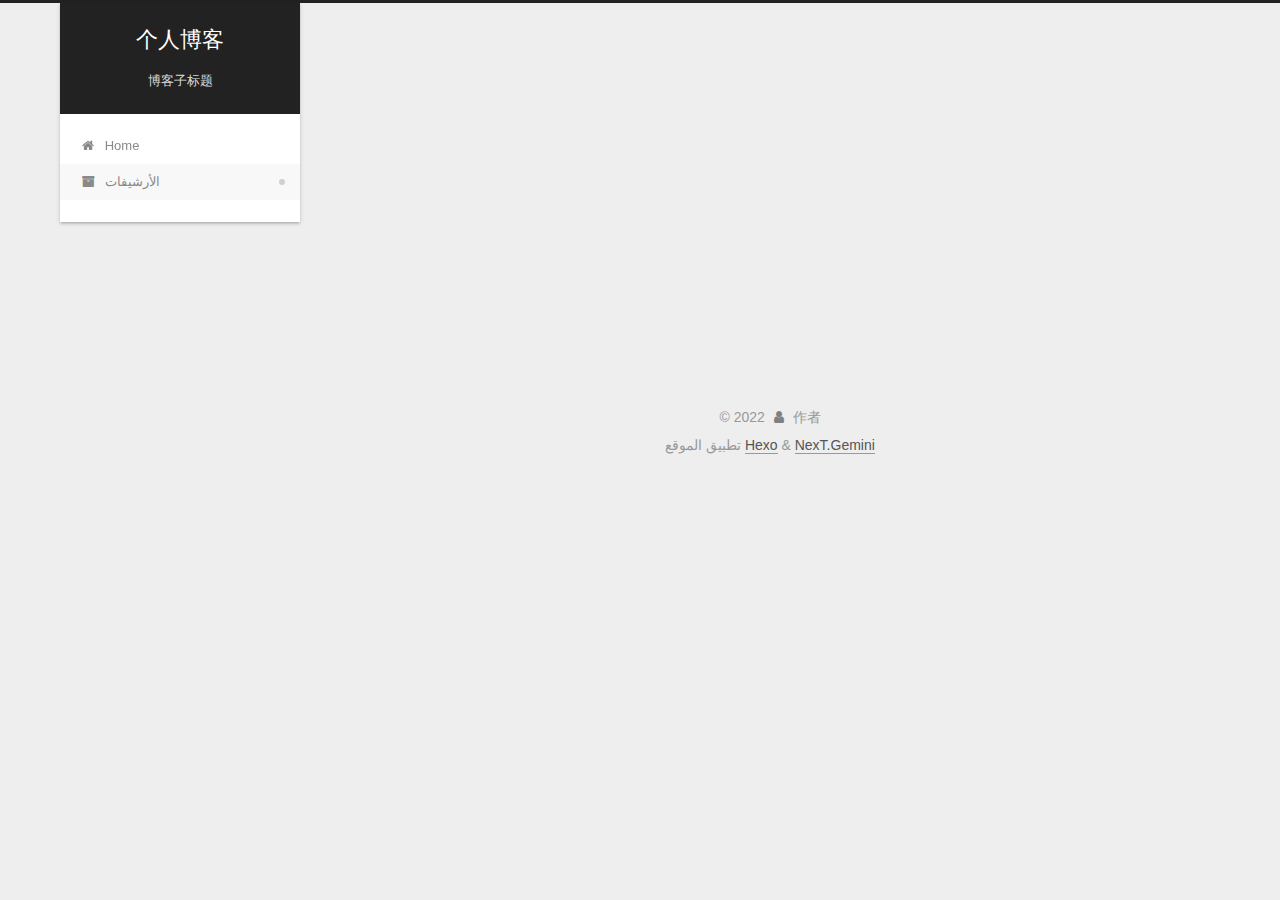
<file: archives/2022/03/index.html>
<!DOCTYPE html>
<html lang="">
<head>
  <meta charset="UTF-8">
<meta name="viewport" content="width=device-width, initial-scale=1, maximum-scale=2">
<meta name="theme-color" content="#222">
<meta name="generator" content="Hexo 6.1.0">
  <link rel="apple-touch-icon" sizes="180x180" href="/images/apple-touch-icon-next.png">
  <link rel="icon" type="image/png" sizes="32x32" href="/images/favicon-32x32-next.png">
  <link rel="icon" type="image/png" sizes="16x16" href="/images/favicon-16x16-next.png">
  <link rel="mask-icon" href="/images/logo.svg" color="#222">

<link rel="stylesheet" href="/css/main.css">


<link rel="stylesheet" href="/lib/font-awesome/css/font-awesome.min.css">

<script id="hexo-configurations">
    var NexT = window.NexT || {};
    var CONFIG = {"hostname":"example.com","root":"/","scheme":"Gemini","version":"7.8.0","exturl":false,"sidebar":{"position":"left","display":"post","padding":18,"offset":12,"onmobile":false},"copycode":{"enable":false,"show_result":false,"style":null},"back2top":{"enable":true,"sidebar":false,"scrollpercent":false},"bookmark":{"enable":false,"color":"#222","save":"auto"},"fancybox":false,"mediumzoom":false,"lazyload":false,"pangu":false,"comments":{"style":"tabs","active":"gitalk","storage":true,"lazyload":false,"nav":null,"activeClass":"gitalk"},"algolia":{"hits":{"per_page":10},"labels":{"input_placeholder":"Search for Posts","hits_empty":"We didn't find any results for the search: ${query}","hits_stats":"${hits} results found in ${time} ms"}},"localsearch":{"enable":false,"trigger":"auto","top_n_per_article":1,"unescape":false,"preload":false},"motion":{"enable":true,"async":false,"transition":{"post_block":"fadeIn","post_header":"slideDownIn","post_body":"slideDownIn","coll_header":"slideLeftIn","sidebar":"slideUpIn"}}};
  </script>

  <meta name="description" content="博客描述">
<meta property="og:type" content="website">
<meta property="og:title" content="个人博客">
<meta property="og:url" content="http://example.com/archives/2022/03/index.html">
<meta property="og:site_name" content="个人博客">
<meta property="og:description" content="博客描述">
<meta property="og:locale">
<meta property="article:author" content="作者">
<meta name="twitter:card" content="summary">

<link rel="canonical" href="http://example.com/archives/2022/03/">


<script id="page-configurations">
  // https://hexo.io/docs/variables.html
  CONFIG.page = {
    sidebar: "",
    isHome : false,
    isPost : false,
    lang   : 'default'
  };
</script>

  <title>الأرشيف | 个人博客</title>
  






  <noscript>
  <style>
  .use-motion .brand,
  .use-motion .menu-item,
  .sidebar-inner,
  .use-motion .post-block,
  .use-motion .pagination,
  .use-motion .comments,
  .use-motion .post-header,
  .use-motion .post-body,
  .use-motion .collection-header { opacity: initial; }

  .use-motion .site-title,
  .use-motion .site-subtitle {
    opacity: initial;
    top: initial;
  }

  .use-motion .logo-line-before i { left: initial; }
  .use-motion .logo-line-after i { right: initial; }
  </style>
</noscript>

</head>

<body itemscope itemtype="http://schema.org/WebPage">
  <div class="container use-motion">
    <div class="headband"></div>

    <header class="header" itemscope itemtype="http://schema.org/WPHeader">
      <div class="header-inner"><div class="site-brand-container">
  <div class="site-nav-toggle">
    <div class="toggle" aria-label="تشغيل شريط التصفح">
      <span class="toggle-line toggle-line-first"></span>
      <span class="toggle-line toggle-line-middle"></span>
      <span class="toggle-line toggle-line-last"></span>
    </div>
  </div>

  <div class="site-meta">

    <a href="/" class="brand" rel="start">
      <span class="logo-line-before"><i></i></span>
      <h1 class="site-title">个人博客</h1>
      <span class="logo-line-after"><i></i></span>
    </a>
      <p class="site-subtitle" itemprop="description">博客子标题</p>
  </div>

  <div class="site-nav-right">
    <div class="toggle popup-trigger">
    </div>
  </div>
</div>




<nav class="site-nav">
  <ul id="menu" class="menu">
        <li class="menu-item menu-item-home">

    <a href="/" rel="section"><i class="fa fa-fw fa-home"></i>Home</a>

  </li>
        <li class="menu-item menu-item-archives">

    <a href="/archives/" rel="section"><i class="fa fa-fw fa-archive"></i>الأرشيفات</a>

  </li>
  </ul>
</nav>




</div>
    </header>

    
  <div class="back-to-top">
    <i class="fa fa-arrow-up"></i>
    <span>0%</span>
  </div>


    <main class="main">
      <div class="main-inner">
        <div class="content-wrap">
          

          <div class="content archive">
            

  
  
  
  <div class="post-block">
    <div class="posts-collapse">
      <div class="collection-title">
        <span class="collection-header">هِم..! مقالٌ واحد. واصل الكتابة.</span>
      </div>

      
    <div class="collection-year">
      <span class="collection-header">2022</span>
    </div>

  <article itemscope itemtype="http://schema.org/Article">
    <header class="post-header">

      <div class="post-meta">
        <time itemprop="dateCreated"
              datetime="2022-03-11T21:26:26+08:00"
              content="2022-03-11">
          03-11
        </time>
      </div>

      <div class="post-title">
          <a class="post-title-link" href="/2022/03/11/hello-world/" itemprop="url">
            <span itemprop="name">CC303 Programming Model Assignment</span>
          </a>
      </div>

    </header>
  </article>


    </div>
  </div>
  
  
  

  



          </div>
          

<script>
  window.addEventListener('tabs:register', () => {
    let { activeClass } = CONFIG.comments;
    if (CONFIG.comments.storage) {
      activeClass = localStorage.getItem('comments_active') || activeClass;
    }
    if (activeClass) {
      let activeTab = document.querySelector(`a[href="#comment-${activeClass}"]`);
      if (activeTab) {
        activeTab.click();
      }
    }
  });
  if (CONFIG.comments.storage) {
    window.addEventListener('tabs:click', event => {
      if (!event.target.matches('.tabs-comment .tab-content .tab-pane')) return;
      let commentClass = event.target.classList[1];
      localStorage.setItem('comments_active', commentClass);
    });
  }
</script>

        </div>
          
  
  <div class="toggle sidebar-toggle">
    <span class="toggle-line toggle-line-first"></span>
    <span class="toggle-line toggle-line-middle"></span>
    <span class="toggle-line toggle-line-last"></span>
  </div>

  <aside class="sidebar">
    <div class="sidebar-inner">

      <ul class="sidebar-nav motion-element">
        <li class="sidebar-nav-toc">
          المحتويات
        </li>
        <li class="sidebar-nav-overview">
          عام
        </li>
      </ul>

      <!--noindex-->
      <div class="post-toc-wrap sidebar-panel">
      </div>
      <!--/noindex-->

      <div class="site-overview-wrap sidebar-panel">
        <div class="site-author motion-element" itemprop="author" itemscope itemtype="http://schema.org/Person">
  <p class="site-author-name" itemprop="name">作者</p>
  <div class="site-description" itemprop="description">博客描述</div>
</div>
<div class="site-state-wrap motion-element">
  <nav class="site-state">
      <div class="site-state-item site-state-posts">
          <a href="/archives/">
        
          <span class="site-state-item-count">1</span>
          <span class="site-state-item-name">المقالات</span>
        </a>
      </div>
  </nav>
</div>



      </div>

    </div>
  </aside>
  <div id="sidebar-dimmer"></div>


      </div>
    </main>

    <footer class="footer">
      <div class="footer-inner">
        

        

<div class="copyright">
  
  &copy; 
  <span itemprop="copyrightYear">2022</span>
  <span class="with-love">
    <i class="fa fa-user"></i>
  </span>
  <span class="author" itemprop="copyrightHolder">作者</span>
</div>
  <div class="powered-by">تطبيق الموقع <a href="https://hexo.io/" class="theme-link" rel="noopener" target="_blank">Hexo</a> & <a href="https://theme-next.org/" class="theme-link" rel="noopener" target="_blank">NexT.Gemini</a>
  </div>

        








      </div>
    </footer>
  </div>

  
  <script src="/lib/anime.min.js"></script>
  <script src="/lib/velocity/velocity.min.js"></script>
  <script src="/lib/velocity/velocity.ui.min.js"></script>

<script src="/js/utils.js"></script>

<script src="/js/motion.js"></script>


<script src="/js/schemes/pisces.js"></script>


<script src="/js/next-boot.js"></script>




  















  

  


</body>
</html>
</file>
<file: css/main.css>
:root {
  --body-bg-color: #eee;
  --content-bg-color: #fff;
  --card-bg-color: #f5f5f5;
  --text-color: #555;
  --link-color: #555;
  --link-hover-color: #222;
  --brand-color: #fff;
  --brand-hover-color: #fff;
  --table-row-odd-bg-color: #f9f9f9;
  --table-row-hover-bg-color: #f5f5f5;
  --menu-item-bg-color: #f5f5f5;
  --btn-default-bg: #fff;
  --btn-default-color: #555;
  --btn-default-border-color: #555;
  --btn-default-hover-bg: #222;
  --btn-default-hover-color: #fff;
  --btn-default-hover-border-color: #222;
}
html {
  line-height: 1.15; /* 1 */
  -webkit-text-size-adjust: 100%; /* 2 */
}
body {
  margin: 0;
}
main {
  display: block;
}
h1 {
  font-size: 2em;
  margin: 0.67em 0;
}
hr {
  box-sizing: content-box; /* 1 */
  height: 0; /* 1 */
  overflow: visible; /* 2 */
}
pre {
  font-family: monospace, monospace; /* 1 */
  font-size: 1em; /* 2 */
}
a {
  background: transparent;
}
abbr[title] {
  border-bottom: none; /* 1 */
  text-decoration: underline; /* 2 */
  text-decoration: underline dotted; /* 2 */
}
b,
strong {
  font-weight: bolder;
}
code,
kbd,
samp {
  font-family: monospace, monospace; /* 1 */
  font-size: 1em; /* 2 */
}
small {
  font-size: 80%;
}
sub,
sup {
  font-size: 75%;
  line-height: 0;
  position: relative;
  vertical-align: baseline;
}
sub {
  bottom: -0.25em;
}
sup {
  top: -0.5em;
}
img {
  border-style: none;
}
button,
input,
optgroup,
select,
textarea {
  font-family: inherit; /* 1 */
  font-size: 100%; /* 1 */
  line-height: 1.15; /* 1 */
  margin: 0; /* 2 */
}
button,
input {
/* 1 */
  overflow: visible;
}
button,
select {
/* 1 */
  text-transform: none;
}
button,
[type='button'],
[type='reset'],
[type='submit'] {
  -webkit-appearance: button;
}
button::-moz-focus-inner,
[type='button']::-moz-focus-inner,
[type='reset']::-moz-focus-inner,
[type='submit']::-moz-focus-inner {
  border-style: none;
  padding: 0;
}
button:-moz-focusring,
[type='button']:-moz-focusring,
[type='reset']:-moz-focusring,
[type='submit']:-moz-focusring {
  outline: 1px dotted ButtonText;
}
fieldset {
  padding: 0.35em 0.75em 0.625em;
}
legend {
  box-sizing: border-box; /* 1 */
  color: inherit; /* 2 */
  display: table; /* 1 */
  max-width: 100%; /* 1 */
  padding: 0; /* 3 */
  white-space: normal; /* 1 */
}
progress {
  vertical-align: baseline;
}
textarea {
  overflow: auto;
}
[type='checkbox'],
[type='radio'] {
  box-sizing: border-box; /* 1 */
  padding: 0; /* 2 */
}
[type='number']::-webkit-inner-spin-button,
[type='number']::-webkit-outer-spin-button {
  height: auto;
}
[type='search'] {
  outline-offset: -2px; /* 2 */
  -webkit-appearance: textfield; /* 1 */
}
[type='search']::-webkit-search-decoration {
  -webkit-appearance: none;
}
::-webkit-file-upload-button {
  font: inherit; /* 2 */
  -webkit-appearance: button; /* 1 */
}
details {
  display: block;
}
summary {
  display: list-item;
}
template {
  display: none;
}
[hidden] {
  display: none;
}
::selection {
  background: #262a30;
  color: #eee;
}
html,
body {
  height: 100%;
}
body {
  background: var(--body-bg-color);
  color: var(--text-color);
  font-family: 'Lato', "PingFang SC", "Microsoft YaHei", sans-serif;
  font-size: 1em;
  line-height: 2;
}
@media (max-width: 991px) {
  body {
    padding-left: 0 !important;
    padding-right: 0 !important;
  }
}
h1,
h2,
h3,
h4,
h5,
h6 {
  font-family: 'Lato', "PingFang SC", "Microsoft YaHei", sans-serif;
  font-weight: bold;
  line-height: 1.5;
  margin: 20px 0 15px;
}
h1 {
  font-size: 1.5em;
}
h2 {
  font-size: 1.375em;
}
h3 {
  font-size: 1.25em;
}
h4 {
  font-size: 1.125em;
}
h5 {
  font-size: 1em;
}
h6 {
  font-size: 0.875em;
}
p {
  margin: 0 0 20px 0;
}
a,
span.exturl {
  border-bottom: 1px solid #999;
  color: var(--link-color);
  outline: 0;
  text-decoration: none;
  overflow-wrap: break-word;
  word-wrap: break-word;
  cursor: pointer;
}
a:hover,
span.exturl:hover {
  border-bottom-color: var(--link-hover-color);
  color: var(--link-hover-color);
}
iframe,
img,
video {
  display: block;
  margin-left: auto;
  margin-right: auto;
  max-width: 100%;
}
hr {
  background-image: repeating-linear-gradient(-45deg, #ddd, #ddd 4px, transparent 4px, transparent 8px);
  border: 0;
  height: 3px;
  margin: 40px 0;
}
blockquote {
  border-left: 4px solid #ddd;
  color: #666;
  margin: 0;
  padding: 0 15px;
}
blockquote cite::before {
  content: '-';
  padding: 0 5px;
}
dt {
  font-weight: bold;
}
dd {
  margin: 0;
  padding: 0;
}
kbd {
  background-color: #f5f5f5;
  background-image: linear-gradient(#eee, #fff, #eee);
  border: 1px solid #ccc;
  border-radius: 0.2em;
  box-shadow: 0.1em 0.1em 0.2em rgba(0,0,0,0.1);
  color: #555;
  font-family: inherit;
  padding: 0.1em 0.3em;
  white-space: nowrap;
}
.table-container {
  overflow: auto;
}
table {
  border-collapse: collapse;
  border-spacing: 0;
  font-size: 0.875em;
  margin: 0 0 20px 0;
  width: 100%;
}
tbody tr:nth-of-type(odd) {
  background: var(--table-row-odd-bg-color);
}
tbody tr:hover {
  background: var(--table-row-hover-bg-color);
}
caption,
th,
td {
  font-weight: normal;
  padding: 8px;
  text-align: left;
  vertical-align: middle;
}
th,
td {
  border: 1px solid #ddd;
  border-bottom: 3px solid #ddd;
}
th {
  font-weight: 700;
  padding-bottom: 10px;
}
td {
  border-bottom-width: 1px;
}
.btn {
  background: var(--btn-default-bg);
  border: 2px solid var(--btn-default-border-color);
  border-radius: 2px;
  color: var(--btn-default-color);
  display: inline-block;
  font-size: 0.875em;
  line-height: 2;
  padding: 0 20px;
  text-decoration: none;
  transition-property: background-color;
  transition-delay: 0s;
  transition-duration: 0.2s;
  transition-timing-function: ease-in-out;
}
.btn:hover {
  background: var(--btn-default-hover-bg);
  border-color: var(--btn-default-hover-border-color);
  color: var(--btn-default-hover-color);
}
.btn + .btn {
  margin: 0 0 8px 8px;
}
.btn .fa-fw {
  text-align: left;
  width: 1.285714285714286em;
}
.toggle {
  line-height: 0;
}
.toggle .toggle-line {
  background: #fff;
  display: inline-block;
  height: 2px;
  left: 0;
  position: relative;
  top: 0;
  transition: all 0.4s;
  vertical-align: top;
  width: 100%;
}
.toggle .toggle-line:not(:first-child) {
  margin-top: 3px;
}
.toggle.toggle-arrow .toggle-line-first {
  left: 50%;
  top: 2px;
  transform: rotate(45deg);
  width: 50%;
}
.toggle.toggle-arrow .toggle-line-middle {
  left: 2px;
  width: 90%;
}
.toggle.toggle-arrow .toggle-line-last {
  left: 50%;
  top: -2px;
  transform: rotate(-45deg);
  width: 50%;
}
.toggle.toggle-close .toggle-line-first {
  transform: rotate(-45deg);
  top: 5px;
}
.toggle.toggle-close .toggle-line-middle {
  opacity: 0;
}
.toggle.toggle-close .toggle-line-last {
  transform: rotate(45deg);
  top: -5px;
}
.highlight,
pre {
  background: #f7f7f7;
  color: #4d4d4c;
  line-height: 1.6;
  margin: 0 auto 20px;
}
pre,
code {
  font-family: consolas, Menlo, monospace, "PingFang SC", "Microsoft YaHei";
}
code {
  background: #eee;
  border-radius: 3px;
  color: #555;
  padding: 2px 4px;
  overflow-wrap: break-word;
  word-wrap: break-word;
}
.highlight *::selection {
  background: #d6d6d6;
}
.highlight pre {
  border: 0;
  margin: 0;
  padding: 10px 0;
}
.highlight table {
  border: 0;
  margin: 0;
  width: auto;
}
.highlight td {
  border: 0;
  padding: 0;
}
.highlight figcaption {
  background: #eff2f3;
  color: #4d4d4c;
  display: flex;
  font-size: 0.875em;
  justify-content: space-between;
  line-height: 1.2;
  padding: 0.5em;
}
.highlight figcaption a {
  color: #4d4d4c;
}
.highlight figcaption a:hover {
  border-bottom-color: #4d4d4c;
}
.highlight .gutter {
  -moz-user-select: none;
  -ms-user-select: none;
  -webkit-user-select: none;
  user-select: none;
}
.highlight .gutter pre {
  background: #eff2f3;
  color: #869194;
  padding-left: 10px;
  padding-right: 10px;
  text-align: right;
}
.highlight .code pre {
  background: #f7f7f7;
  padding-left: 10px;
  width: 100%;
}
.gist table {
  width: auto;
}
.gist table td {
  border: 0;
}
pre {
  overflow: auto;
  padding: 10px;
}
pre code {
  background: none;
  color: #4d4d4c;
  font-size: 0.875em;
  padding: 0;
  text-shadow: none;
}
pre .deletion {
  background: #fdd;
}
pre .addition {
  background: #dfd;
}
pre .meta {
  color: #eab700;
  -moz-user-select: none;
  -ms-user-select: none;
  -webkit-user-select: none;
  user-select: none;
}
pre .comment {
  color: #8e908c;
}
pre .variable,
pre .attribute,
pre .tag,
pre .name,
pre .regexp,
pre .ruby .constant,
pre .xml .tag .title,
pre .xml .pi,
pre .xml .doctype,
pre .html .doctype,
pre .css .id,
pre .css .class,
pre .css .pseudo {
  color: #c82829;
}
pre .number,
pre .preprocessor,
pre .built_in,
pre .builtin-name,
pre .literal,
pre .params,
pre .constant,
pre .command {
  color: #f5871f;
}
pre .ruby .class .title,
pre .css .rules .attribute,
pre .string,
pre .symbol,
pre .value,
pre .inheritance,
pre .header,
pre .ruby .symbol,
pre .xml .cdata,
pre .special,
pre .formula {
  color: #718c00;
}
pre .title,
pre .css .hexcolor {
  color: #3e999f;
}
pre .function,
pre .python .decorator,
pre .python .title,
pre .ruby .function .title,
pre .ruby .title .keyword,
pre .perl .sub,
pre .javascript .title,
pre .coffeescript .title {
  color: #4271ae;
}
pre .keyword,
pre .javascript .function {
  color: #8959a8;
}
.blockquote-center {
  border-left: none;
  margin: 40px 0;
  padding: 0;
  position: relative;
  text-align: center;
}
.blockquote-center::before,
.blockquote-center::after {
  background-repeat: no-repeat;
  background-size: 22px 22px;
  content: ' ';
  display: block;
  height: 24px;
  opacity: 0.2;
  position: absolute;
  width: 100%;
}
.blockquote-center::before {
  background-image: url("../images/quote-l.svg");
  background-position: 0 -6px;
  border-top: 1px solid #ccc;
  top: -20px;
}
.blockquote-center::after {
  background-image: url("../images/quote-r.svg");
  background-position: 100% 8px;
  border-bottom: 1px solid #ccc;
  bottom: -20px;
}
.blockquote-center p,
.blockquote-center div {
  text-align: center;
}
.post-body .group-picture img {
  margin: 0 auto;
  padding: 0 3px;
}
.group-picture-row {
  margin-bottom: 6px;
  overflow: hidden;
}
.group-picture-column {
  float: left;
  margin-bottom: 10px;
}
.post-body .label {
  color: #555;
  display: inline;
  padding: 0 2px;
}
.post-body .label.default {
  background: #f0f0f0;
}
.post-body .label.primary {
  background: #efe6f7;
}
.post-body .label.info {
  background: #e5f2f8;
}
.post-body .label.success {
  background: #e7f4e9;
}
.post-body .label.warning {
  background: #fcf6e1;
}
.post-body .label.danger {
  background: #fae8eb;
}
.post-body .tabs {
  margin-bottom: 20px;
}
.post-body .tabs,
.tabs-comment {
  display: block;
  padding-top: 10px;
  position: relative;
}
.post-body .tabs ul.nav-tabs,
.tabs-comment ul.nav-tabs {
  display: flex;
  flex-wrap: wrap;
  margin: 0;
  margin-bottom: -1px;
  padding: 0;
}
@media (max-width: 413px) {
  .post-body .tabs ul.nav-tabs,
  .tabs-comment ul.nav-tabs {
    display: block;
    margin-bottom: 5px;
  }
}
.post-body .tabs ul.nav-tabs li.tab,
.tabs-comment ul.nav-tabs li.tab {
  border-bottom: 1px solid #ddd;
  border-left: 1px solid transparent;
  border-right: 1px solid transparent;
  border-top: 3px solid transparent;
  flex-grow: 1;
  list-style-type: none;
  border-radius: 0 0 0 0;
}
@media (max-width: 413px) {
  .post-body .tabs ul.nav-tabs li.tab,
  .tabs-comment ul.nav-tabs li.tab {
    border-bottom: 1px solid transparent;
    border-left: 3px solid transparent;
    border-right: 1px solid transparent;
    border-top: 1px solid transparent;
  }
}
@media (max-width: 413px) {
  .post-body .tabs ul.nav-tabs li.tab,
  .tabs-comment ul.nav-tabs li.tab {
    border-radius: 0;
  }
}
.post-body .tabs ul.nav-tabs li.tab a,
.tabs-comment ul.nav-tabs li.tab a {
  border-bottom: initial;
  display: block;
  line-height: 1.8;
  outline: 0;
  padding: 0.25em 0.75em;
  text-align: center;
  transition-delay: 0s;
  transition-duration: 0.2s;
  transition-timing-function: ease-out;
}
.post-body .tabs ul.nav-tabs li.tab a i,
.tabs-comment ul.nav-tabs li.tab a i {
  width: 1.285714285714286em;
}
.post-body .tabs ul.nav-tabs li.tab.active,
.tabs-comment ul.nav-tabs li.tab.active {
  border-bottom: 1px solid transparent;
  border-left: 1px solid #ddd;
  border-right: 1px solid #ddd;
  border-top: 3px solid #fc6423;
}
@media (max-width: 413px) {
  .post-body .tabs ul.nav-tabs li.tab.active,
  .tabs-comment ul.nav-tabs li.tab.active {
    border-bottom: 1px solid #ddd;
    border-left: 3px solid #fc6423;
    border-right: 1px solid #ddd;
    border-top: 1px solid #ddd;
  }
}
.post-body .tabs ul.nav-tabs li.tab.active a,
.tabs-comment ul.nav-tabs li.tab.active a {
  color: var(--link-color);
  cursor: default;
}
.post-body .tabs .tab-content .tab-pane,
.tabs-comment .tab-content .tab-pane {
  border: 1px solid #ddd;
  border-top: 0;
  padding: 20px 20px 0 20px;
  border-radius: 0;
}
.post-body .tabs .tab-content .tab-pane:not(.active),
.tabs-comment .tab-content .tab-pane:not(.active) {
  display: none;
}
.post-body .tabs .tab-content .tab-pane.active,
.tabs-comment .tab-content .tab-pane.active {
  display: block;
}
.post-body .tabs .tab-content .tab-pane.active:nth-of-type(1),
.tabs-comment .tab-content .tab-pane.active:nth-of-type(1) {
  border-radius: 0 0 0 0;
}
@media (max-width: 413px) {
  .post-body .tabs .tab-content .tab-pane.active:nth-of-type(1),
  .tabs-comment .tab-content .tab-pane.active:nth-of-type(1) {
    border-radius: 0;
  }
}
.post-body .note {
  border-radius: 3px;
  margin-bottom: 20px;
  padding: 1em;
  position: relative;
  border: 1px solid #eee;
  border-left-width: 5px;
}
.post-body .note h2,
.post-body .note h3,
.post-body .note h4,
.post-body .note h5,
.post-body .note h6 {
  margin-top: 0;
  border-bottom: initial;
  margin-bottom: 0;
  padding-top: 0;
}
.post-body .note p:first-child,
.post-body .note ul:first-child,
.post-body .note ol:first-child,
.post-body .note table:first-child,
.post-body .note pre:first-child,
.post-body .note blockquote:first-child,
.post-body .note img:first-child {
  margin-top: 0;
}
.post-body .note p:last-child,
.post-body .note ul:last-child,
.post-body .note ol:last-child,
.post-body .note table:last-child,
.post-body .note pre:last-child,
.post-body .note blockquote:last-child,
.post-body .note img:last-child {
  margin-bottom: 0;
}
.post-body .note.default {
  border-left-color: #777;
}
.post-body .note.default h2,
.post-body .note.default h3,
.post-body .note.default h4,
.post-body .note.default h5,
.post-body .note.default h6 {
  color: #777;
}
.post-body .note.primary {
  border-left-color: #6f42c1;
}
.post-body .note.primary h2,
.post-body .note.primary h3,
.post-body .note.primary h4,
.post-body .note.primary h5,
.post-body .note.primary h6 {
  color: #6f42c1;
}
.post-body .note.info {
  border-left-color: #428bca;
}
.post-body .note.info h2,
.post-body .note.info h3,
.post-body .note.info h4,
.post-body .note.info h5,
.post-body .note.info h6 {
  color: #428bca;
}
.post-body .note.success {
  border-left-color: #5cb85c;
}
.post-body .note.success h2,
.post-body .note.success h3,
.post-body .note.success h4,
.post-body .note.success h5,
.post-body .note.success h6 {
  color: #5cb85c;
}
.post-body .note.warning {
  border-left-color: #f0ad4e;
}
.post-body .note.warning h2,
.post-body .note.warning h3,
.post-body .note.warning h4,
.post-body .note.warning h5,
.post-body .note.warning h6 {
  color: #f0ad4e;
}
.post-body .note.danger {
  border-left-color: #d9534f;
}
.post-body .note.danger h2,
.post-body .note.danger h3,
.post-body .note.danger h4,
.post-body .note.danger h5,
.post-body .note.danger h6 {
  color: #d9534f;
}
.pagination .prev,
.pagination .next,
.pagination .page-number,
.pagination .space {
  display: inline-block;
  margin: 0 10px;
  padding: 0 11px;
  position: relative;
  top: -1px;
}
@media (max-width: 767px) {
  .pagination .prev,
  .pagination .next,
  .pagination .page-number,
  .pagination .space {
    margin: 0 5px;
  }
}
.pagination {
  border-top: 1px solid #eee;
  margin: 120px 0 0;
  text-align: center;
}
.pagination .prev,
.pagination .next,
.pagination .page-number {
  border-bottom: 0;
  border-top: 1px solid #eee;
  transition-property: border-color;
  transition-delay: 0s;
  transition-duration: 0.2s;
  transition-timing-function: ease-in-out;
}
.pagination .prev:hover,
.pagination .next:hover,
.pagination .page-number:hover {
  border-top-color: #222;
}
.pagination .space {
  margin: 0;
  padding: 0;
}
.pagination .prev {
  margin-left: 0;
}
.pagination .next {
  margin-right: 0;
}
.pagination .page-number.current {
  background: #ccc;
  border-top-color: #ccc;
  color: #fff;
}
@media (max-width: 767px) {
  .pagination {
    border-top: none;
  }
  .pagination .prev,
  .pagination .next,
  .pagination .page-number {
    border-bottom: 1px solid #eee;
    border-top: 0;
    margin-bottom: 10px;
    padding: 0 10px;
  }
  .pagination .prev:hover,
  .pagination .next:hover,
  .pagination .page-number:hover {
    border-bottom-color: #222;
  }
}
.comments {
  margin-top: 60px;
  overflow: hidden;
}
.comment-button-group {
  display: flex;
  flex-wrap: wrap-reverse;
  justify-content: center;
  margin: 1em 0;
}
.comment-button-group .comment-button {
  margin: 0.1em 0.2em;
}
.comment-button-group .comment-button.active {
  background: var(--btn-default-hover-bg);
  border-color: var(--btn-default-hover-border-color);
  color: var(--btn-default-hover-color);
}
.comment-position {
  display: none;
}
.comment-position.active {
  display: block;
}
.tabs-comment {
  background: var(--content-bg-color);
  margin-top: 4em;
  padding-top: 0;
}
.tabs-comment .comments {
  border: 0;
  box-shadow: none;
  margin-top: 0;
  padding-top: 0;
}
.container {
  min-height: 100%;
  position: relative;
}
.main-inner {
  margin: 0 auto;
  width: calc(100% - 20px);
}
@media (min-width: 1200px) {
  .main-inner {
    width: 1160px;
  }
}
@media (min-width: 1600px) {
  .main-inner {
    width: 73%;
  }
}
@media (max-width: 767px) {
  .content-wrap {
    padding: 0 20px;
  }
}
.header {
  background: transparent;
}
.header-inner {
  margin: 0 auto;
  width: calc(100% - 20px);
}
@media (min-width: 1200px) {
  .header-inner {
    width: 1160px;
  }
}
@media (min-width: 1600px) {
  .header-inner {
    width: 73%;
  }
}
.site-brand-container {
  display: flex;
  flex-shrink: 0;
  padding: 0 10px;
}
.headband {
  background: #222;
  height: 3px;
}
.site-meta {
  flex-grow: 1;
  text-align: center;
}
@media (max-width: 767px) {
  .site-meta {
    text-align: center;
  }
}
.brand {
  border-bottom: none;
  color: var(--brand-color);
  display: inline-block;
  line-height: 1.375em;
  padding: 0 40px;
  position: relative;
}
.brand:hover {
  color: var(--brand-hover-color);
}
.site-title {
  font-family: 'Lato', "PingFang SC", "Microsoft YaHei", sans-serif;
  font-size: 1.375em;
  font-weight: normal;
  margin: 0;
}
.site-subtitle {
  color: #ddd;
  font-size: 0.8125em;
  margin: 10px 0;
}
.use-motion .brand {
  opacity: 0;
}
.use-motion .site-title,
.use-motion .site-subtitle,
.use-motion .custom-logo-image {
  opacity: 0;
  position: relative;
  top: -10px;
}
.site-nav-toggle,
.site-nav-right {
  display: none;
}
@media (max-width: 767px) {
  .site-nav-toggle,
  .site-nav-right {
    display: flex;
    flex-direction: column;
    justify-content: center;
  }
}
.site-nav-toggle .toggle,
.site-nav-right .toggle {
  color: var(--text-color);
  padding: 10px;
  width: 22px;
}
.site-nav-toggle .toggle .toggle-line,
.site-nav-right .toggle .toggle-line {
  background: var(--text-color);
  border-radius: 1px;
}
.site-nav {
  display: block;
}
@media (max-width: 767px) {
  .site-nav {
    clear: both;
    display: none;
  }
}
.site-nav.site-nav-on {
  display: block;
}
.menu {
  margin-top: 20px;
  padding-left: 0;
  text-align: center;
}
.menu-item {
  display: inline-block;
  list-style: none;
  margin: 0 10px;
}
@media (max-width: 767px) {
  .menu-item {
    display: block;
    margin-top: 10px;
  }
  .menu-item.menu-item-search {
    display: none;
  }
}
.menu-item a,
.menu-item span.exturl {
  border-bottom: 0;
  display: block;
  font-size: 0.8125em;
  transition-property: border-color;
  transition-delay: 0s;
  transition-duration: 0.2s;
  transition-timing-function: ease-in-out;
}
@media (hover: none) {
  .menu-item a:hover,
  .menu-item span.exturl:hover {
    border-bottom-color: transparent !important;
  }
}
.menu-item .fa {
  margin-right: 8px;
}
.menu-item .badge {
  display: inline-block;
  font-weight: bold;
  line-height: 1;
  margin-left: 0.35em;
  margin-top: 0.35em;
  text-align: center;
  white-space: nowrap;
}
@media (max-width: 767px) {
  .menu-item .badge {
    float: right;
    margin-left: 0;
  }
}
.menu-item-active a,
.menu .menu-item a:hover,
.menu .menu-item span.exturl:hover {
  background: var(--menu-item-bg-color);
}
.use-motion .menu-item {
  opacity: 0;
}
.sidebar {
  background: #222;
  bottom: 0;
  box-shadow: inset 0 2px 6px #000;
  position: fixed;
  top: 0;
}
@media (max-width: 991px) {
  .sidebar {
    display: none;
  }
}
.sidebar-inner {
  color: #999;
  padding: 18px 10px;
  text-align: center;
}
.cc-license {
  margin-top: 10px;
  text-align: center;
}
.cc-license .cc-opacity {
  border-bottom: none;
  opacity: 0.7;
}
.cc-license .cc-opacity:hover {
  opacity: 0.9;
}
.cc-license img {
  display: inline-block;
}
.site-author-image {
  border: 1px solid #eee;
  display: block;
  margin: 0 auto;
  max-width: 120px;
  padding: 2px;
}
.site-author-name {
  color: var(--text-color);
  font-weight: 600;
  margin: 0;
  text-align: center;
}
.site-description {
  color: #999;
  font-size: 0.8125em;
  margin-top: 0;
  text-align: center;
}
.links-of-author {
  margin-top: 15px;
}
.links-of-author a,
.links-of-author span.exturl {
  border-bottom-color: #555;
  display: inline-block;
  font-size: 0.8125em;
  margin-bottom: 10px;
  margin-right: 10px;
  vertical-align: middle;
}
.links-of-author a::before,
.links-of-author span.exturl::before {
  background: #6200e9;
  border-radius: 50%;
  content: ' ';
  display: inline-block;
  height: 4px;
  margin-right: 3px;
  vertical-align: middle;
  width: 4px;
}
.sidebar-button {
  margin-top: 15px;
}
.sidebar-button a {
  border: 1px solid #fc6423;
  border-radius: 4px;
  color: #fc6423;
  display: inline-block;
  padding: 0 15px;
}
.sidebar-button a .fa {
  margin-right: 5px;
}
.sidebar-button a:hover {
  background: #fc6423;
  border: 1px solid #fc6423;
  color: #fff;
}
.sidebar-button a:hover .fa {
  color: #fff;
}
.links-of-blogroll {
  font-size: 0.8125em;
  margin-top: 10px;
}
.links-of-blogroll-title {
  font-size: 0.875em;
  font-weight: 600;
  margin-top: 0;
}
.links-of-blogroll-list {
  list-style: none;
  margin: 0;
  padding: 0;
}
#sidebar-dimmer {
  display: none;
}
@media (max-width: 767px) {
  #sidebar-dimmer {
    background: #000;
    display: block;
    height: 100%;
    left: 100%;
    opacity: 0;
    position: fixed;
    top: 0;
    width: 100%;
    z-index: 1100;
  }
  .sidebar-active + #sidebar-dimmer {
    opacity: 0.7;
    transform: translateX(-100%);
    transition: opacity 0.5s;
  }
}
.sidebar-nav {
  margin: 0;
  padding-bottom: 20px;
  padding-left: 0;
}
.sidebar-nav li {
  border-bottom: 1px solid transparent;
  color: #555;
  cursor: pointer;
  display: inline-block;
  font-size: 0.875em;
}
.sidebar-nav li.sidebar-nav-overview {
  margin-left: 10px;
}
.sidebar-nav li:hover {
  color: #fc6423;
}
.sidebar-nav .sidebar-nav-active {
  border-bottom-color: #fc6423;
  color: #fc6423;
}
.sidebar-nav .sidebar-nav-active:hover {
  color: #fc6423;
}
.sidebar-panel {
  display: none;
  overflow-x: hidden;
  overflow-y: auto;
}
.sidebar-panel-active {
  display: block;
}
.sidebar-toggle {
  background: #222;
  bottom: 45px;
  cursor: pointer;
  height: 14px;
  left: 30px;
  padding: 5px;
  position: fixed;
  width: 14px;
  z-index: 1300;
}
@media (max-width: 991px) {
  .sidebar-toggle {
    left: 20px;
    opacity: 0.8;
    display: none;
  }
}
.sidebar-toggle:hover .toggle-line {
  background: #fc6423;
}
.post-toc {
  font-size: 0.875em;
}
.post-toc ol {
  list-style: none;
  margin: 0;
  padding: 0 2px 5px 10px;
  text-align: left;
}
.post-toc ol > ol {
  padding-left: 0;
}
.post-toc ol a {
  transition-property: all;
  transition-delay: 0s;
  transition-duration: 0.2s;
  transition-timing-function: ease-in-out;
}
.post-toc .nav-item {
  line-height: 1.8;
  overflow: hidden;
  text-overflow: ellipsis;
  white-space: nowrap;
}
.post-toc .nav .nav-child {
  display: none;
}
.post-toc .nav .active > .nav-child {
  display: block;
}
.post-toc .nav .active-current > .nav-child {
  display: block;
}
.post-toc .nav .active-current > .nav-child > .nav-item {
  display: block;
}
.post-toc .nav .active > a {
  border-bottom-color: #fc6423;
  color: #fc6423;
}
.post-toc .nav .active-current > a {
  color: #fc6423;
}
.post-toc .nav .active-current > a:hover {
  color: #fc6423;
}
.site-state {
  display: flex;
  justify-content: center;
  line-height: 1.4;
  margin-top: 10px;
  overflow: hidden;
  text-align: center;
  white-space: nowrap;
}
.site-state-item {
  padding: 0 15px;
}
.site-state-item:not(:first-child) {
  border-left: 1px solid #eee;
}
.site-state-item a {
  border-bottom: none;
}
.site-state-item-count {
  display: block;
  font-size: 1em;
  font-weight: 600;
  text-align: center;
}
.site-state-item-name {
  color: #999;
  font-size: 0.8125em;
}
.footer {
  color: #999;
  font-size: 0.875em;
  padding: 20px 0;
}
.footer.footer-fixed {
  bottom: 0;
  left: 0;
  position: absolute;
  right: 0;
}
.footer-inner {
  box-sizing: border-box;
  margin: 0 auto;
  text-align: center;
  width: calc(100% - 20px);
}
@media (min-width: 1200px) {
  .footer-inner {
    width: 1160px;
  }
}
@media (min-width: 1600px) {
  .footer-inner {
    width: 73%;
  }
}
.languages {
  display: inline-block;
  font-size: 1.125em;
  position: relative;
}
.languages .lang-select-label span {
  margin: 0 0.5em;
}
.languages .lang-select {
  height: 100%;
  left: 0;
  opacity: 0;
  position: absolute;
  top: 0;
  width: 100%;
}
.with-love {
  color: #808080;
  display: inline-block;
  margin: 0 5px;
}
.powered-by,
.theme-info {
  display: inline-block;
}
@-moz-keyframes iconAnimate {
  0%, 100% {
    transform: scale(1);
  }
  10%, 30% {
    transform: scale(0.9);
  }
  20%, 40%, 60%, 80% {
    transform: scale(1.1);
  }
  50%, 70% {
    transform: scale(1.1);
  }
}
@-webkit-keyframes iconAnimate {
  0%, 100% {
    transform: scale(1);
  }
  10%, 30% {
    transform: scale(0.9);
  }
  20%, 40%, 60%, 80% {
    transform: scale(1.1);
  }
  50%, 70% {
    transform: scale(1.1);
  }
}
@-o-keyframes iconAnimate {
  0%, 100% {
    transform: scale(1);
  }
  10%, 30% {
    transform: scale(0.9);
  }
  20%, 40%, 60%, 80% {
    transform: scale(1.1);
  }
  50%, 70% {
    transform: scale(1.1);
  }
}
@keyframes iconAnimate {
  0%, 100% {
    transform: scale(1);
  }
  10%, 30% {
    transform: scale(0.9);
  }
  20%, 40%, 60%, 80% {
    transform: scale(1.1);
  }
  50%, 70% {
    transform: scale(1.1);
  }
}
.back-to-top {
  font-size: 12px;
  text-align: center;
  transition-delay: 0s;
  transition-duration: 0.2s;
  transition-timing-function: ease-in-out;
}
.back-to-top {
  background: #222;
  bottom: -100px;
  box-sizing: border-box;
  color: #fff;
  cursor: pointer;
  left: 30px;
  opacity: 0.6;
  padding: 0 6px;
  position: fixed;
  transition-property: bottom;
  z-index: 1300;
  width: 24px;
}
.back-to-top span {
  display: none;
}
.back-to-top:hover {
  color: #fc6423;
}
.back-to-top.back-to-top-on {
  bottom: 30px;
}
@media (max-width: 991px) {
  .back-to-top {
    left: 20px;
    opacity: 0.8;
  }
}
.post-body {
  font-family: 'Lato', "PingFang SC", "Microsoft YaHei", sans-serif;
  overflow-wrap: break-word;
  word-wrap: break-word;
}
@media (min-width: 1200px) {
  .post-body {
    font-size: 1.125em;
  }
}
.post-body .exturl .fa {
  font-size: 0.875em;
  margin-left: 4px;
}
.post-body .image-caption,
.post-body .figure .caption {
  color: #999;
  font-size: 0.875em;
  font-weight: bold;
  line-height: 1;
  margin: -20px auto 15px;
  text-align: center;
}
.post-sticky-flag {
  display: inline-block;
  transform: rotate(30deg);
}
.post-button {
  margin-top: 40px;
  text-align: center;
}
.use-motion .post-block,
.use-motion .pagination,
.use-motion .comments {
  opacity: 0;
}
.use-motion .post-header {
  opacity: 0;
}
.use-motion .post-body {
  opacity: 0;
}
.use-motion .collection-header {
  opacity: 0;
}
.posts-collapse {
  margin-left: 35px;
  position: relative;
}
@media (max-width: 767px) {
  .posts-collapse {
    margin-left: 0px;
    margin-right: 0px;
  }
}
.posts-collapse .collection-title {
  font-size: 1.125em;
  position: relative;
}
.posts-collapse .collection-title::before {
  background: #999;
  border: 1px solid #fff;
  border-radius: 50%;
  content: ' ';
  height: 10px;
  left: 0;
  margin-left: -6px;
  margin-top: -4px;
  position: absolute;
  top: 50%;
  width: 10px;
}
.posts-collapse .collection-year {
  font-size: 1.5em;
  font-weight: bold;
  margin: 60px 0;
  position: relative;
}
.posts-collapse .collection-year::before {
  background: #bbb;
  border-radius: 50%;
  content: ' ';
  height: 8px;
  left: 0;
  margin-left: -4px;
  margin-top: -4px;
  position: absolute;
  top: 50%;
  width: 8px;
}
.posts-collapse .collection-header {
  display: block;
  margin: 0 0 0 20px;
}
.posts-collapse .collection-header small {
  color: #bbb;
  margin-left: 5px;
}
.posts-collapse .post-header {
  border-bottom: 1px dashed #ccc;
  margin: 30px 0;
  padding-left: 15px;
  position: relative;
  transition-property: border;
  transition-delay: 0s;
  transition-duration: 0.2s;
  transition-timing-function: ease-in-out;
}
.posts-collapse .post-header::before {
  background: #bbb;
  border: 1px solid #fff;
  border-radius: 50%;
  content: ' ';
  height: 6px;
  left: 0;
  margin-left: -4px;
  position: absolute;
  top: 0.75em;
  transition-property: background;
  width: 6px;
  transition-delay: 0s;
  transition-duration: 0.2s;
  transition-timing-function: ease-in-out;
}
.posts-collapse .post-header:hover {
  border-bottom-color: #666;
}
.posts-collapse .post-header:hover::before {
  background: #222;
}
.posts-collapse .post-meta {
  display: inline;
  font-size: 0.75em;
  margin-right: 10px;
}
.posts-collapse .post-title {
  display: inline;
}
.posts-collapse .post-title a,
.posts-collapse .post-title span.exturl {
  border-bottom: none;
  color: var(--link-color);
}
.posts-collapse::before {
  background: #f5f5f5;
  content: ' ';
  height: 100%;
  left: 0;
  margin-left: -2px;
  position: absolute;
  top: 1.25em;
  width: 4px;
}
.posts-collapse .fa-external-link {
  font-size: 0.875em;
  margin-left: 5px;
}
.post-eof {
  background: #ccc;
  height: 1px;
  margin: 80px auto 60px;
  text-align: center;
  width: 8%;
}
.post-block:last-of-type .post-eof {
  display: none;
}
.content {
  padding-top: 40px;
}
@media (min-width: 992px) {
  .post-body {
    text-align: justify;
  }
}
@media (max-width: 991px) {
  .post-body {
    text-align: justify;
  }
}
.post-body h1,
.post-body h2,
.post-body h3,
.post-body h4,
.post-body h5,
.post-body h6 {
  padding-top: 10px;
}
.post-body h1 .header-anchor,
.post-body h2 .header-anchor,
.post-body h3 .header-anchor,
.post-body h4 .header-anchor,
.post-body h5 .header-anchor,
.post-body h6 .header-anchor {
  border-bottom-style: none;
  color: #ccc;
  float: right;
  margin-left: 10px;
  visibility: hidden;
}
.post-body h1 .header-anchor:hover,
.post-body h2 .header-anchor:hover,
.post-body h3 .header-anchor:hover,
.post-body h4 .header-anchor:hover,
.post-body h5 .header-anchor:hover,
.post-body h6 .header-anchor:hover {
  color: inherit;
}
.post-body h1:hover .header-anchor,
.post-body h2:hover .header-anchor,
.post-body h3:hover .header-anchor,
.post-body h4:hover .header-anchor,
.post-body h5:hover .header-anchor,
.post-body h6:hover .header-anchor {
  visibility: visible;
}
.post-body iframe,
.post-body img,
.post-body video {
  margin-bottom: 20px;
}
.post-body .video-container {
  height: 0;
  margin-bottom: 20px;
  overflow: hidden;
  padding-top: 75%;
  position: relative;
  width: 100%;
}
.post-body .video-container iframe,
.post-body .video-container object,
.post-body .video-container embed {
  height: 100%;
  left: 0;
  margin: 0;
  position: absolute;
  top: 0;
  width: 100%;
}
.post-gallery {
  align-items: center;
  display: grid;
  grid-gap: 10px;
  grid-template-columns: 1fr 1fr 1fr;
  margin-bottom: 20px;
}
@media (max-width: 767px) {
  .post-gallery {
    grid-template-columns: 1fr 1fr;
  }
}
.post-gallery a {
  border: 0;
}
.post-gallery img {
  margin: 0;
}
.posts-expand .post-header {
  font-size: 1.125em;
}
.posts-expand .post-title {
  font-size: 1.5em;
  font-weight: normal;
  margin: initial;
  text-align: center;
  overflow-wrap: break-word;
  word-wrap: break-word;
}
.posts-expand .post-title-link {
  border-bottom: none;
  color: var(--link-color);
  display: inline-block;
  position: relative;
  vertical-align: top;
}
.posts-expand .post-title-link::before {
  background: var(--link-color);
  bottom: 0;
  content: '';
  height: 2px;
  left: 0;
  position: absolute;
  transform: scaleX(0);
  visibility: hidden;
  width: 100%;
  transition-delay: 0s;
  transition-duration: 0.2s;
  transition-timing-function: ease-in-out;
}
.posts-expand .post-title-link:hover::before {
  transform: scaleX(1);
  visibility: visible;
}
.posts-expand .post-title-link .fa {
  font-size: 0.875em;
  margin-left: 5px;
}
.posts-expand .post-meta {
  color: #999;
  font-family: 'Lato', "PingFang SC", "Microsoft YaHei", sans-serif;
  font-size: 0.75em;
  margin: 3px 0 60px 0;
  text-align: center;
}
.posts-expand .post-meta .post-description {
  font-size: 0.875em;
  margin-top: 2px;
}
.posts-expand .post-meta time {
  border-bottom: 1px dashed #999;
  cursor: pointer;
}
.post-meta .post-meta-item + .post-meta-item::before {
  content: '|';
  margin: 0 0.5em;
}
.post-meta-divider {
  margin: 0 0.5em;
}
.post-meta-item-icon {
  margin-right: 3px;
}
@media (max-width: 991px) {
  .post-meta-item-icon {
    display: inline-block;
  }
}
@media (max-width: 991px) {
  .post-meta-item-text {
    display: none;
  }
}
.post-nav {
  border-top: 1px solid #eee;
  display: flex;
  justify-content: space-between;
  margin-top: 15px;
  padding-top: 10px;
}
.post-nav-item {
  flex: 1;
}
.post-nav-item a {
  border-bottom: none;
  display: block;
  font-size: 0.875em;
  line-height: 1.6;
  position: relative;
}
.post-nav-item a:active {
  top: 2px;
}
.post-nav-item .fa {
  font-size: 0.75em;
}
.post-nav-item:first-child {
  margin-right: 15px;
}
.post-nav-item:first-child a {
  padding-left: 5px;
}
.post-nav-item:first-child .fa {
  margin-right: 5px;
}
.post-nav-item:last-child {
  margin-left: 15px;
  text-align: right;
}
.post-nav-item:last-child a {
  padding-right: 5px;
}
.post-nav-item:last-child .fa {
  margin-left: 5px;
}
.rtl.post-body p,
.rtl.post-body a,
.rtl.post-body h1,
.rtl.post-body h2,
.rtl.post-body h3,
.rtl.post-body h4,
.rtl.post-body h5,
.rtl.post-body h6,
.rtl.post-body li,
.rtl.post-body ul,
.rtl.post-body ol {
  direction: rtl;
  font-family: UKIJ Ekran;
}
.rtl.post-title {
  font-family: UKIJ Ekran;
}
.post-tags {
  margin-top: 40px;
  text-align: center;
}
.post-tags a {
  display: inline-block;
  font-size: 0.8125em;
}
.post-tags a:not(:last-child) {
  margin-right: 10px;
}
.post-widgets {
  border-top: 1px solid #eee;
  margin-top: 15px;
  text-align: center;
}
.wp_rating {
  height: 20px;
  line-height: 20px;
  margin-top: 10px;
  padding-top: 6px;
  text-align: center;
}
.social-like {
  display: flex;
  font-size: 0.875em;
  justify-content: center;
  text-align: center;
}
.reward-container {
  margin: 20px auto;
  padding: 10px 0;
  text-align: center;
  width: 90%;
}
.reward-container button {
  background: #ff2a2a;
  border: 0;
  border-radius: 5px;
  color: #fff;
  cursor: pointer;
  line-height: 2;
  outline: 0;
  padding: 0 15px;
  vertical-align: text-top;
}
.reward-container button:hover {
  background: #f55;
}
#qr {
  padding-top: 20px;
}
#qr a {
  border: 0;
}
#qr img {
  display: inline-block;
  margin: 0.8em 2em 0 2em;
  max-width: 100%;
  width: 180px;
}
#qr p {
  text-align: center;
}
.category-all-page .category-all-title {
  text-align: center;
}
.category-all-page .category-all {
  margin-top: 20px;
}
.category-all-page .category-list {
  list-style: none;
  margin: 0;
  padding: 0;
}
.category-all-page .category-list-item {
  margin: 5px 10px;
}
.category-all-page .category-list-count {
  color: #bbb;
}
.category-all-page .category-list-count::before {
  content: ' (';
  display: inline;
}
.category-all-page .category-list-count::after {
  content: ') ';
  display: inline;
}
.category-all-page .category-list-child {
  padding-left: 10px;
}
.event-list {
  padding: 0;
}
.event-list hr {
  background: #222;
  margin: 20px 0 45px 0;
}
.event-list hr::after {
  background: #222;
  color: #fff;
  content: 'NOW';
  display: inline-block;
  font-weight: bold;
  padding: 0 5px;
  text-align: right;
}
.event-list .event {
  background: #222;
  margin: 20px 0;
  min-height: 40px;
  padding: 15px 0 15px 10px;
}
.event-list .event .event-summary {
  color: #fff;
  margin: 0;
  padding-bottom: 3px;
}
.event-list .event .event-summary::before {
  animation: dot-flash 1s alternate infinite ease-in-out;
  color: #fff;
  content: '\f111';
  display: inline-block;
  font-family: 'FontAwesome';
  font-size: 10px;
  margin-right: 25px;
  vertical-align: middle;
}
.event-list .event .event-relative-time {
  color: #bbb;
  display: inline-block;
  font-size: 12px;
  font-weight: normal;
  padding-left: 12px;
}
.event-list .event .event-details {
  color: #fff;
  display: block;
  line-height: 18px;
  margin-left: 56px;
  padding-bottom: 6px;
  padding-top: 3px;
  text-indent: -24px;
}
.event-list .event .event-details::before {
  color: #fff;
  display: inline-block;
  font-family: 'FontAwesome';
  margin-right: 9px;
  text-align: center;
  text-indent: 0;
  width: 14px;
}
.event-list .event .event-details.event-location::before {
  content: '\f041';
}
.event-list .event .event-details.event-duration::before {
  content: '\f017';
}
.event-list .event-past {
  background: #f5f5f5;
}
.event-list .event-past .event-summary,
.event-list .event-past .event-details {
  color: #bbb;
  opacity: 0.9;
}
.event-list .event-past .event-summary::before,
.event-list .event-past .event-details::before {
  animation: none;
  color: #bbb;
}
@-moz-keyframes dot-flash {
  from {
    opacity: 1;
    transform: scale(1);
  }
  to {
    opacity: 0;
    transform: scale(0.8);
  }
}
@-webkit-keyframes dot-flash {
  from {
    opacity: 1;
    transform: scale(1);
  }
  to {
    opacity: 0;
    transform: scale(0.8);
  }
}
@-o-keyframes dot-flash {
  from {
    opacity: 1;
    transform: scale(1);
  }
  to {
    opacity: 0;
    transform: scale(0.8);
  }
}
@keyframes dot-flash {
  from {
    opacity: 1;
    transform: scale(1);
  }
  to {
    opacity: 0;
    transform: scale(0.8);
  }
}
ul.breadcrumb {
  font-size: 0.75em;
  list-style: none;
  margin: 1em 0;
  padding: 0 2em;
  text-align: center;
}
ul.breadcrumb li {
  display: inline;
}
ul.breadcrumb li + li::before {
  content: '/\00a0';
  font-weight: normal;
  padding: 0.5em;
}
ul.breadcrumb li + li:last-child {
  font-weight: bold;
}
.tag-cloud {
  text-align: center;
}
.tag-cloud a {
  display: inline-block;
  margin: 10px;
}
.tag-cloud a:hover {
  color: #222 !important;
}
.header {
  margin: 0 auto;
  position: relative;
  width: calc(100% - 20px);
}
@media (min-width: 1200px) {
  .header {
    width: 1160px;
  }
}
@media (min-width: 1600px) {
  .header {
    width: 73%;
  }
}
@media (max-width: 991px) {
  .header {
    width: auto;
  }
}
.header-inner {
  background: var(--content-bg-color);
  border-radius: initial;
  box-shadow: 0 2px 2px 0 rgba(0,0,0,0.12), 0 3px 1px -2px rgba(0,0,0,0.06), 0 1px 5px 0 rgba(0,0,0,0.12);
  overflow: hidden;
  padding: 0;
  position: absolute;
  top: 0;
  width: 240px;
}
@media (min-width: 1200px) {
  .header-inner {
    width: 240px;
  }
}
@media (max-width: 991px) {
  .header-inner {
    border-radius: initial;
    position: relative;
    width: auto;
  }
}
.main-inner {
  align-items: flex-start;
  display: flex;
  justify-content: space-between;
  flex-direction: row-reverse;
}
@media (max-width: 991px) {
  .main-inner {
    width: auto;
  }
}
.content-wrap {
  background: var(--content-bg-color);
  border-radius: initial;
  box-shadow: 0 2px 2px 0 rgba(0,0,0,0.12), 0 3px 1px -2px rgba(0,0,0,0.06), 0 1px 5px 0 rgba(0,0,0,0.12);
  box-sizing: border-box;
  padding: 40px;
  width: calc(100% - 252px);
}
@media (max-width: 991px) {
  .content-wrap {
    border-radius: initial;
    padding: 20px;
    width: 100%;
  }
}
.footer-inner {
  padding-left: 260px;
}
.back-to-top {
  left: auto;
  right: 30px;
}
@media (max-width: 991px) {
  .back-to-top {
    right: 20px;
  }
}
@media (max-width: 991px) {
  .footer-inner {
    padding-left: 0;
    padding-right: 0;
    width: auto;
  }
}
.site-brand-container {
  background: #222;
}
@media (max-width: 991px) {
  .site-brand-container {
    box-shadow: 0 0 16px rgba(0,0,0,0.5);
  }
}
.site-meta {
  padding: 20px 0;
}
.brand {
  padding: 0;
}
.site-subtitle {
  margin: 10px 10px 0;
}
.custom-logo-image {
  margin-top: 20px;
}
@media (max-width: 991px) {
  .custom-logo-image {
    display: none;
  }
}
@media (min-width: 768px) and (max-width: 991px) {
  .site-nav-toggle,
  .site-nav-right {
    display: flex;
    flex-direction: column;
    justify-content: center;
  }
}
.site-nav-toggle .toggle,
.site-nav-right .toggle {
  color: #fff;
}
.site-nav-toggle .toggle .toggle-line,
.site-nav-right .toggle .toggle-line {
  background: #fff;
}
@media (min-width: 768px) and (max-width: 991px) {
  .site-nav {
    display: none;
  }
}
.menu-item-active a::after {
  background: #bbb;
  border-radius: 50%;
  content: ' ';
  height: 6px;
  margin-top: -3px;
  position: absolute;
  right: 15px;
  top: 50%;
  width: 6px;
}
.menu .menu-item {
  display: block;
  margin: 0;
}
.menu .menu-item a,
.menu .menu-item span.exturl {
  padding: 5px 20px;
  position: relative;
  text-align: left;
  transition-property: background-color;
}
@media (max-width: 991px) {
  .menu .menu-item.menu-item-search {
    display: none;
  }
}
.menu .menu-item .badge {
  background: #ccc;
  border-radius: 10px;
  color: #fff;
  float: right;
  padding: 2px 5px;
  text-shadow: 1px 1px 0 rgba(0,0,0,0.1);
  vertical-align: middle;
}
.sub-menu {
  background: var(--content-bg-color);
  border-bottom: 1px solid #ddd;
  margin: 0;
  padding: 6px 0;
}
.sub-menu .menu-item {
  display: inline-block;
}
.sub-menu .menu-item a,
.sub-menu .menu-item span.exturl {
  background: transparent;
  margin: 5px 10px;
  padding: initial;
}
.sub-menu .menu-item a:hover,
.sub-menu .menu-item span.exturl:hover {
  background: transparent;
  color: #fc6423;
}
.sub-menu .menu-item a::after,
.sub-menu .menu-item span.exturl::after {
  content: initial !important;
}
.sub-menu .menu-item-active a {
  border-bottom-color: #fc6423;
  color: #fc6423;
}
.sub-menu .menu-item-active a:hover {
  border-bottom-color: #fc6423;
}
.sidebar {
  background: var(--body-bg-color);
  box-shadow: none;
  margin-top: 100%;
  position: static;
  width: 240px;
}
@media (max-width: 991px) {
  .sidebar {
    display: none;
  }
}
.sidebar-toggle {
  display: none;
}
.sidebar-inner {
  background: var(--content-bg-color);
  border-radius: initial;
  box-shadow: 0 2px 2px 0 rgba(0,0,0,0.12), 0 3px 1px -2px rgba(0,0,0,0.06), 0 1px 5px 0 rgba(0,0,0,0.12), 0 -1px 0.5px 0 rgba(0,0,0,0.09);
  box-sizing: border-box;
  color: var(--text-color);
  width: 240px;
  opacity: 0;
}
.sidebar-inner.affix {
  position: fixed;
  top: 12px;
}
.sidebar-inner.affix-bottom {
  position: absolute;
}
.site-state-item {
  padding: 0 10px;
}
.sidebar-button {
  border-bottom: 1px dotted #ccc;
  border-top: 1px dotted #ccc;
  margin-top: 10px;
  text-align: center;
}
.sidebar-button a {
  border: 0;
  color: #fc6423;
  display: block;
}
.sidebar-button a:hover {
  background: none;
  border: 0;
  color: #e34603;
}
.sidebar-button a:hover .fa {
  color: #e34603;
}
.links-of-author {
  display: flex;
  flex-wrap: wrap;
  margin-top: 10px;
  justify-content: center;
}
.links-of-author-item {
  margin: 5px 0 0;
  width: 50%;
}
.links-of-author-item a,
.links-of-author-item span.exturl {
  box-sizing: border-box;
  display: inline-block;
  margin-bottom: 0;
  margin-right: 0;
  max-width: 216px;
  overflow: hidden;
  padding: 0 5px;
  text-overflow: ellipsis;
  white-space: nowrap;
}
.links-of-author-item a,
.links-of-author-item span.exturl {
  border-bottom: none;
  display: block;
  text-decoration: none;
}
.links-of-author-item a::before,
.links-of-author-item span.exturl::before {
  display: none;
}
.links-of-author-item a:hover,
.links-of-author-item span.exturl:hover {
  background: var(--body-bg-color);
  border-radius: 4px;
}
.links-of-author-item .fa {
  margin-right: 2px;
}
.links-of-blogroll-item {
  padding: 0;
}
.content-wrap {
  background: initial;
  box-shadow: initial;
  padding: initial;
}
.post-block {
  background: var(--content-bg-color);
  border-radius: initial;
  box-shadow: 0 2px 2px 0 rgba(0,0,0,0.12), 0 3px 1px -2px rgba(0,0,0,0.06), 0 1px 5px 0 rgba(0,0,0,0.12);
  padding: 40px;
}
.post-block + .post-block {
  border-radius: initial;
  box-shadow: 0 2px 2px 0 rgba(0,0,0,0.12), 0 3px 1px -2px rgba(0,0,0,0.06), 0 1px 5px 0 rgba(0,0,0,0.12), 0 -1px 0.5px 0 rgba(0,0,0,0.09);
  margin-top: 12px;
}
.comments {
  background: var(--content-bg-color);
  border-radius: initial;
  box-shadow: 0 2px 2px 0 rgba(0,0,0,0.12), 0 3px 1px -2px rgba(0,0,0,0.06), 0 1px 5px 0 rgba(0,0,0,0.12), 0 -1px 0.5px 0 rgba(0,0,0,0.09);
  margin-top: 12px;
  padding: 40px;
}
.tabs-comment {
  margin-top: 1em;
}
.content {
  padding-top: initial;
}
.post-eof {
  display: none;
}
.pagination {
  background: var(--content-bg-color);
  border-radius: initial;
  border-top: initial;
  box-shadow: 0 2px 2px 0 rgba(0,0,0,0.12), 0 3px 1px -2px rgba(0,0,0,0.06), 0 1px 5px 0 rgba(0,0,0,0.12), 0 -1px 0.5px 0 rgba(0,0,0,0.09);
  margin: 12px 0 0;
  padding: 10px 0 10px;
}
.pagination .prev,
.pagination .next,
.pagination .page-number {
  margin-bottom: initial;
  top: initial;
}
.main {
  padding-bottom: initial;
}
.footer {
  bottom: auto;
}
.sub-menu {
  border-bottom: initial;
  box-shadow: 0 2px 2px 0 rgba(0,0,0,0.12), 0 3px 1px -2px rgba(0,0,0,0.06), 0 1px 5px 0 rgba(0,0,0,0.12);
}
.sub-menu + .content .post-block {
  box-shadow: 0 2px 2px 0 rgba(0,0,0,0.12), 0 3px 1px -2px rgba(0,0,0,0.06), 0 1px 5px 0 rgba(0,0,0,0.12), 0 -1px 0.5px 0 rgba(0,0,0,0.09);
  margin-top: 12px;
}
@media (min-width: 768px) and (max-width: 991px) {
  .sub-menu + .content .post-block {
    margin-top: 10px;
  }
}
@media (max-width: 767px) {
  .sub-menu + .content .post-block {
    margin-top: 8px;
  }
}
.post-body h1,
.post-body h2 {
  border-bottom: 1px solid #eee;
}
.post-body h3 {
  border-bottom: 1px dotted #eee;
}
@media (min-width: 768px) and (max-width: 991px) {
  .content-wrap {
    padding: 10px;
  }
  .posts-expand .post-button {
    margin-top: 20px;
  }
  .post-block {
    border-radius: initial;
    box-shadow: 0 2px 2px 0 rgba(0,0,0,0.12), 0 3px 1px -2px rgba(0,0,0,0.06), 0 1px 5px 0 rgba(0,0,0,0.12), 0 -1px 0.5px 0 rgba(0,0,0,0.09);
    padding: 20px;
  }
  .post-block + .post-block {
    margin-top: 10px;
  }
  .comments {
    margin-top: 10px;
    padding: 10px 20px;
  }
  .pagination {
    margin: 10px 0 0;
  }
}
@media (max-width: 767px) {
  .content-wrap {
    padding: 8px;
  }
  .posts-expand .post-button {
    margin: 12px 0;
  }
  .post-block {
    border-radius: initial;
    box-shadow: 0 2px 2px 0 rgba(0,0,0,0.12), 0 3px 1px -2px rgba(0,0,0,0.06), 0 1px 5px 0 rgba(0,0,0,0.12), 0 -1px 0.5px 0 rgba(0,0,0,0.09);
    min-height: auto;
    padding: 12px;
  }
  .post-block + .post-block {
    margin-top: 8px;
  }
  .comments {
    margin-top: 8px;
    padding: 10px 12px;
  }
  .pagination {
    margin: 8px 0 0;
  }
}
</file>
